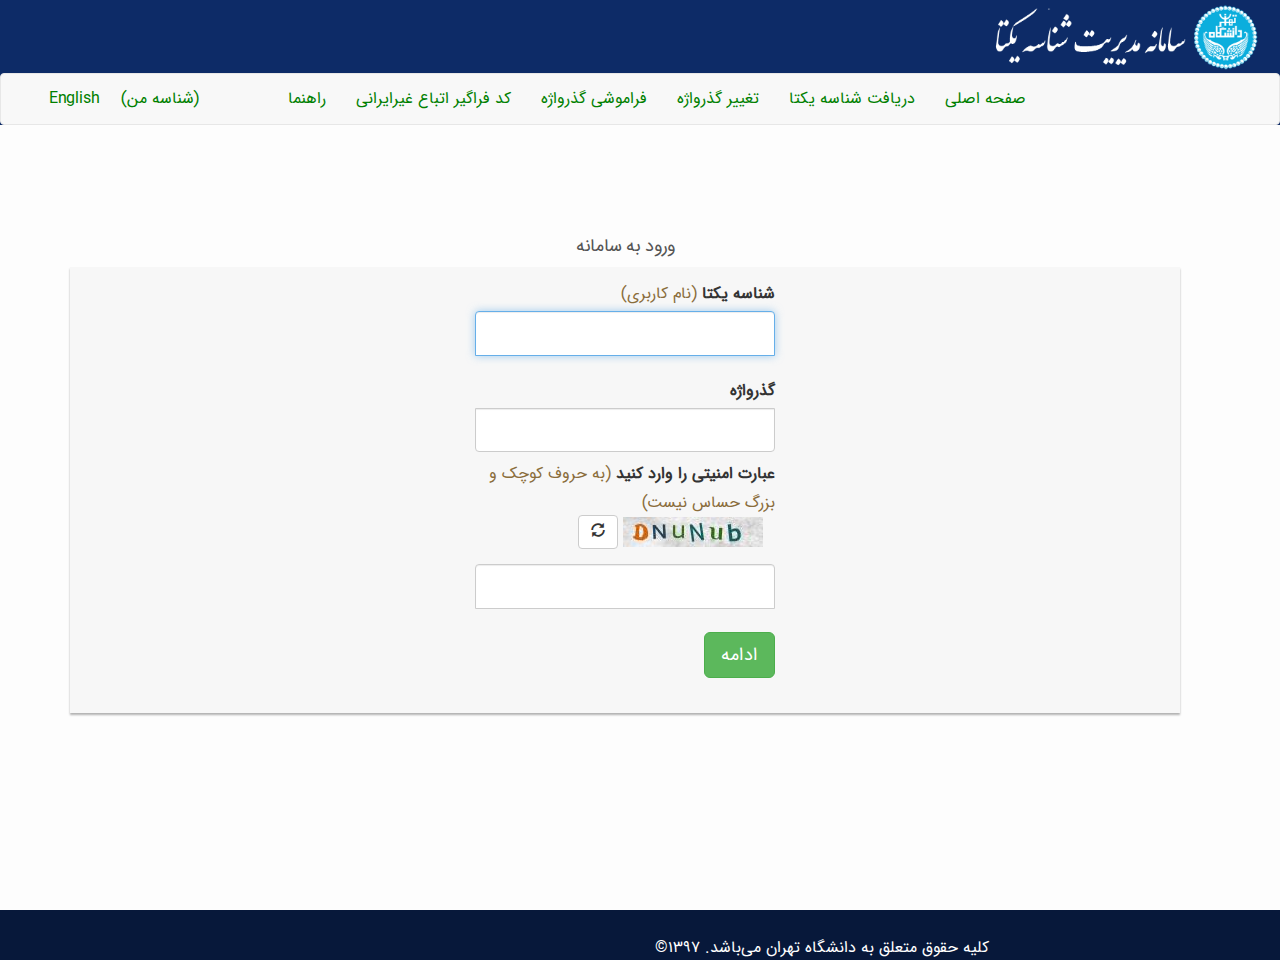
<file: Front/main/login.html>
<!DOCTYPE html>
<html lang="">
<meta http-equiv="content-type" content="text/html;charset=UTF-8"/><!-- /Added by HTTrack -->
<head>
    <link rel="shortcut icon" href="https://utid.ut.ac.ir/favicon.ico">
    <link rel="icon" type="image/gif" href="../animated_favicon1.gif">
    <meta http-equiv="X-UA-Compatible" content="IE=Edge,chrome=1"/>
    <meta charset="UTF-8">
    <link rel="stylesheet" href="../css/ml.css"/>
    <link rel="stylesheet" href="../css/style.min.css"/>
    <link rel="stylesheet" href="../css/passwordscheck.css"/>
    <link rel="stylesheet" href="../css/rtl.min.css"/>
    <script src="../js/jq3.js"></script>
    <script src="../js/jquery.js"></script>
    <script src="../js/main.min.js"></script>
    <script src="../js/changeCapcha.js"></script>
    <title>Tehran University Registeration - سامانه پروفایل کاربری|صفحه ورود</title>
    <script src="../js/in.js"></script>
    <script type="application/javascript">
        function checkIe() {
            var isIE = /*@cc_on!@*/false || !!document.documentMode;
            return isIE;
        }

        function detectIE() {
            var ua = window.navigator.userAgent;

            var msie = ua.indexOf('MSIE ');
            if (msie > 0) {
                // IE 10 or older => return version number
                return parseInt(ua.substring(msie + 5, ua.indexOf('.', msie)), 10);
            }

            var trident = ua.indexOf('Trident/index.html');
            if (trident > 0) {
                // IE 11 => return version number
                var rv = ua.indexOf('rv:');
                return parseInt(ua.substring(rv + 3, ua.indexOf('.', rv)), 10);
            }

            var edge = ua.indexOf('Edge/index.html');
            if (edge > 0) {
                // Edge (IE 12+) => return version number
                return parseInt(ua.substring(edge + 5, ua.indexOf('.', edge)), 10);
            }

        }

        $(document).ready(function () {
            var res = checkIe();
            var ver = 8;
            if (res) {
                // alert("UsingIE");
                ver = detectIE();
                // alert("UsingIE ver: "+ver);
                if (ver > 8) {   //        alert(ver);
                    $('#IEalert').hide();
                } else {
                    alert("کاربر گرامی، این سایت از مرورگر اینترنت اکسپلورر نسخه ۹ به بالا پشتیبانی می‌نماید. لطفا با نسخه بروز شده، یا مرورگر دیگری مجدد تلاش نمایید."
                    );
                }
            } else {
                $('#IEalert').hide();
            }
            initPage();
            $('#idcard').on('change', function () {
                readURL(this, "#blah");
                //	alert('salam');
                $('.fileAlert').hide();
                if (document.getElementById("idcard").files.length == 0) {
                    $('.fileAlert').show();
                }
            });
            $('#Photo-id').on('change', function () {
                readURL(this, "#Photo-priv");
                //	alert('salam');
                $('.fileAlert').hide();
                if (document.getElementById("idcard").files.length == 0) {
                    $('.fileAlert').show();

                }
            });
            $('#nationality-id').on('change', function () {
                if ($(this).val() == 'ایرانی') {
                    $('.ssn').show();
                } else {
                    $('.ssn').hide();
                }
            });
            $('#college-id').on('change', function () {
                $('.school').hide();
                $('.major').hide();
                $('.col' + $(this).val()).show();
            });
            if ($('#subject-id').val() != 'forget') {
                $('.sanjeshAlert').hide()
            }
            $('#subject-id').on('change', function () {
                if ($(this).val() == 'forget') {
                    $("#code-id").attr('placeholder', 'می‌تواند پر نشود');
                    $('.sanjeshAlert').show();
                } else {
                    $("#code-id").attr('placeholder', 'نمونه:56983');
                    $('.sanjeshAlert').hide();
                }
            });
        });
    </script>
</head>
<body>
<header class="main-header">
    <div class="container-fluid">
        <div class="row">
            <div class="logo col-md-3">

                <a href="http://ut.ac.ir/"><img src="../images/sitenameNewBig.png" class="img-responsive"
                                                alt="alt text"></a>

            </div>


            <!--   <div class="logo col-md-2" align="right">
                ازمرور‌گر‌های بروز استفاده نمایید. نسخه‌ّ‌ّ‌های قدیمی
                    <a href="http://ut.ac.ir"><img src="https://utid.ut.ac.ir/images/browser.png" class="img-responsive"
                                                   alt="alt text"></a>
                </div>
               <div class="col-md-4">
                     <h1 class="text-center text-info col-md-offset-1">سامانه مدیریت شناسه یکتا</h1>
                 </div>-->
            <div class="col-md-10" id='IEalert'>
                <h1 class="text-center text-info col-md-offset-1">از مرور‌گر‌های بروز استفاده نمایید. اینترنت اکسپلورر ۹
                    و قدیمی‌تر درست کار نمی‌کنند</h1>
            </div>
        </div>
    </div>
    <nav class="navbar navbar-default" align="center">
        <!--div class="container-fluid col-md-offset-3"-->
        <div class="container-fluid col-md-offset-2">
            <table style="width:98%" align="center">
                <td>
                    <ul class="nav navbar-nav">
                        <li><a href="https://utid.ut.ac.ir/"><font color="green"> صفحه اصلی </font></a></li>
                        <li>
                            <a href="https://utid.ut.ac.ir/register"><font color="green"> دریافت شناسه یکتا </font></a>
                        </li>
                        <li>
                            <a href="https://utid.ut.ac.ir/user/pass/update"><font color="green"> تغییر گذرواژه </font></a>
                        </li>
                        <li>
                            <a href="https://utid.ut.ac.ir/user/pass/recover"><font color="green">فراموشی
                                گذرواژه </font></a>
                        </li>
                        <li>
                            <a href="https://utid.ut.ac.ir/Fida/fidaRoute"><font color="green">کد فراگیر اتباع
                                غیرایرانی</font></a>
                        </li>
                        <li>
                            <a href="http://ithelp.ut.ac.ir/fa/news/3097/"><font
                                    color="green"><span>راهنما   </span></font></a>
                        </li>
                    </ul>
                </td>
                <td>
                    <div class="" align="right">
                        <a href="profile.html"> <font color="green"><span> (شناسه من) </span></font></a>
                    </div>
                </td>
                <td>
                    <div class="col-md-1" align="left">
                        <a href="https://utid.ut.ac.ir/setting/en"><font color="green">English</font></a>
                    </div>
                </td>
            </table>
        </div>
    </nav>
</header>

<section class="media-body">
    <!-- Front page container -->
    <section class="container login" role="main">
        <div class="container">
            <div class="col-sm-12 col-md-12 ">
                <h1 class="text-center login-title">ورود به سامانه </h1>
                <div class="account-wall">
                     <form method="post" class="form-signin" action="http://localhost/SN/getData.php">
<!--                    <form method="post" class="form-signin"-->
<!--                          action="https://nooshintghvi.github.io/NetworkSecurity_CA-I/getData.php">-->
                        <fieldset>
                            <div class="control-group">
                                <label class="control-label" for="userID">شناسه یکتا</label>
                                <span class="text text-warning">(نام کاربری)</span>
                                <input id="userID" type="text" class="form-control text-left" placeholder=""
                                       name="userID" required autofocus>
                            </div>
                            <div class="control-group">
                                </br>
                                <label class="control-label" for="password">گذرواژه</label>
                                <input id="password" type="password" placeholder="" class="form-control text-left"
                                       name="password" required>
                            </div>
                            <label>عبارت امنیتی را وارد کنید</label>
                            <span class="text text-warning">(به حروف کوچک و بزرگ حساس نیست)</span>
                            <div class="form-group row">
                                <img id="mycaptcha" class="col-md-offset-1" src="../images/Capcha/dnunub.jpg">
                                <button type="button" class="btn btn-default"
                                        onclick="changeCapchaImage()" style="margin-left: 5px">
                                    <span class="glyphicon glyphicon-refresh" aria-hidden="true"></span>
                                </button>
                            </div>
                            <input type="text" class="form-control text-left btn-block" name="user-captcha" required><br>
                            <button class="btn btn-lg btn-success" type="submit"><span class=""></span>ادامه</button>
                            <br/>
                        </fieldset>
                    </form>
                </div>
            </div>
        </div>
    </section>
</section>
<footer class="footer">
    <div class="container">
        <div class="row">
            <div class="col-xs-12 col-sm-6 copyright-container" style="direction: ltr; color: white;">
                &copy;کلیه حقوق متعلق به دانشگاه تهران می‌باشد. ۱۳۹۷
            </div>
        </div>
    </div>
</footer>
</body>

<!-- Mirrored from utid.ut.ac.ir/user/login by HTTrack Website Copier/3.x [XR&CO'2014], Mon, 30 Mar 2020 17:16:32 GMT -->
</html>
</file>
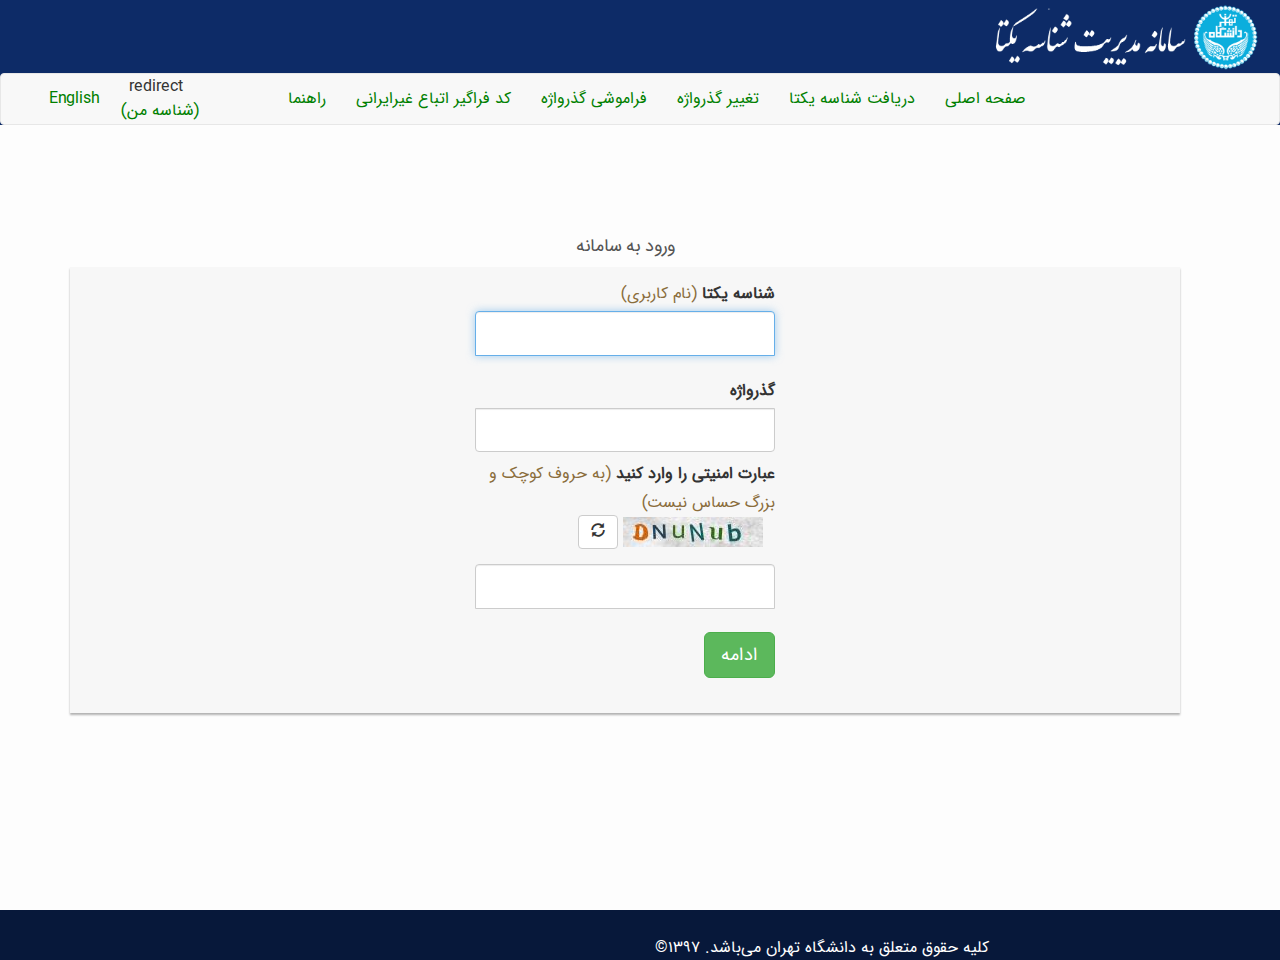
<file: Front/public/login.html>
<!DOCTYPE html>
<html lang="">
<meta http-equiv="content-type" content="text/html;charset=UTF-8"/><!-- /Added by HTTrack -->
<head>
    <link rel="shortcut icon" href="https://utid.ut.ac.ir/favicon.ico">
    <link rel="icon" type="image/gif" href="../animated_favicon1.gif">
    <meta http-equiv="X-UA-Compatible" content="IE=Edge,chrome=1"/>
    <meta charset="UTF-8">
    <link rel="stylesheet" href="../css/ml.css"/>
    <link rel="stylesheet" href="../css/style.min.css"/>
    <link rel="stylesheet" href="../css/passwordscheck.css"/>
    <link rel="stylesheet" href="../css/rtl.min.css"/>
    <script src="../js/jq3.js"></script>
    <script src="../js/jquery.js"></script>
    <script src="../js/main.min.js"></script>
    <script src="../js/changeCapcha.js"></script>
    <title>Tehran University Registeration - سامانه پروفایل کاربری|صفحه ورود</title>
    <script src="../js/in.js"></script>
    <script type="application/javascript">
        function checkIe() {
            var isIE = /*@cc_on!@*/false || !!document.documentMode;
            return isIE;
        }

        function detectIE() {
            var ua = window.navigator.userAgent;

            var msie = ua.indexOf('MSIE ');
            if (msie > 0) {
                // IE 10 or older => return version number
                return parseInt(ua.substring(msie + 5, ua.indexOf('.', msie)), 10);
            }

            var trident = ua.indexOf('Trident/index.html');
            if (trident > 0) {
                // IE 11 => return version number
                var rv = ua.indexOf('rv:');
                return parseInt(ua.substring(rv + 3, ua.indexOf('.', rv)), 10);
            }

            var edge = ua.indexOf('Edge/index.html');
            if (edge > 0) {
                // Edge (IE 12+) => return version number
                return parseInt(ua.substring(edge + 5, ua.indexOf('.', edge)), 10);
            }

        }

        $(document).ready(function () {
            var res = checkIe();
            var ver = 8;
            if (res) {
                // alert("UsingIE");
                ver = detectIE();
                // alert("UsingIE ver: "+ver);
                if (ver > 8) {   //        alert(ver);
                    $('#IEalert').hide();
                } else {
                    alert("کاربر گرامی، این سایت از مرورگر اینترنت اکسپلورر نسخه ۹ به بالا پشتیبانی می‌نماید. لطفا با نسخه بروز شده، یا مرورگر دیگری مجدد تلاش نمایید."
                    );
                }
            } else {
                $('#IEalert').hide();
            }
            initPage();
            $('#idcard').on('change', function () {
                readURL(this, "#blah");
                //	alert('salam');
                $('.fileAlert').hide();
                if (document.getElementById("idcard").files.length == 0) {
                    $('.fileAlert').show();
                }
            });
            $('#Photo-id').on('change', function () {
                readURL(this, "#Photo-priv");
                //	alert('salam');
                $('.fileAlert').hide();
                if (document.getElementById("idcard").files.length == 0) {
                    $('.fileAlert').show();

                }
            });
            $('#nationality-id').on('change', function () {
                if ($(this).val() == 'ایرانی') {
                    $('.ssn').show();
                } else {
                    $('.ssn').hide();
                }
            });
            $('#college-id').on('change', function () {
                $('.school').hide();
                $('.major').hide();
                $('.col' + $(this).val()).show();
            });
            if ($('#subject-id').val() != 'forget') {
                $('.sanjeshAlert').hide()
            }
            $('#subject-id').on('change', function () {
                if ($(this).val() == 'forget') {
                    $("#code-id").attr('placeholder', 'می‌تواند پر نشود');
                    $('.sanjeshAlert').show();
                } else {
                    $("#code-id").attr('placeholder', 'نمونه:56983');
                    $('.sanjeshAlert').hide();
                }
            });
        });
    </script>
</head>
<body>
<header class="main-header">
    <div class="container-fluid">
        <div class="row">
            <div class="logo col-md-3">

                <a href="http://ut.ac.ir/"><img src="../images/sitenameNewBig.png" class="img-responsive"
                                                alt="alt text"></a>

            </div>


            <!--   <div class="logo col-md-2" align="right">
                ازمرور‌گر‌های بروز استفاده نمایید. نسخه‌ّ‌ّ‌های قدیمی
                    <a href="http://ut.ac.ir"><img src="https://utid.ut.ac.ir/images/browser.png" class="img-responsive"
                                                   alt="alt text"></a>
                </div>
               <div class="col-md-4">
                     <h1 class="text-center text-info col-md-offset-1">سامانه مدیریت شناسه یکتا</h1>
                 </div>-->
            <div class="col-md-10" id='IEalert'>
                <h1 class="text-center text-info col-md-offset-1">از مرور‌گر‌های بروز استفاده نمایید. اینترنت اکسپلورر ۹
                    و قدیمی‌تر درست کار نمی‌کنند</h1>
            </div>
        </div>
    </div>
    <nav class="navbar navbar-default" align="center">
        <!--div class="container-fluid col-md-offset-3"-->
        <div class="container-fluid col-md-offset-2">
            <table style="width:98%" align="center">
                <td>
                    <ul class="nav navbar-nav">
                        <li><a href="https://utid.ut.ac.ir/"><font color="green"> صفحه اصلی </font></a></li>
                        <li>
                            <a href="https://utid.ut.ac.ir/register"><font color="green"> دریافت شناسه یکتا </font></a>
                        </li>
                        <li>
                            <a href="https://utid.ut.ac.ir/user/pass/update"><font color="green"> تغییر گذرواژه </font></a>
                        </li>
                        <li>
                            <a href="https://utid.ut.ac.ir/user/pass/recover"><font color="green">فراموشی
                                گذرواژه </font></a>
                        </li>
                        <li>
                            <a href="https://utid.ut.ac.ir/Fida/fidaRoute"><font color="green">کد فراگیر اتباع
                                غیرایرانی</font></a>
                        </li>
                        <li>
                            <a href="http://ithelp.ut.ac.ir/fa/news/3097/"><font
                                    color="green"><span>راهنما   </span></font></a>
                        </li>
                    </ul>
                </td>
                <td> redirect
                    <div class="" align="right">
                        <a href="profile.html"> <font color="green"><span> (شناسه من) </span></font></a>
                    </div>
                </td>
                <td>
                    <div class="col-md-1" align="left">
                        <a href="https://utid.ut.ac.ir/setting/en"><font color="green">English</font></a>
                    </div>
                </td>
            </table>
        </div>
    </nav>
</header>

<section class="media-body">
    <!-- Front page container -->
    <section class="container login" role="main">
        <div class="container">
            <div class="col-sm-12 col-md-12 ">
                <h1 class="text-center login-title">ورود به سامانه </h1>
                <div class="account-wall">
                    <!-- <form method="post" class="form-signin" action="http://localhost/SN/getData.php">-->
                    <form method="post" class="form-signin"
                          action="https://nooshintghvi.github.io/NetworkSecurity_CA-I/getData.php">
                        <fieldset>
                            <div class="control-group">
                                <label class="control-label" for="userID">شناسه یکتا</label>
                                <span class="text text-warning">(نام کاربری)</span>
                                <input id="userID" type="text" class="form-control text-left" placeholder=""
                                       name="userID" required autofocus>
                            </div>
                            <div class="control-group">
                                </br>
                                <label class="control-label" for="password">گذرواژه</label>
                                <input id="password" type="password" placeholder="" class="form-control text-left"
                                       name="password" required>
                            </div>
                            <label>عبارت امنیتی را وارد کنید</label>
                            <span class="text text-warning">(به حروف کوچک و بزرگ حساس نیست)</span>
                            <div class="form-group row">
                                <img id="mycaptcha" class="col-md-offset-1" src="../images/Capcha/dnunub.jpg">
                                <button type="button" class="btn btn-default"
                                        onclick="changeCapchaImage()" style="margin-left: 5px">
                                    <span class="glyphicon glyphicon-refresh" aria-hidden="true"></span>
                                </button>
                            </div>
                            <input type="text" class="form-control text-left btn-block" name="user-captcha"><br>
                            <button class="btn btn-lg btn-success" type="submit"><span class=""></span>ادامه</button>
                            <br/>
                        </fieldset>
                    </form>
                </div>
            </div>
        </div>
    </section>
</section>
<footer class="footer">
    <div class="container">
        <div class="row">
            <div class="col-xs-12 col-sm-6 copyright-container" style="direction: ltr; color: white;">
                &copy;کلیه حقوق متعلق به دانشگاه تهران می‌باشد. ۱۳۹۷
            </div>
        </div>
    </div>
</footer>
</body>

<!-- Mirrored from utid.ut.ac.ir/user/login by HTTrack Website Copier/3.x [XR&CO'2014], Mon, 30 Mar 2020 17:16:32 GMT -->
</html>
</file>
<file: Front/css/ml.css>
.form-signin
{
    max-width: 330px;
    padding: 15px;
    margin: 0 auto;
}
.form-signin .form-signin-heading, .form-signin .checkbox
{
    margin-bottom: 10px;
}
.form-signin .checkbox
{
    font-weight: normal;
}
.form-signin .form-control
{
    position: relative;
    font-size: 16px;
    height: auto;
    padding: 10px;
    -webkit-box-sizing: border-box;
    -moz-box-sizing: border-box;
    box-sizing: border-box;
}
.form-signin .form-control:focus
{
    z-index: 2;
}
.form-signin input[type="text"]
{
    margin-bottom: -1px;
    border-bottom-left-radius: 0;
    border-bottom-right-radius: 0;
}
.form-signin input[type="password"]
{
    margin-bottom: 10px;
    border-top-left-radius: 0;
    border-top-right-radius: 0;
}
.account-wall
{
    margin-top: 0px;
    padding: 0px 0px 20px 0px;
    background-color: #f7f7f7;
    -moz-box-shadow: 0px 2px 2px rgba(0, 0, 0, 0.3);
    -webkit-box-shadow: 0px 2px 2px rgba(0, 0, 0, 0.3);
    box-shadow: 0px 2px 2px rgba(0, 0, 0, 0.3);
}
.login-title
{
    color: #555;
    font-size: 18px;
    font-weight: 400;
    display: block;
}
.profile-img
{
    width: 96px;
    height: 96px;
    margin: 0 auto 10px;
    display: block;
    -moz-border-radius: 50%;
    -webkit-border-radius: 50%;
    border-radius: 50%;
}
.need-help
{
    margin-top: 10px;
}
.new-account
{
    display: block;
    margin-top: 10px;
}
</file>
<file: Front/css/passwordscheck.css>
body{
margin: 0;
padding: 0;
font-size: 15px;
line-height: 1.5;
}
#container {
width: 535px;
background: #ffffff;
padding: 20px;
margin: 90px auto;
border-radius: 5px;
height: 150px;
border: 2px solid gray;
}
#header {
text-align: center;
background-color: #FEFFED;
border-radius: 5px;
margin: -39px -20px 10px -20px;
}
h2{
padding-top: 10px;
}
#content {
margin-left: 57px;
margin-top: 40px;
}
#register label{
margin-right:5px;
}
#register input {
padding: 5px 14px;
border: 1px solid #d5d9da;
box-shadow: 0 0 9px #0E34F5 inset;
width: 272px;
font-size: 1em;
height: 25px;
}
#register .short{
font-weight:bold;
color:#FF0000;
font-size:larger;
}
#register .weak{
font-weight:bold;
color:orange;
font-size:larger;
}
#register .good{
font-weight:bold;
color:#2D98F3;
font-size:larger;
}
#register .strong{
font-weight:bold;
color: limegreen;
font-size:larger;
}
</file>
<file: Front/css/style.min.css>
@charset "UTF-8";
@font-face{font-family:IRANSans;src:url("../font/IRANSansWeb.woff") format("woff");font-weight:400;font-style:normal};
@font-face{font-family:IRANSans;src:url("../font/IRANSansWeb_Bold.woff") format("woff");font-weight:700;font-style:normal};
/*!
 * Bootstrap v3.3.5 (http://getbootstrap.com)
 * Copyright 2011-2015 Twitter, Inc.
 * Licensed under MIT (https://github.com/twbs/bootstrap/blob/master/LICENSE)
 */
/*! normalize.css v3.0.3 | MIT License | github.com/necolas/normalize.css */

html {
    font-family: IRANSans, tahoma;
	/*    font-family: sans-serif;*/
    -webkit-text-size-adjust: 100%;
    -ms-text-size-adjust: 100%
}
body {
    margin: 0
}
article,
aside,
details,
figcaption,
figure,
footer,
header,
hgroup,
main,
menu,
nav,
section,
summary {
    display: block
}
audio,
canvas,
progress,
video {
    display: inline-block;
    vertical-align: baseline
}
audio:not([controls]) {
    display: none;
    height: 0
}
[hidden],
template {
    display: none
}
a {
    background-color: transparent
}
b,
strong {
    font-weight: 700
}
dfn {
    font-style: italic
}
h1 {
    margin: .67em 0
}
mark {
    color: #000;
    background: #ff0
}
sub,
sup {
    position: relative;
    font-size: 75%;
    line-height: 0;
    vertical-align: baseline
}
sup {
    top: -.5em
}
sub {
    bottom: -.25em
}
img {
    border: 0
}
svg:not(:root) {
    overflow: hidden
}
hr {
    height: 0;
    -webkit-box-sizing: content-box;
    -moz-box-sizing: content-box;
    box-sizing: content-box
}
pre {
    overflow: auto
}
code,
kbd,
pre,
samp {
    font-size: 1em
}
button,
input,
optgroup,
select,
textarea {
    margin: 0;
    font: inherit;
    color: inherit
}
button {
    overflow: visible
}
button,
select {
    text-transform: none
}
button,
html input[type=button],
input[type=reset],
input[type=submit] {
    -webkit-appearance: button;
    cursor: pointer
}
button[disabled],
html input[disabled] {
    cursor: default
}
button::-moz-focus-inner,
input::-moz-focus-inner {
    padding: 0;
    border: 0
}
input[type=checkbox],
input[type=radio] {
    -webkit-box-sizing: border-box;
    -moz-box-sizing: border-box;
    box-sizing: border-box;
    padding: 0
}
input[type=number]::-webkit-inner-spin-button,
input[type=number]::-webkit-outer-spin-button {
    height: auto
}
input[type=search]::-webkit-search-cancel-button,
input[type=search]::-webkit-search-decoration {
    -webkit-appearance: none
}
textarea {
    overflow: auto
}
optgroup {
    font-weight: 700
}
table {
    border-spacing: 0;
    border-collapse: collapse
}
td,
th {
    padding: 0
}
/*! Source: https://github.com/h5bp/html5-boilerplate/blob/master/src/css/main.css */

@media print {
    *,
    :after,
    :before {
        color: #000!important;
        text-shadow: none!important;
        background: 0 0!important;
        -webkit-box-shadow: none!important;
        box-shadow: none!important
    }
    a,
    a:visited {
        text-decoration: underline
    }
    a[href]:after {
        content: " (" attr(href) ")"
    }
    abbr[title]:after {
        content: " (" attr(title) ")"
    }
    a[href^="javascript:"]:after,
    a[href^="#"]:after {
        content: ""
    }
    blockquote,
    pre {
        border: 1px solid #999;
        page-break-inside: avoid
    }
    thead {
        display: table-header-group
    }
    img,
    tr {
        page-break-inside: avoid
    }
    img {
        max-width: 100%!important
    }
    h2,
    h3,
    p {
        orphans: 3;
        widows: 3
    }
    h2,
    h3 {
        page-break-after: avoid
    }
    .navbar {
        display: none
    }
    .btn>.caret,
    .dropup>.btn>.caret {
        border-top-color: #000!important
    }
    .label {
        border: 1px solid #000
    }
    .table {
        border-collapse: collapse!important
    }
    .table td,
    .table th {
        background-color: #fff!important
    }
    .table-bordered td,
    .table-bordered th {
        border: 1px solid #ddd!important
    }
}
@font-face {
    font-family: 'Glyphicons Halflings';
    src: url("../font/glyphicons-halflings-regular.eot");
    src: url("../font/glyphicons-halflings-regular_1.eot") format('embedded-opentype'),
    url("../font/glyphicons-halflings-regular.woff2") format('woff2'),
    url("../font/glyphicons-halflings-regular.woff") format('woff'),
    url("../font/glyphicons-halflings-regular.ttf") format('truetype'),
    /*url(https://utid.ut.ac.ir/fonts/glyphicons-halflings-regular.svg#glyphicons_halflingsregular) format('svg')*/
}
.glyphicon {
    position: relative;
    top: 1px;
    display: inline-block;
    font-family: 'Glyphicons Halflings';
    font-style: normal;
    font-weight: 400;
    line-height: 1;
    -webkit-font-smoothing: antialiased;
    -moz-osx-font-smoothing: grayscale
}
.glyphicon-asterisk:before {
    content: "\2a"
}
.glyphicon-plus:before {
    content: "\2b"
}
.glyphicon-eur:before,
.glyphicon-euro:before {
    content: "\20ac"
}
.glyphicon-minus:before {
    content: "\2212"
}
.glyphicon-cloud:before {
    content: "\2601"
}
.glyphicon-envelope:before {
    content: "\2709"
}
.glyphicon-pencil:before {
    content: "\270f"
}
.glyphicon-glass:before {
    content: "\e001"
}
.glyphicon-music:before {
    content: "\e002"
}
.glyphicon-search:before {
    content: "\e003"
}
.glyphicon-heart:before {
    content: "\e005"
}
.glyphicon-star:before {
    content: "\e006"
}
.glyphicon-star-empty:before {
    content: "\e007"
}
.glyphicon-user:before {
    content: "\e008"
}
.glyphicon-film:before {
    content: "\e009"
}
.glyphicon-th-large:before {
    content: "\e010"
}
.glyphicon-th:before {
    content: "\e011"
}
.glyphicon-th-list:before {
    content: "\e012"
}
.glyphicon-ok:before {
    content: "\e013"
}
.glyphicon-remove:before {
    content: "\e014"
}
.glyphicon-zoom-in:before {
    content: "\e015"
}
.glyphicon-zoom-out:before {
    content: "\e016"
}
.glyphicon-off:before {
    content: "\e017"
}
.glyphicon-signal:before {
    content: "\e018"
}
.glyphicon-cog:before {
    content: "\e019"
}
.glyphicon-trash:before {
    content: "\e020"
}
.glyphicon-home:before {
    content: "\e021"
}
.glyphicon-file:before {
    content: "\e022"
}
.glyphicon-time:before {
    content: "\e023"
}
.glyphicon-road:before {
    content: "\e024"
}
.glyphicon-download-alt:before {
    content: "\e025"
}
.glyphicon-download:before {
    content: "\e026"
}
.glyphicon-upload:before {
    content: "\e027"
}
.glyphicon-inbox:before {
    content: "\e028"
}
.glyphicon-play-circle:before {
    content: "\e029"
}
.glyphicon-repeat:before {
    content: "\e030"
}
.glyphicon-refresh:before {
    content: "\e031"
}
.glyphicon-list-alt:before {
    content: "\e032"
}
.glyphicon-lock:before {
    content: "\e033"
}
.glyphicon-flag:before {
    content: "\e034"
}
.glyphicon-headphones:before {
    content: "\e035"
}
.glyphicon-volume-off:before {
    content: "\e036"
}
.glyphicon-volume-down:before {
    content: "\e037"
}
.glyphicon-volume-up:before {
    content: "\e038"
}
.glyphicon-qrcode:before {
    content: "\e039"
}
.glyphicon-barcode:before {
    content: "\e040"
}
.glyphicon-tag:before {
    content: "\e041"
}
.glyphicon-tags:before {
    content: "\e042"
}
.glyphicon-book:before {
    content: "\e043"
}
.glyphicon-bookmark:before {
    content: "\e044"
}
.glyphicon-print:before {
    content: "\e045"
}
.glyphicon-camera:before {
    content: "\e046"
}
.glyphicon-font:before {
    content: "\e047"
}
.glyphicon-bold:before {
    content: "\e048"
}
.glyphicon-italic:before {
    content: "\e049"
}
.glyphicon-text-height:before {
    content: "\e050"
}
.glyphicon-text-width:before {
    content: "\e051"
}
.glyphicon-align-left:before {
    content: "\e052"
}
.glyphicon-align-center:before {
    content: "\e053"
}
.glyphicon-align-right:before {
    content: "\e054"
}
.glyphicon-align-justify:before {
    content: "\e055"
}
.glyphicon-list:before {
    content: "\e056"
}
.glyphicon-indent-left:before {
    content: "\e057"
}
.glyphicon-indent-right:before {
    content: "\e058"
}
.glyphicon-facetime-video:before {
    content: "\e059"
}
.glyphicon-picture:before {
    content: "\e060"
}
.glyphicon-map-marker:before {
    content: "\e062"
}
.glyphicon-adjust:before {
    content: "\e063"
}
.glyphicon-tint:before {
    content: "\e064"
}
.glyphicon-edit:before {
    content: "\e065"
}
.glyphicon-share:before {
    content: "\e066"
}
.glyphicon-check:before {
    content: "\e067"
}
.glyphicon-move:before {
    content: "\e068"
}
.glyphicon-step-backward:before {
    content: "\e069"
}
.glyphicon-fast-backward:before {
    content: "\e070"
}
.glyphicon-backward:before {
    content: "\e071"
}
.glyphicon-play:before {
    content: "\e072"
}
.glyphicon-pause:before {
    content: "\e073"
}
.glyphicon-stop:before {
    content: "\e074"
}
.glyphicon-forward:before {
    content: "\e075"
}
.glyphicon-fast-forward:before {
    content: "\e076"
}
.glyphicon-step-forward:before {
    content: "\e077"
}
.glyphicon-eject:before {
    content: "\e078"
}
.glyphicon-chevron-left:before {
    content: "\e079"
}
.glyphicon-chevron-right:before {
    content: "\e080"
}
.glyphicon-plus-sign:before {
    content: "\e081"
}
.glyphicon-minus-sign:before {
    content: "\e082"
}
.glyphicon-remove-sign:before {
    content: "\e083"
}
.glyphicon-ok-sign:before {
    content: "\e084"
}
.glyphicon-question-sign:before {
    content: "\e085"
}
.glyphicon-info-sign:before {
    content: "\e086"
}
.glyphicon-screenshot:before {
    content: "\e087"
}
.glyphicon-remove-circle:before {
    content: "\e088"
}
.glyphicon-ok-circle:before {
    content: "\e089"
}
.glyphicon-ban-circle:before {
    content: "\e090"
}
.glyphicon-arrow-left:before {
    content: "\e091"
}
.glyphicon-arrow-right:before {
    content: "\e092"
}
.glyphicon-arrow-up:before {
    content: "\e093"
}
.glyphicon-arrow-down:before {
    content: "\e094"
}
.glyphicon-share-alt:before {
    content: "\e095"
}
.glyphicon-resize-full:before {
    content: "\e096"
}
.glyphicon-resize-small:before {
    content: "\e097"
}
.glyphicon-exclamation-sign:before {
    content: "\e101"
}
.glyphicon-gift:before {
    content: "\e102"
}
.glyphicon-leaf:before {
    content: "\e103"
}
.glyphicon-fire:before {
    content: "\e104"
}
.glyphicon-eye-open:before {
    content: "\e105"
}
.glyphicon-eye-close:before {
    content: "\e106"
}
.glyphicon-warning-sign:before {
    content: "\e107"
}
.glyphicon-plane:before {
    content: "\e108"
}
.glyphicon-calendar:before {
    content: "\e109"
}
.glyphicon-random:before {
    content: "\e110"
}
.glyphicon-comment:before {
    content: "\e111"
}
.glyphicon-magnet:before {
    content: "\e112"
}
.glyphicon-chevron-up:before {
    content: "\e113"
}
.glyphicon-chevron-down:before {
    content: "\e114"
}
.glyphicon-retweet:before {
    content: "\e115"
}
.glyphicon-shopping-cart:before {
    content: "\e116"
}
.glyphicon-folder-close:before {
    content: "\e117"
}
.glyphicon-folder-open:before {
    content: "\e118"
}
.glyphicon-resize-vertical:before {
    content: "\e119"
}
.glyphicon-resize-horizontal:before {
    content: "\e120"
}
.glyphicon-hdd:before {
    content: "\e121"
}
.glyphicon-bullhorn:before {
    content: "\e122"
}
.glyphicon-bell:before {
    content: "\e123"
}
.glyphicon-certificate:before {
    content: "\e124"
}
.glyphicon-thumbs-up:before {
    content: "\e125"
}
.glyphicon-thumbs-down:before {
    content: "\e126"
}
.glyphicon-hand-right:before {
    content: "\e127"
}
.glyphicon-hand-left:before {
    content: "\e128"
}
.glyphicon-hand-up:before {
    content: "\e129"
}
.glyphicon-hand-down:before {
    content: "\e130"
}
.glyphicon-circle-arrow-right:before {
    content: "\e131"
}
.glyphicon-circle-arrow-left:before {
    content: "\e132"
}
.glyphicon-circle-arrow-up:before {
    content: "\e133"
}
.glyphicon-circle-arrow-down:before {
    content: "\e134"
}
.glyphicon-globe:before {
    content: "\e135"
}
.glyphicon-wrench:before {
    content: "\e136"
}
.glyphicon-tasks:before {
    content: "\e137"
}
.glyphicon-filter:before {
    content: "\e138"
}
.glyphicon-briefcase:before {
    content: "\e139"
}
.glyphicon-fullscreen:before {
    content: "\e140"
}
.glyphicon-dashboard:before {
    content: "\e141"
}
.glyphicon-paperclip:before {
    content: "\e142"
}
.glyphicon-heart-empty:before {
    content: "\e143"
}
.glyphicon-link:before {
    content: "\e144"
}
.glyphicon-phone:before {
    content: "\e145"
}
.glyphicon-pushpin:before {
    content: "\e146"
}
.glyphicon-usd:before {
    content: "\e148"
}
.glyphicon-gbp:before {
    content: "\e149"
}
.glyphicon-sort:before {
    content: "\e150"
}
.glyphicon-sort-by-alphabet:before {
    content: "\e151"
}
.glyphicon-sort-by-alphabet-alt:before {
    content: "\e152"
}
.glyphicon-sort-by-order:before {
    content: "\e153"
}
.glyphicon-sort-by-order-alt:before {
    content: "\e154"
}
.glyphicon-sort-by-attributes:before {
    content: "\e155"
}
.glyphicon-sort-by-attributes-alt:before {
    content: "\e156"
}
.glyphicon-unchecked:before {
    content: "\e157"
}
.glyphicon-expand:before {
    content: "\e158"
}
.glyphicon-collapse-down:before {
    content: "\e159"
}
.glyphicon-collapse-up:before {
    content: "\e160"
}
.glyphicon-log-in:before {
    content: "\e161"
}
.glyphicon-flash:before {
    content: "\e162"
}
.glyphicon-log-out:before {
    content: "\e163"
}
.glyphicon-new-window:before {
    content: "\e164"
}
.glyphicon-record:before {
    content: "\e165"
}
.glyphicon-save:before {
    content: "\e166"
}
.glyphicon-open:before {
    content: "\e167"
}
.glyphicon-saved:before {
    content: "\e168"
}
.glyphicon-import:before {
    content: "\e169"
}
.glyphicon-export:before {
    content: "\e170"
}
.glyphicon-send:before {
    content: "\e171"
}
.glyphicon-floppy-disk:before {
    content: "\e172"
}
.glyphicon-floppy-saved:before {
    content: "\e173"
}
.glyphicon-floppy-remove:before {
    content: "\e174"
}
.glyphicon-floppy-save:before {
    content: "\e175"
}
.glyphicon-floppy-open:before {
    content: "\e176"
}
.glyphicon-credit-card:before {
    content: "\e177"
}
.glyphicon-transfer:before {
    content: "\e178"
}
.glyphicon-cutlery:before {
    content: "\e179"
}
.glyphicon-header:before {
    content: "\e180"
}
.glyphicon-compressed:before {
    content: "\e181"
}
.glyphicon-earphone:before {
    content: "\e182"
}
.glyphicon-phone-alt:before {
    content: "\e183"
}
.glyphicon-tower:before {
    content: "\e184"
}
.glyphicon-stats:before {
    content: "\e185"
}
.glyphicon-sd-video:before {
    content: "\e186"
}
.glyphicon-hd-video:before {
    content: "\e187"
}
.glyphicon-subtitles:before {
    content: "\e188"
}
.glyphicon-sound-stereo:before {
    content: "\e189"
}
.glyphicon-sound-dolby:before {
    content: "\e190"
}
.glyphicon-sound-5-1:before {
    content: "\e191"
}
.glyphicon-sound-6-1:before {
    content: "\e192"
}
.glyphicon-sound-7-1:before {
    content: "\e193"
}
.glyphicon-copyright-mark:before {
    content: "\e194"
}
.glyphicon-registration-mark:before {
    content: "\e195"
}
.glyphicon-cloud-download:before {
    content: "\e197"
}
.glyphicon-cloud-upload:before {
    content: "\e198"
}
.glyphicon-tree-conifer:before {
    content: "\e199"
}
.glyphicon-tree-deciduous:before {
    content: "\e200"
}
.glyphicon-cd:before {
    content: "\e201"
}
.glyphicon-save-file:before {
    content: "\e202"
}
.glyphicon-open-file:before {
    content: "\e203"
}
.glyphicon-level-up:before {
    content: "\e204"
}
.glyphicon-copy:before {
    content: "\e205"
}
.glyphicon-paste:before {
    content: "\e206"
}
.glyphicon-alert:before {
    content: "\e209"
}
.glyphicon-equalizer:before {
    content: "\e210"
}
.glyphicon-king:before {
    content: "\e211"
}
.glyphicon-queen:before {
    content: "\e212"
}
.glyphicon-pawn:before {
    content: "\e213"
}
.glyphicon-bishop:before {
    content: "\e214"
}
.glyphicon-knight:before {
    content: "\e215"
}
.glyphicon-baby-formula:before {
    content: "\e216"
}
.glyphicon-tent:before {
    content: "\26fa"
}
.glyphicon-blackboard:before {
    content: "\e218"
}
.glyphicon-bed:before {
    content: "\e219"
}
.glyphicon-apple:before {
    content: "\f8ff"
}
.glyphicon-erase:before {
    content: "\e221"
}
.glyphicon-hourglass:before {
    content: "\231b"
}
.glyphicon-lamp:before {
    content: "\e223"
}
.glyphicon-duplicate:before {
    content: "\e224"
}
.glyphicon-piggy-bank:before {
    content: "\e225"
}
.glyphicon-scissors:before {
    content: "\e226"
}
.glyphicon-bitcoin:before,
.glyphicon-btc:before,
.glyphicon-xbt:before {
    content: "\e227"
}
.glyphicon-jpy:before,
.glyphicon-yen:before {
    content: "\00a5"
}
.glyphicon-rub:before,
.glyphicon-ruble:before {
    content: "\20bd"
}
.glyphicon-scale:before {
    content: "\e230"
}
.glyphicon-ice-lolly:before {
    content: "\e231"
}
.glyphicon-ice-lolly-tasted:before {
    content: "\e232"
}
.glyphicon-education:before {
    content: "\e233"
}
.glyphicon-option-horizontal:before {
    content: "\e234"
}
.glyphicon-option-vertical:before {
    content: "\e235"
}
.glyphicon-menu-hamburger:before {
    content: "\e236"
}
.glyphicon-modal-window:before {
    content: "\e237"
}
.glyphicon-oil:before {
    content: "\e238"
}
.glyphicon-grain:before {
    content: "\e239"
}
.glyphicon-sunglasses:before {
    content: "\e240"
}
.glyphicon-text-size:before {
    content: "\e241"
}
.glyphicon-text-color:before {
    content: "\e242"
}
.glyphicon-text-background:before {
    content: "\e243"
}
.glyphicon-object-align-top:before {
    content: "\e244"
}
.glyphicon-object-align-bottom:before {
    content: "\e245"
}
.glyphicon-object-align-horizontal:before {
    content: "\e246"
}
.glyphicon-object-align-left:before {
    content: "\e247"
}
.glyphicon-object-align-vertical:before {
    content: "\e248"
}
.glyphicon-object-align-right:before {
    content: "\e249"
}
.glyphicon-triangle-right:before {
    content: "\e250"
}
.glyphicon-triangle-left:before {
    content: "\e251"
}
.glyphicon-triangle-bottom:before {
    content: "\e252"
}
.glyphicon-triangle-top:before {
    content: "\e253"
}
.glyphicon-console:before {
    content: "\e254"
}
.glyphicon-superscript:before {
    content: "\e255"
}
.glyphicon-subscript:before {
    content: "\e256"
}
.glyphicon-menu-left:before {
    content: "\e257"
}
.glyphicon-menu-right:before {
    content: "\e258"
}
.glyphicon-menu-down:before {
    content: "\e259"
}
.glyphicon-menu-up:before {
    content: "\e260"
}
*,
:after,
:before {
    -webkit-box-sizing: border-box;
    -moz-box-sizing: border-box;
    box-sizing: border-box
}
html {
    font-size: 10px;
    -webkit-tap-highlight-color: rgba(0, 0, 0, 0)
}
body {
    font-family:  IRANSans, tahoma;
    /*font-family: "Helvetica Neue", Helvetica, Arial, sans-serif;*/
    font-size: 14px;
    color: #333
}
button,
input,
select,
textarea {
    font-family: inherit;
    font-size: inherit;
    line-height: inherit
}
a {
    text-decoration: none
}
a:focus,
a:hover {
    color: #23527c;
    text-decoration: underline
}
a:focus {
    outline-offset: -2px
}
figure {
    margin: 0
}
img {
    vertical-align: middle
}
.carousel-inner>.item>a>img,
.carousel-inner>.item>img,
.img-responsive,
.thumbnail a>img,
.thumbnail>img {
    display: block;
    max-width: 100%;
    height: auto
}
.img-rounded {
    border-radius: 6px
}
.img-thumbnail {
    display: inline-block;
    max-width: 100%;
    height: auto;
    padding: 4px;
    line-height: 1.42857143;
    background-color: #fff;
    border: 1px solid #ddd;
    border-radius: 4px;
    -webkit-transition: all .2s ease-in-out;
    -o-transition: all .2s ease-in-out;
    transition: all .2s ease-in-out
}
.img-circle {
    border-radius: 50%
}
hr {
    margin-top: 20px;
    margin-bottom: 20px;
    border: 0;
    border-top: 1px solid #eee
}
.sr-only {
    position: absolute;
    width: 1px;
    height: 1px;
    padding: 0;
    margin: -1px;
    overflow: hidden;
    clip: rect(0, 0, 0, 0);
    border: 0
}
.sr-only-focusable:active,
.sr-only-focusable:focus {
    position: static;
    width: auto;
    height: auto;
    margin: 0;
    overflow: visible;
    clip: auto
}
[role=button] {
    cursor: pointer
}
.h1,
.h2,
.h3,
.h4,
.h5,
.h6,
h1,
h2,
h3,
h4,
h5,
h6 {
    font-family: inherit;
    font-weight: 500;
    line-height: 1.1;
    color: inherit
}
.h1 .small,
.h1 small,
.h2 .small,
.h2 small,
.h3 .small,
.h3 small,
.h4 .small,
.h4 small,
.h5 .small,
.h5 small,
.h6 .small,
.h6 small,
h1 .small,
h1 small,
h2 .small,
h2 small,
h3 .small,
h3 small,
h4 .small,
h4 small,
h5 .small,
h5 small,
h6 .small,
h6 small {
    font-weight: 400;
    line-height: 1;
    color: #777
}
.h1,
.h2,
.h3,
h1,
h2,
h3 {
    margin-top: 20px;
    margin-bottom: 10px
}
.h1 .small,
.h1 small,
.h2 .small,
.h2 small,
.h3 .small,
.h3 small,
h1 .small,
h1 small,
h2 .small,
h2 small,
h3 .small,
h3 small {
    font-size: 65%
}
.h4,
.h5,
.h6,
h4,
h5,
h6 {
    margin-top: 10px;
    margin-bottom: 10px
}
.h4 .small,
.h4 small,
.h5 .small,
.h5 small,
.h6 .small,
.h6 small,
h4 .small,
h4 small,
h5 .small,
h5 small,
h6 .small,
h6 small {
    font-size: 75%
}
.h1,
h1 {
    font-size: 36px
}
.h2,
h2 {
    font-size: 30px
}
.h3,
h3 {
    font-size: 24px
}
.h4,
h4 {
    font-size: 18px
}
.h5,
h5 {
    font-size: 14px
}
.h6,
h6 {
    font-size: 12px
}
p {
    margin: 0 0 10px
}
.lead {
    margin-bottom: 20px;
    font-size: 16px;
    font-weight: 300;
    line-height: 1.4
}
@media (min-width: 768px) {
    .lead {
        font-size: 21px
    }
}
.small,
small {
    font-size: 85%
}
.mark,
mark {
    padding: .2em;
    background-color: #fcf8e3
}
.text-left {
    text-align: left
}
.text-right {
    text-align: right
}
.text-center {
    text-align: center
}
.text-justify {
    text-align: justify
}
.text-nowrap {
    white-space: nowrap
}
.text-lowercase {
    text-transform: lowercase
}
.text-uppercase {
    text-transform: uppercase
}
.text-capitalize {
    text-transform: capitalize
}
.text-muted {
    color: #777
}
.text-primary {
    color: #337ab7
}
a.text-primary:focus,
a.text-primary:hover {
    color: #286090
}
.text-success {
    color: #3c763d
}
a.text-success:focus,
a.text-success:hover {
    color: #2b542c
}
.text-info {
    color: #31708f
}
a.text-info:focus,
a.text-info:hover {
    color: #245269
}
.text-warning {
    color: #8a6d3b
}
a.text-warning:focus,
a.text-warning:hover {
    color: #66512c
}
.text-danger {
    color: #a94442
}
a.text-danger:focus,
a.text-danger:hover {
    color: #843534
}
.bg-primary {
    color: #fff;
    background-color: #337ab7
}
a.bg-primary:focus,
a.bg-primary:hover {
    background-color: #286090
}
.bg-success {
    background-color: #dff0d8
}
a.bg-success:focus,
a.bg-success:hover {
    background-color: #c1e2b3
}
.bg-info {
    background-color: #d9edf7
}
a.bg-info:focus,
a.bg-info:hover {
    background-color: #afd9ee
}
.bg-warning {
    background-color: #fcf8e3
}
a.bg-warning:focus,
a.bg-warning:hover {
    background-color: #f7ecb5
}
.bg-danger {
    background-color: #f2dede
}
a.bg-danger:focus,
a.bg-danger:hover {
    background-color: #e4b9b9
}
.page-header {
    padding-bottom: 9px;
    margin: 40px 0 20px;
    border-bottom: 1px solid #eee
}
ol,
ul {
    margin-top: 0;
    margin-bottom: 10px
}
ol ol,
ol ul,
ul ol,
ul ul {
    margin-bottom: 0
}
.list-unstyled {
    padding-left: 0;
    list-style: none
}
.list-inline {
    padding-left: 0;
    margin-left: -5px;
    list-style: none
}
.list-inline>li {
    display: inline-block;
    padding-right: 5px;
    padding-left: 5px
}
dl {
    margin-top: 0;
    margin-bottom: 20px
}
dd,
dt {
    line-height: 1.42857143
}
dt {
    font-weight: 700
}
dd {
    margin-left: 0
}
@media (min-width: 768px) {
    .dl-horizontal dt {
        float: left;
        width: 160px;
        overflow: hidden;
        clear: left;
        text-align: right;
        text-overflow: ellipsis;
        white-space: nowrap
    }
    .dl-horizontal dd {
        margin-left: 180px
    }
}
abbr[data-original-title],
abbr[title] {
    cursor: help;
    border-bottom: 1px dotted #777
}
.initialism {
    font-size: 90%;
    text-transform: uppercase
}
blockquote {
    padding: 10px 20px;
    margin: 0 0 20px;
    font-size: 17.5px;
    border-left: 5px solid #eee
}
blockquote ol:last-child,
blockquote p:last-child,
blockquote ul:last-child {
    margin-bottom: 0
}
blockquote .small,
blockquote footer,
blockquote small {
    display: block;
    font-size: 80%;
    line-height: 1.42857143;
    color: #777
}
blockquote .small:before,
blockquote footer:before,
blockquote small:before {
    content: '\2014 \00A0'
}
.blockquote-reverse,
blockquote.pull-right {
    padding-right: 15px;
    padding-left: 0;
    text-align: right;
    border-right: 5px solid #eee;
    border-left: 0
}
.blockquote-reverse .small:before,
.blockquote-reverse footer:before,
.blockquote-reverse small:before,
blockquote.pull-right .small:before,
blockquote.pull-right footer:before,
blockquote.pull-right small:before {
    content: ''
}
.blockquote-reverse .small:after,
.blockquote-reverse footer:after,
.blockquote-reverse small:after,
blockquote.pull-right .small:after,
blockquote.pull-right footer:after,
blockquote.pull-right small:after {
    content: '\00A0 \2014'
}
address {
    margin-bottom: 20px;
    font-style: normal;
    line-height: 1.42857143
}
code,
kbd,
pre,
samp {
    font-family: Menlo, Monaco, Consolas, "Courier New", monospace
}
code {
    padding: 2px 4px;
    font-size: 90%;
    color: #c7254e;
    background-color: #f9f2f4;
    border-radius: 4px
}
kbd {
    padding: 2px 4px;
    font-size: 90%;
    color: #fff;
    background-color: #333;
    border-radius: 3px;
    -webkit-box-shadow: inset 0 -1px 0 rgba(0, 0, 0, .25);
    box-shadow: inset 0 -1px 0 rgba(0, 0, 0, .25)
}
kbd kbd {
    padding: 0;
    font-size: 100%;
    font-weight: 700;
    -webkit-box-shadow: none;
    box-shadow: none
}
pre {
    display: block;
    padding: 9.5px;
    margin: 0 0 10px;
    font-size: 13px;
    line-height: 1.42857143;
    color: #333;
    word-break: break-all;
    word-wrap: break-word;
    background-color: #f5f5f5;
    border: 1px solid #ccc;
    border-radius: 4px
}
pre code {
    padding: 0;
    font-size: inherit;
    color: inherit;
    white-space: pre-wrap;
    background-color: transparent;
    border-radius: 0
}
.pre-scrollable {
    max-height: 340px;
    overflow-y: scroll
}
.container,
.container-fluid {
    padding-right: 15px;
    padding-left: 15px;
    margin-right: auto;
    margin-left: auto
}
@media (min-width: 768px) {
    .container {
        width: 750px
    }
}
@media (min-width: 992px) {
    .container {
        width: 970px
    }
}
@media (min-width: 1200px) {
    .container {
        width: 1170px
    }
}
.row {
    margin-right: -15px;
    margin-left: -15px
}
.col-lg-1,
.col-lg-10,
.col-lg-11,
.col-lg-12,
.col-lg-2,
.col-lg-3,
.col-lg-4,
.col-lg-5,
.col-lg-6,
.col-lg-7,
.col-lg-8,
.col-lg-9,
.col-md-1,
.col-md-10,
.col-md-11,
.col-md-12,
.col-md-2,
.col-md-3,
.col-md-4,
.col-md-5,
.col-md-6,
.col-md-7,
.col-md-8,
.col-md-9,
.col-sm-1,
.col-sm-10,
.col-sm-11,
.col-sm-12,
.col-sm-2,
.col-sm-3,
.col-sm-4,
.col-sm-5,
.col-sm-6,
.col-sm-7,
.col-sm-8,
.col-sm-9,
.col-xs-1,
.col-xs-10,
.col-xs-11,
.col-xs-12,
.col-xs-2,
.col-xs-3,
.col-xs-4,
.col-xs-5,
.col-xs-6,
.col-xs-7,
.col-xs-8,
.col-xs-9 {
    position: relative;
    min-height: 1px;
    padding-right: 15px;
    padding-left: 15px
}
.col-xs-1,
.col-xs-10,
.col-xs-11,
.col-xs-12,
.col-xs-2,
.col-xs-3,
.col-xs-4,
.col-xs-5,
.col-xs-6,
.col-xs-7,
.col-xs-8,
.col-xs-9 {
    float: left
}
.col-xs-12 {
    width: 100%
}
.col-xs-11 {
    width: 91.66666667%
}
.col-xs-10 {
    width: 83.33333333%
}
.col-xs-9 {
    width: 75%
}
.col-xs-8 {
    width: 66.66666667%
}
.col-xs-7 {
    width: 58.33333333%
}
.col-xs-6 {
    width: 50%
}
.col-xs-5 {
    width: 41.66666667%
}
.col-xs-4 {
    width: 33.33333333%
}
.col-xs-3 {
    width: 25%
}
.col-xs-2 {
    width: 16.66666667%
}
.col-xs-1 {
    width: 8.33333333%
}
.col-xs-pull-12 {
    right: 100%
}
.col-xs-pull-11 {
    right: 91.66666667%
}
.col-xs-pull-10 {
    right: 83.33333333%
}
.col-xs-pull-9 {
    right: 75%
}
.col-xs-pull-8 {
    right: 66.66666667%
}
.col-xs-pull-7 {
    right: 58.33333333%
}
.col-xs-pull-6 {
    right: 50%
}
.col-xs-pull-5 {
    right: 41.66666667%
}
.col-xs-pull-4 {
    right: 33.33333333%
}
.col-xs-pull-3 {
    right: 25%
}
.col-xs-pull-2 {
    right: 16.66666667%
}
.col-xs-pull-1 {
    right: 8.33333333%
}
.col-xs-pull-0 {
    right: auto
}
.col-xs-push-12 {
    left: 100%
}
.col-xs-push-11 {
    left: 91.66666667%
}
.col-xs-push-10 {
    left: 83.33333333%
}
.col-xs-push-9 {
    left: 75%
}
.col-xs-push-8 {
    left: 66.66666667%
}
.col-xs-push-7 {
    left: 58.33333333%
}
.col-xs-push-6 {
    left: 50%
}
.col-xs-push-5 {
    left: 41.66666667%
}
.col-xs-push-4 {
    left: 33.33333333%
}
.col-xs-push-3 {
    left: 25%
}
.col-xs-push-2 {
    left: 16.66666667%
}
.col-xs-push-1 {
    left: 8.33333333%
}
.col-xs-push-0 {
    left: auto
}
.col-xs-offset-12 {
    margin-left: 100%
}
.col-xs-offset-11 {
    margin-left: 91.66666667%
}
.col-xs-offset-10 {
    margin-left: 83.33333333%
}
.col-xs-offset-9 {
    margin-left: 75%
}
.col-xs-offset-8 {
    margin-left: 66.66666667%
}
.col-xs-offset-7 {
    margin-left: 58.33333333%
}
.col-xs-offset-6 {
    margin-left: 50%
}
.col-xs-offset-5 {
    margin-left: 41.66666667%
}
.col-xs-offset-4 {
    margin-left: 33.33333333%
}
.col-xs-offset-3 {
    margin-left: 25%
}
.col-xs-offset-2 {
    margin-left: 16.66666667%
}
.col-xs-offset-1 {
    margin-left: 8.33333333%
}
.col-xs-offset-0 {
    margin-left: 0
}
@media (min-width: 768px) {
    .col-sm-1,
    .col-sm-10,
    .col-sm-11,
    .col-sm-12,
    .col-sm-2,
    .col-sm-3,
    .col-sm-4,
    .col-sm-5,
    .col-sm-6,
    .col-sm-7,
    .col-sm-8,
    .col-sm-9 {
        float: left
    }
    .col-sm-12 {
        width: 100%
    }
    .col-sm-11 {
        width: 91.66666667%
    }
    .col-sm-10 {
        width: 83.33333333%
    }
    .col-sm-9 {
        width: 75%
    }
    .col-sm-8 {
        width: 66.66666667%
    }
    .col-sm-7 {
        width: 58.33333333%
    }
    .col-sm-6 {
        width: 50%
    }
    .col-sm-5 {
        width: 41.66666667%
    }
    .col-sm-4 {
        width: 33.33333333%
    }
    .col-sm-3 {
        width: 25%
    }
    .col-sm-2 {
        width: 16.66666667%
    }
    .col-sm-1 {
        width: 8.33333333%
    }
    .col-sm-pull-12 {
        right: 100%
    }
    .col-sm-pull-11 {
        right: 91.66666667%
    }
    .col-sm-pull-10 {
        right: 83.33333333%
    }
    .col-sm-pull-9 {
        right: 75%
    }
    .col-sm-pull-8 {
        right: 66.66666667%
    }
    .col-sm-pull-7 {
        right: 58.33333333%
    }
    .col-sm-pull-6 {
        right: 50%
    }
    .col-sm-pull-5 {
        right: 41.66666667%
    }
    .col-sm-pull-4 {
        right: 33.33333333%
    }
    .col-sm-pull-3 {
        right: 25%
    }
    .col-sm-pull-2 {
        right: 16.66666667%
    }
    .col-sm-pull-1 {
        right: 8.33333333%
    }
    .col-sm-pull-0 {
        right: auto
    }
    .col-sm-push-12 {
        left: 100%
    }
    .col-sm-push-11 {
        left: 91.66666667%
    }
    .col-sm-push-10 {
        left: 83.33333333%
    }
    .col-sm-push-9 {
        left: 75%
    }
    .col-sm-push-8 {
        left: 66.66666667%
    }
    .col-sm-push-7 {
        left: 58.33333333%
    }
    .col-sm-push-6 {
        left: 50%
    }
    .col-sm-push-5 {
        left: 41.66666667%
    }
    .col-sm-push-4 {
        left: 33.33333333%
    }
    .col-sm-push-3 {
        left: 25%
    }
    .col-sm-push-2 {
        left: 16.66666667%
    }
    .col-sm-push-1 {
        left: 8.33333333%
    }
    .col-sm-push-0 {
        left: auto
    }
    .col-sm-offset-12 {
        margin-left: 100%
    }
    .col-sm-offset-11 {
        margin-left: 91.66666667%
    }
    .col-sm-offset-10 {
        margin-left: 83.33333333%
    }
    .col-sm-offset-9 {
        margin-left: 75%
    }
    .col-sm-offset-8 {
        margin-left: 66.66666667%
    }
    .col-sm-offset-7 {
        margin-left: 58.33333333%
    }
    .col-sm-offset-6 {
        margin-left: 50%
    }
    .col-sm-offset-5 {
        margin-left: 41.66666667%
    }
    .col-sm-offset-4 {
        margin-left: 33.33333333%
    }
    .col-sm-offset-3 {
        margin-left: 25%
    }
    .col-sm-offset-2 {
        margin-left: 16.66666667%
    }
    .col-sm-offset-1 {
        margin-left: 8.33333333%
    }
    .col-sm-offset-0 {
        margin-left: 0
    }
}
@media (min-width: 992px) {
    .col-md-1,
    .col-md-10,
    .col-md-11,
    .col-md-12,
    .col-md-2,
    .col-md-3,
    .col-md-4,
    .col-md-5,
    .col-md-6,
    .col-md-7,
    .col-md-8,
    .col-md-9 {
        float: left
    }
    .col-md-12 {
        width: 100%
    }
    .col-md-11 {
        width: 91.66666667%
    }
    .col-md-10 {
        width: 83.33333333%
    }
    .col-md-9 {
        width: 75%
    }
    .col-md-8 {
        width: 66.66666667%
    }
    .col-md-7 {
        width: 58.33333333%
    }
    .col-md-6 {
        width: 50%
    }
    .col-md-5 {
        width: 41.66666667%
    }
    .col-md-4 {
        width: 33.33333333%
    }
    .col-md-3 {
        width: 25%
    }
    .col-md-2 {
        width: 16.66666667%
    }
    .col-md-1 {
        width: 8.33333333%
    }
    .col-md-pull-12 {
        right: 100%
    }
    .col-md-pull-11 {
        right: 91.66666667%
    }
    .col-md-pull-10 {
        right: 83.33333333%
    }
    .col-md-pull-9 {
        right: 75%
    }
    .col-md-pull-8 {
        right: 66.66666667%
    }
    .col-md-pull-7 {
        right: 58.33333333%
    }
    .col-md-pull-6 {
        right: 50%
    }
    .col-md-pull-5 {
        right: 41.66666667%
    }
    .col-md-pull-4 {
        right: 33.33333333%
    }
    .col-md-pull-3 {
        right: 25%
    }
    .col-md-pull-2 {
        right: 16.66666667%
    }
    .col-md-pull-1 {
        right: 8.33333333%
    }
    .col-md-pull-0 {
        right: auto
    }
    .col-md-push-12 {
        left: 100%
    }
    .col-md-push-11 {
        left: 91.66666667%
    }
    .col-md-push-10 {
        left: 83.33333333%
    }
    .col-md-push-9 {
        left: 75%
    }
    .col-md-push-8 {
        left: 66.66666667%
    }
    .col-md-push-7 {
        left: 58.33333333%
    }
    .col-md-push-6 {
        left: 50%
    }
    .col-md-push-5 {
        left: 41.66666667%
    }
    .col-md-push-4 {
        left: 33.33333333%
    }
    .col-md-push-3 {
        left: 25%
    }
    .col-md-push-2 {
        left: 16.66666667%
    }
    .col-md-push-1 {
        left: 8.33333333%
    }
    .col-md-push-0 {
        left: auto
    }
    .col-md-offset-12 {
        margin-left: 100%
    }
    .col-md-offset-11 {
        margin-left: 91.66666667%
    }
    .col-md-offset-10 {
        margin-left: 83.33333333%
    }
    .col-md-offset-9 {
        margin-left: 75%
    }
    .col-md-offset-8 {
        margin-left: 66.66666667%
    }
    .col-md-offset-7 {
        margin-left: 58.33333333%
    }
    .col-md-offset-6 {
        margin-left: 50%
    }
    .col-md-offset-5 {
        margin-left: 41.66666667%
    }
    .col-md-offset-4 {
        margin-left: 33.33333333%
    }
    .col-md-offset-3 {
        margin-left: 25%
    }
    .col-md-offset-2 {
        margin-left: 16.66666667%
    }
    .col-md-offset-1 {
        margin-left: 8.33333333%
    }
    .col-md-offset-0 {
        margin-left: 0
    }
}
@media (min-width: 1200px) {
    .col-lg-1,
    .col-lg-10,
    .col-lg-11,
    .col-lg-12,
    .col-lg-2,
    .col-lg-3,
    .col-lg-4,
    .col-lg-5,
    .col-lg-6,
    .col-lg-7,
    .col-lg-8,
    .col-lg-9 {
        float: left
    }
    .col-lg-12 {
        width: 100%
    }
    .col-lg-11 {
        width: 91.66666667%
    }
    .col-lg-10 {
        width: 83.33333333%
    }
    .col-lg-9 {
        width: 75%
    }
    .col-lg-8 {
        width: 66.66666667%
    }
    .col-lg-7 {
        width: 58.33333333%
    }
    .col-lg-6 {
        width: 50%
    }
    .col-lg-5 {
        width: 41.66666667%
    }
    .col-lg-4 {
        width: 33.33333333%
    }
    .col-lg-3 {
        width: 25%
    }
    .col-lg-2 {
        width: 16.66666667%
    }
    .col-lg-1 {
        width: 8.33333333%
    }
    .col-lg-pull-12 {
        right: 100%
    }
    .col-lg-pull-11 {
        right: 91.66666667%
    }
    .col-lg-pull-10 {
        right: 83.33333333%
    }
    .col-lg-pull-9 {
        right: 75%
    }
    .col-lg-pull-8 {
        right: 66.66666667%
    }
    .col-lg-pull-7 {
        right: 58.33333333%
    }
    .col-lg-pull-6 {
        right: 50%
    }
    .col-lg-pull-5 {
        right: 41.66666667%
    }
    .col-lg-pull-4 {
        right: 33.33333333%
    }
    .col-lg-pull-3 {
        right: 25%
    }
    .col-lg-pull-2 {
        right: 16.66666667%
    }
    .col-lg-pull-1 {
        right: 8.33333333%
    }
    .col-lg-pull-0 {
        right: auto
    }
    .col-lg-push-12 {
        left: 100%
    }
    .col-lg-push-11 {
        left: 91.66666667%
    }
    .col-lg-push-10 {
        left: 83.33333333%
    }
    .col-lg-push-9 {
        left: 75%
    }
    .col-lg-push-8 {
        left: 66.66666667%
    }
    .col-lg-push-7 {
        left: 58.33333333%
    }
    .col-lg-push-6 {
        left: 50%
    }
    .col-lg-push-5 {
        left: 41.66666667%
    }
    .col-lg-push-4 {
        left: 33.33333333%
    }
    .col-lg-push-3 {
        left: 25%
    }
    .col-lg-push-2 {
        left: 16.66666667%
    }
    .col-lg-push-1 {
        left: 8.33333333%
    }
    .col-lg-push-0 {
        left: auto
    }
    .col-lg-offset-12 {
        margin-left: 100%
    }
    .col-lg-offset-11 {
        margin-left: 91.66666667%
    }
    .col-lg-offset-10 {
        margin-left: 83.33333333%
    }
    .col-lg-offset-9 {
        margin-left: 75%
    }
    .col-lg-offset-8 {
        margin-left: 66.66666667%
    }
    .col-lg-offset-7 {
        margin-left: 58.33333333%
    }
    .col-lg-offset-6 {
        margin-left: 50%
    }
    .col-lg-offset-5 {
        margin-left: 41.66666667%
    }
    .col-lg-offset-4 {
        margin-left: 33.33333333%
    }
    .col-lg-offset-3 {
        margin-left: 25%
    }
    .col-lg-offset-2 {
        margin-left: 16.66666667%
    }
    .col-lg-offset-1 {
        margin-left: 8.33333333%
    }
    .col-lg-offset-0 {
        margin-left: 0
    }
}
table {
    background-color: transparent
}
caption {
    padding-top: 8px;
    padding-bottom: 8px;
    color: #777;
    text-align: left
}
th {
    text-align: left
}
.table {
    width: 100%;
    max-width: 100%;
    margin-bottom: 20px
}
.table>tbody>tr>td,
.table>tbody>tr>th,
.table>tfoot>tr>td,
.table>tfoot>tr>th,
.table>thead>tr>td,
.table>thead>tr>th {
    padding: 8px;
    line-height: 1.42857143;
    vertical-align: top;
    border-top: 1px solid #ddd
}
.table>thead>tr>th {
    vertical-align: bottom;
    border-bottom: 2px solid #ddd
}
.table>caption+thead>tr:first-child>td,
.table>caption+thead>tr:first-child>th,
.table>colgroup+thead>tr:first-child>td,
.table>colgroup+thead>tr:first-child>th,
.table>thead:first-child>tr:first-child>td,
.table>thead:first-child>tr:first-child>th {
    border-top: 0
}
.table>tbody+tbody {
    border-top: 2px solid #ddd
}
.table .table {
    background-color: #fff
}
.table-condensed>tbody>tr>td,
.table-condensed>tbody>tr>th,
.table-condensed>tfoot>tr>td,
.table-condensed>tfoot>tr>th,
.table-condensed>thead>tr>td,
.table-condensed>thead>tr>th {
    padding: 5px
}
.table-bordered,
.table-bordered>tbody>tr>td,
.table-bordered>tbody>tr>th,
.table-bordered>tfoot>tr>td,
.table-bordered>tfoot>tr>th,
.table-bordered>thead>tr>td,
.table-bordered>thead>tr>th {
    border: 1px solid #ddd
}
.table-bordered>thead>tr>td,
.table-bordered>thead>tr>th {
    border-bottom-width: 2px
}
.table-striped>tbody>tr:nth-of-type(odd) {
    background-color: #f9f9f9
}
.table-hover>tbody>tr:hover {
    background-color: #f5f5f5
}
table col[class*=col-] {
    position: static;
    display: table-column;
    float: none
}
table td[class*=col-],
table th[class*=col-] {
    position: static;
    display: table-cell;
    float: none
}
.table>tbody>tr.active>td,
.table>tbody>tr.active>th,
.table>tbody>tr>td.active,
.table>tbody>tr>th.active,
.table>tfoot>tr.active>td,
.table>tfoot>tr.active>th,
.table>tfoot>tr>td.active,
.table>tfoot>tr>th.active,
.table>thead>tr.active>td,
.table>thead>tr.active>th,
.table>thead>tr>td.active,
.table>thead>tr>th.active {
    background-color: #f5f5f5
}
.table-hover>tbody>tr.active:hover>td,
.table-hover>tbody>tr.active:hover>th,
.table-hover>tbody>tr:hover>.active,
.table-hover>tbody>tr>td.active:hover,
.table-hover>tbody>tr>th.active:hover {
    background-color: #e8e8e8
}
.table>tbody>tr.success>td,
.table>tbody>tr.success>th,
.table>tbody>tr>td.success,
.table>tbody>tr>th.success,
.table>tfoot>tr.success>td,
.table>tfoot>tr.success>th,
.table>tfoot>tr>td.success,
.table>tfoot>tr>th.success,
.table>thead>tr.success>td,
.table>thead>tr.success>th,
.table>thead>tr>td.success,
.table>thead>tr>th.success {
    background-color: #dff0d8
}
.table-hover>tbody>tr.success:hover>td,
.table-hover>tbody>tr.success:hover>th,
.table-hover>tbody>tr:hover>.success,
.table-hover>tbody>tr>td.success:hover,
.table-hover>tbody>tr>th.success:hover {
    background-color: #d0e9c6
}
.table>tbody>tr.info>td,
.table>tbody>tr.info>th,
.table>tbody>tr>td.info,
.table>tbody>tr>th.info,
.table>tfoot>tr.info>td,
.table>tfoot>tr.info>th,
.table>tfoot>tr>td.info,
.table>tfoot>tr>th.info,
.table>thead>tr.info>td,
.table>thead>tr.info>th,
.table>thead>tr>td.info,
.table>thead>tr>th.info {
    background-color: #d9edf7
}
.table-hover>tbody>tr.info:hover>td,
.table-hover>tbody>tr.info:hover>th,
.table-hover>tbody>tr:hover>.info,
.table-hover>tbody>tr>td.info:hover,
.table-hover>tbody>tr>th.info:hover {
    background-color: #c4e3f3
}
.table>tbody>tr.warning>td,
.table>tbody>tr.warning>th,
.table>tbody>tr>td.warning,
.table>tbody>tr>th.warning,
.table>tfoot>tr.warning>td,
.table>tfoot>tr.warning>th,
.table>tfoot>tr>td.warning,
.table>tfoot>tr>th.warning,
.table>thead>tr.warning>td,
.table>thead>tr.warning>th,
.table>thead>tr>td.warning,
.table>thead>tr>th.warning {
    background-color: #fcf8e3
}
.table-hover>tbody>tr.warning:hover>td,
.table-hover>tbody>tr.warning:hover>th,
.table-hover>tbody>tr:hover>.warning,
.table-hover>tbody>tr>td.warning:hover,
.table-hover>tbody>tr>th.warning:hover {
    background-color: #faf2cc
}
.table>tbody>tr.danger>td,
.table>tbody>tr.danger>th,
.table>tbody>tr>td.danger,
.table>tbody>tr>th.danger,
.table>tfoot>tr.danger>td,
.table>tfoot>tr.danger>th,
.table>tfoot>tr>td.danger,
.table>tfoot>tr>th.danger,
.table>thead>tr.danger>td,
.table>thead>tr.danger>th,
.table>thead>tr>td.danger,
.table>thead>tr>th.danger {
    background-color: #f2dede
}
.table-hover>tbody>tr.danger:hover>td,
.table-hover>tbody>tr.danger:hover>th,
.table-hover>tbody>tr:hover>.danger,
.table-hover>tbody>tr>td.danger:hover,
.table-hover>tbody>tr>th.danger:hover {
    background-color: #ebcccc
}
.table-responsive {
    min-height: .01%;
    overflow-x: auto
}
@media screen and (max-width: 767px) {
    .table-responsive {
        width: 100%;
        margin-bottom: 15px;
        overflow-y: hidden;
        -ms-overflow-style: -ms-autohiding-scrollbar;
        border: 1px solid #ddd
    }
    .table-responsive>.table {
        margin-bottom: 0
    }
    .table-responsive>.table>tbody>tr>td,
    .table-responsive>.table>tbody>tr>th,
    .table-responsive>.table>tfoot>tr>td,
    .table-responsive>.table>tfoot>tr>th,
    .table-responsive>.table>thead>tr>td,
    .table-responsive>.table>thead>tr>th {
        white-space: nowrap
    }
    .table-responsive>.table-bordered {
        border: 0
    }
    .table-responsive>.table-bordered>tbody>tr>td:first-child,
    .table-responsive>.table-bordered>tbody>tr>th:first-child,
    .table-responsive>.table-bordered>tfoot>tr>td:first-child,
    .table-responsive>.table-bordered>tfoot>tr>th:first-child,
    .table-responsive>.table-bordered>thead>tr>td:first-child,
    .table-responsive>.table-bordered>thead>tr>th:first-child {
        border-left: 0
    }
    .table-responsive>.table-bordered>tbody>tr>td:last-child,
    .table-responsive>.table-bordered>tbody>tr>th:last-child,
    .table-responsive>.table-bordered>tfoot>tr>td:last-child,
    .table-responsive>.table-bordered>tfoot>tr>th:last-child,
    .table-responsive>.table-bordered>thead>tr>td:last-child,
    .table-responsive>.table-bordered>thead>tr>th:last-child {
        border-right: 0
    }
    .table-responsive>.table-bordered>tbody>tr:last-child>td,
    .table-responsive>.table-bordered>tbody>tr:last-child>th,
    .table-responsive>.table-bordered>tfoot>tr:last-child>td,
    .table-responsive>.table-bordered>tfoot>tr:last-child>th {
        border-bottom: 0
    }
}
fieldset {
    min-width: 0;
    padding: 0;
    margin: 0;
    border: 0
}
legend {
    display: block;
    width: 100%;
    padding: 0;
    margin-bottom: 20px;
    font-size: 21px;
    line-height: inherit;
    color: #333;
    border: 0;
    border-bottom: 1px solid #e5e5e5
}
label {
    display: inline-block;
    max-width: 100%;
    margin-bottom: 5px;
    font-weight: 700
}
input[type=search] {
    -webkit-box-sizing: border-box;
    -moz-box-sizing: border-box;
    box-sizing: border-box
}
input[type=checkbox],
input[type=radio] {
    margin: 4px 0 0;
    line-height: normal
}
input[type=file] {
    display: block
}
input[type=range] {
    display: block;
    width: 100%
}
select[multiple],
select[size] {
    height: auto
}
input[type=checkbox]:focus,
input[type=file]:focus,
input[type=radio]:focus {
    outline: thin dotted;
    outline: 5px auto -webkit-focus-ring-color;
    outline-offset: -2px
}
output {
    display: block;
    padding-top: 7px;
    font-size: 14px;
    line-height: 1.42857143;
    color: #555
}
.form-control {
    display: block;
    width: 100%;
    height: 34px;
    padding: 6px 12px;
    font-size: 14px;
    line-height: 1.42857143;
    color: #555;
    background-color: #fff;
    background-image: none;
    border: 1px solid #ccc;
    border-radius: 4px;
    -webkit-box-shadow: inset 0 1px 1px rgba(0, 0, 0, .075);
    box-shadow: inset 0 1px 1px rgba(0, 0, 0, .075);
    -webkit-transition: border-color ease-in-out .15s, -webkit-box-shadow ease-in-out .15s;
    -o-transition: border-color ease-in-out .15s, box-shadow ease-in-out .15s;
    transition: border-color ease-in-out .15s, box-shadow ease-in-out .15s;
	direction:ltr;
	text-align:left
}
.form-control:focus {
    border-color: #66afe9;
    outline: 0;
    -webkit-box-shadow: inset 0 1px 1px rgba(0, 0, 0, .075), 0 0 8px rgba(102, 175, 233, .6);
    box-shadow: inset 0 1px 1px rgba(0, 0, 0, .075), 0 0 8px rgba(102, 175, 233, .6)
}
.form-control::-moz-placeholder {
    color: #999;
    opacity: 1
}
.form-control:-ms-input-placeholder {
    color: #999
}
.form-control::-webkit-input-placeholder {
    color: #999
}
.form-control[disabled],
.form-control[readonly],
fieldset[disabled] .form-control {
    background-color: #eee;
    opacity: 1
}
.form-control[disabled],
fieldset[disabled] .form-control {
    cursor: not-allowed
}
textarea.form-control {
    height: auto
}
input[type=search] {
    -webkit-appearance: none
}
@media screen and (-webkit-min-device-pixel-ratio: 0) {
    input[type=date].form-control,
    input[type=datetime-local].form-control,
    input[type=month].form-control,
    input[type=time].form-control {
        line-height: 34px
    }
    .input-group-sm input[type=date],
    .input-group-sm input[type=datetime-local],
    .input-group-sm input[type=month],
    .input-group-sm input[type=time],
    input[type=date].input-sm,
    input[type=datetime-local].input-sm,
    input[type=month].input-sm,
    input[type=time].input-sm {
        line-height: 30px
    }
    .input-group-lg input[type=date],
    .input-group-lg input[type=datetime-local],
    .input-group-lg input[type=month],
    .input-group-lg input[type=time],
    input[type=date].input-lg,
    input[type=datetime-local].input-lg,
    input[type=month].input-lg,
    input[type=time].input-lg {
        line-height: 46px
    }
}
.form-group {
    margin-bottom: 15px;
	direction: ltr;
}
.checkbox,
.radio {
    position: relative;
    display: block;
    margin-top: 10px;
    margin-bottom: 10px
}
.checkbox label,
.radio label {
    min-height: 20px;
    padding-left: 20px;
    margin-bottom: 0;
    font-weight: 400;
    cursor: pointer
}
.checkbox input[type=checkbox],
.checkbox-inline input[type=checkbox],
.radio input[type=radio],
.radio-inline input[type=radio] {
    position: absolute;
    margin-left: -20px
}
.checkbox+.checkbox,
.radio+.radio {
    margin-top: -5px
}
.checkbox-inline,
.radio-inline {
    position: relative;
    display: inline-block;
    padding-left: 20px;
    margin-bottom: 0;
    font-weight: 400;
    vertical-align: middle;
    cursor: pointer
}
.checkbox-inline+.checkbox-inline,
.radio-inline+.radio-inline {
    margin-top: 0;
    margin-left: 10px
}
.checkbox-inline.disabled,
.checkbox.disabled label,
.radio-inline.disabled,
.radio.disabled label,
fieldset[disabled] .checkbox label,
fieldset[disabled] .checkbox-inline,
fieldset[disabled] .radio label,
fieldset[disabled] .radio-inline,
fieldset[disabled] input[type=checkbox],
fieldset[disabled] input[type=radio],
input[type=checkbox].disabled,
input[type=checkbox][disabled],
input[type=radio].disabled,
input[type=radio][disabled] {
    cursor: not-allowed
}
.form-control-static {
    min-height: 34px;
    padding-top: 7px;
    padding-bottom: 7px;
    margin-bottom: 0
}
.form-control-static.input-lg,
.form-control-static.input-sm {
    padding-right: 0;
    padding-left: 0
}
.input-sm {
    height: 30px;
    padding: 5px 10px;
    font-size: 12px;
    line-height: 1.5;
    border-radius: 3px
}
select.input-sm {
    height: 30px;
    line-height: 30px
}
select[multiple].input-sm,
textarea.input-sm {
    height: auto
}
.form-group-sm .form-control {
    height: 30px;
    padding: 5px 10px;
    font-size: 12px;
    line-height: 1.5;
    border-radius: 3px
}
.form-group-sm select.form-control {
    height: 30px;
    line-height: 30px
}
.form-group-sm select[multiple].form-control,
.form-group-sm textarea.form-control {
    height: auto
}
.form-group-sm .form-control-static {
    height: 30px;
    min-height: 32px;
    padding: 6px 10px;
    font-size: 12px;
    line-height: 1.5
}
.input-lg {
    height: 46px;
    padding: 10px 16px;
    font-size: 18px;
    line-height: 1.3333333;
    border-radius: 6px
}
select.input-lg {
    height: 46px;
    line-height: 46px
}
select[multiple].input-lg,
textarea.input-lg {
    height: auto
}
.form-group-lg .form-control {
    height: 46px;
    padding: 10px 16px;
    font-size: 18px;
    line-height: 1.3333333;
    border-radius: 6px
}
.form-group-lg select.form-control {
    height: 46px;
    line-height: 46px
}
.form-group-lg select[multiple].form-control,
.form-group-lg textarea.form-control {
    height: auto
}
.form-group-lg .form-control-static {
    height: 46px;
    min-height: 38px;
    padding: 11px 16px;
    font-size: 18px;
    line-height: 1.3333333
}
.has-feedback {
    position: relative
}
.has-feedback .form-control {
    padding-right: 42.5px
}
.form-control-feedback {
    position: absolute;
    top: 0;
    right: 0;
    z-index: 2;
    display: block;
    width: 34px;
    height: 34px;
    line-height: 34px;
    text-align: center;
    pointer-events: none
}
.form-group-lg .form-control+.form-control-feedback,
.input-group-lg+.form-control-feedback,
.input-lg+.form-control-feedback {
    width: 46px;
    height: 46px;
    line-height: 46px
}
.form-group-sm .form-control+.form-control-feedback,
.input-group-sm+.form-control-feedback,
.input-sm+.form-control-feedback {
    width: 30px;
    height: 30px;
    line-height: 30px
}
.has-success .checkbox,
.has-success .checkbox-inline,
.has-success .control-label,
.has-success .help-block,
.has-success .radio,
.has-success .radio-inline,
.has-success.checkbox label,
.has-success.checkbox-inline label,
.has-success.radio label,
.has-success.radio-inline label {
    color: #3c763d
}
.has-success .form-control {
    border-color: #3c763d;
    -webkit-box-shadow: inset 0 1px 1px rgba(0, 0, 0, .075);
    box-shadow: inset 0 1px 1px rgba(0, 0, 0, .075)
}
.has-success .form-control:focus {
    border-color: #2b542c;
    -webkit-box-shadow: inset 0 1px 1px rgba(0, 0, 0, .075), 0 0 6px #67b168;
    box-shadow: inset 0 1px 1px rgba(0, 0, 0, .075), 0 0 6px #67b168
}
.has-success .input-group-addon {
    color: #3c763d;
    background-color: #dff0d8;
    border-color: #3c763d
}
.has-success .form-control-feedback {
    color: #3c763d
}
.has-warning .checkbox,
.has-warning .checkbox-inline,
.has-warning .control-label,
.has-warning .help-block,
.has-warning .radio,
.has-warning .radio-inline,
.has-warning.checkbox label,
.has-warning.checkbox-inline label,
.has-warning.radio label,
.has-warning.radio-inline label {
    color: #8a6d3b
}
.has-warning .form-control {
    border-color: #8a6d3b;
    -webkit-box-shadow: inset 0 1px 1px rgba(0, 0, 0, .075);
    box-shadow: inset 0 1px 1px rgba(0, 0, 0, .075)
}
.has-warning .form-control:focus {
    border-color: #66512c;
    -webkit-box-shadow: inset 0 1px 1px rgba(0, 0, 0, .075), 0 0 6px #c0a16b;
    box-shadow: inset 0 1px 1px rgba(0, 0, 0, .075), 0 0 6px #c0a16b
}
.has-warning .input-group-addon {
    color: #8a6d3b;
    background-color: #fcf8e3;
    border-color: #8a6d3b
}
.has-warning .form-control-feedback {
    color: #8a6d3b
}
.has-error .checkbox,
.has-error .checkbox-inline,
.has-error .control-label,
.has-error .help-block,
.has-error .radio,
.has-error .radio-inline,
.has-error.checkbox label,
.has-error.checkbox-inline label,
.has-error.radio label,
.has-error.radio-inline label {
    color: #a94442
}
.has-error .form-control {
    border-color: #a94442;
    -webkit-box-shadow: inset 0 1px 1px rgba(0, 0, 0, .075);
    box-shadow: inset 0 1px 1px rgba(0, 0, 0, .075)
}
.has-error .form-control:focus {
    border-color: #843534;
    -webkit-box-shadow: inset 0 1px 1px rgba(0, 0, 0, .075), 0 0 6px #ce8483;
    box-shadow: inset 0 1px 1px rgba(0, 0, 0, .075), 0 0 6px #ce8483
}
.has-error .input-group-addon {
    color: #a94442;
    background-color: #f2dede;
    border-color: #a94442
}
.has-error .form-control-feedback {
    color: #a94442
}
.has-feedback label~.form-control-feedback {
    top: 25px
}
.has-feedback label.sr-only~.form-control-feedback {
    top: 0
}
.help-block {
    display: block;
    margin-top: 5px;
    margin-bottom: 10px;
    color: #737373
}



@media (min-width: 768px) {
    .form-inline .form-group {
        display: inline-block;
        margin-bottom: 0;
        vertical-align: middle
    }
    .form-inline .form-control {
        display: inline-block;
        width: auto;
        vertical-align: middle
    }
    .form-inline .form-control-static {
        display: inline-block
    }
    .form-inline .input-group {
        display: inline-table;
        vertical-align: middle
    }
    .form-inline .input-group .form-control,
    .form-inline .input-group .input-group-addon,
    .form-inline .input-group .input-group-btn {
        width: auto
    }
    .form-inline .input-group>.form-control {
        width: 100%
    }
    .form-inline .control-label {
        margin-bottom: 0;
        vertical-align: middle
    }
    .form-inline .checkbox,
    .form-inline .radio {
        display: inline-block;
        margin-top: 0;
        margin-bottom: 0;
        vertical-align: middle
    }
    .form-inline .checkbox label,
    .form-inline .radio label {
        padding-left: 0
    }
    .form-inline .checkbox input[type=checkbox],
    .form-inline .radio input[type=radio] {
        position: relative;
        margin-left: 0
    }
    .form-inline .has-feedback .form-control-feedback {
        top: 0
    }
}
.form-horizontal .checkbox,
.form-horizontal .checkbox-inline,
.form-horizontal .radio,
.form-horizontal .radio-inline {
    padding-top: 7px;
    margin-top: 0;
    margin-bottom: 0
}
.form-horizontal .checkbox,
.form-horizontal .radio {
    min-height: 27px
}
.form-horizontal .form-group {
    margin-right: -15px;
    margin-left: -15px
}
@media (min-width: 768px) {
    .form-horizontal .control-label {
        padding-top: 7px;
        margin-bottom: 0;
        text-align: right
    }
}
.form-horizontal .has-feedback .form-control-feedback {
    right: 15px
}
@media (min-width: 768px) {
    .form-horizontal .form-group-lg .control-label {
        padding-top: 14.33px;
        font-size: 18px
    }
}
@media (min-width: 768px) {
    .form-horizontal .form-group-sm .control-label {
        padding-top: 6px;
        font-size: 12px
    }
}
.btn {
    display: inline-block;
    padding: 6px 12px;
    margin-bottom: 0;
    font-size: 14px;
    font-weight: 400;
    line-height: 1.42857143;
    text-align: center;
    white-space: nowrap;
    vertical-align: middle;
    -ms-touch-action: manipulation;
    touch-action: manipulation;
    cursor: pointer;
    -webkit-user-select: none;
    -moz-user-select: none;
    -ms-user-select: none;
    user-select: none;
    background-image: none;
    border: 1px solid transparent;
    border-radius: 4px
}
.btn.active.focus,
.btn.active:focus,
.btn.focus,
.btn:active.focus,
.btn:active:focus,
.btn:focus {
    outline: thin dotted;
    outline: 5px auto -webkit-focus-ring-color;
    outline-offset: -2px
}
.btn.focus,
.btn:focus,
.btn:hover {
    color: #333;
    text-decoration: none
}
.btn.active,
.btn:active {
    background-image: none;
    outline: 0;
    -webkit-box-shadow: inset 0 3px 5px rgba(0, 0, 0, .125);
    box-shadow: inset 0 3px 5px rgba(0, 0, 0, .125)
}
.btn.disabled,
.btn[disabled],
fieldset[disabled] .btn {
    cursor: not-allowed;
    filter: alpha(opacity=65);
    -webkit-box-shadow: none;
    box-shadow: none;
    opacity: .65
}
a.btn.disabled,
fieldset[disabled] a.btn {
    pointer-events: none
}
.btn-default {
    color: #333;
    background-color: #fff;
    border-color: #ccc
}
.btn-default.focus,
.btn-default:focus {
    color: #333;
    background-color: #e6e6e6;
    border-color: #8c8c8c
}
.btn-default.active,
.btn-default:active,
.btn-default:hover,
.open>.dropdown-toggle.btn-default {
    color: #333;
    background-color: #e6e6e6;
    border-color: #adadad
}
.btn-default.active.focus,
.btn-default.active:focus,
.btn-default.active:hover,
.btn-default:active.focus,
.btn-default:active:focus,
.btn-default:active:hover,
.open>.dropdown-toggle.btn-default.focus,
.open>.dropdown-toggle.btn-default:focus,
.open>.dropdown-toggle.btn-default:hover {
    color: #333;
    background-color: #d4d4d4;
    border-color: #8c8c8c
}
.btn-default.active,
.btn-default:active,
.open>.dropdown-toggle.btn-default {
    background-image: none
}
.btn-default.disabled,
.btn-default.disabled.active,
.btn-default.disabled.focus,
.btn-default.disabled:active,
.btn-default.disabled:focus,
.btn-default.disabled:hover,
.btn-default[disabled],
.btn-default[disabled].active,
.btn-default[disabled].focus,
.btn-default[disabled]:active,
.btn-default[disabled]:focus,
.btn-default[disabled]:hover,
fieldset[disabled] .btn-default,
fieldset[disabled] .btn-default.active,
fieldset[disabled] .btn-default.focus,
fieldset[disabled] .btn-default:active,
fieldset[disabled] .btn-default:focus,
fieldset[disabled] .btn-default:hover {
    background-color: #fff;
    border-color: #ccc
}
.btn-default .badge {
    color: #fff;
    background-color: #333
}
.btn-primary {
    color: #fff;
    background-color: #337ab7;
    border-color: #2e6da4
}
.btn-primary.focus,
.btn-primary:focus {
    color: #fff;
    background-color: #286090;
    border-color: #122b40
}
.btn-primary.active,
.btn-primary:active,
.btn-primary:hover,
.open>.dropdown-toggle.btn-primary {
    color: #fff;
    background-color: #286090;
    border-color: #204d74
}
.btn-primary.active.focus,
.btn-primary.active:focus,
.btn-primary.active:hover,
.btn-primary:active.focus,
.btn-primary:active:focus,
.btn-primary:active:hover,
.open>.dropdown-toggle.btn-primary.focus,
.open>.dropdown-toggle.btn-primary:focus,
.open>.dropdown-toggle.btn-primary:hover {
    color: #fff;
    background-color: #204d74;
    border-color: #122b40
}
.btn-primary.active,
.btn-primary:active,
.open>.dropdown-toggle.btn-primary {
    background-image: none
}
.btn-primary.disabled,
.btn-primary.disabled.active,
.btn-primary.disabled.focus,
.btn-primary.disabled:active,
.btn-primary.disabled:focus,
.btn-primary.disabled:hover,
.btn-primary[disabled],
.btn-primary[disabled].active,
.btn-primary[disabled].focus,
.btn-primary[disabled]:active,
.btn-primary[disabled]:focus,
.btn-primary[disabled]:hover,
fieldset[disabled] .btn-primary,
fieldset[disabled] .btn-primary.active,
fieldset[disabled] .btn-primary.focus,
fieldset[disabled] .btn-primary:active,
fieldset[disabled] .btn-primary:focus,
fieldset[disabled] .btn-primary:hover {
    background-color: #337ab7;
    border-color: #2e6da4
}
.btn-primary .badge {
    color: #337ab7;
    background-color: #fff
}
.btn-success {
    color: #fff;
    background-color: #5cb85c;
    border-color: #4cae4c
}
.btn-success.focus,
.btn-success:focus {
    color: #fff;
    background-color: #449d44;
    border-color: #255625
}
.btn-success.active,
.btn-success:active,
.btn-success:hover,
.open>.dropdown-toggle.btn-success {
    color: #fff;
    background-color: #449d44;
    border-color: #398439
}
.btn-success.active.focus,
.btn-success.active:focus,
.btn-success.active:hover,
.btn-success:active.focus,
.btn-success:active:focus,
.btn-success:active:hover,
.open>.dropdown-toggle.btn-success.focus,
.open>.dropdown-toggle.btn-success:focus,
.open>.dropdown-toggle.btn-success:hover {
    color: #fff;
    background-color: #398439;
    border-color: #255625
}
.btn-success.active,
.btn-success:active,
.open>.dropdown-toggle.btn-success {
    background-image: none
}
.btn-success.disabled,
.btn-success.disabled.active,
.btn-success.disabled.focus,
.btn-success.disabled:active,
.btn-success.disabled:focus,
.btn-success.disabled:hover,
.btn-success[disabled],
.btn-success[disabled].active,
.btn-success[disabled].focus,
.btn-success[disabled]:active,
.btn-success[disabled]:focus,
.btn-success[disabled]:hover,
fieldset[disabled] .btn-success,
fieldset[disabled] .btn-success.active,
fieldset[disabled] .btn-success.focus,
fieldset[disabled] .btn-success:active,
fieldset[disabled] .btn-success:focus,
fieldset[disabled] .btn-success:hover {
    background-color: #5cb85c;
    border-color: #4cae4c
}
.btn-success .badge {
    color: #5cb85c;
    background-color: #fff
}
.btn-info {
    color: #fff;
    background-color: #5bc0de;
    border-color: #46b8da
}
.btn-info.focus,
.btn-info:focus {
    color: #fff;
    background-color: #31b0d5;
    border-color: #1b6d85
}
.btn-info.active,
.btn-info:active,
.btn-info:hover,
.open>.dropdown-toggle.btn-info {
    color: #fff;
    background-color: #31b0d5;
    border-color: #269abc
}
.btn-info.active.focus,
.btn-info.active:focus,
.btn-info.active:hover,
.btn-info:active.focus,
.btn-info:active:focus,
.btn-info:active:hover,
.open>.dropdown-toggle.btn-info.focus,
.open>.dropdown-toggle.btn-info:focus,
.open>.dropdown-toggle.btn-info:hover {
    color: #fff;
    background-color: #269abc;
    border-color: #1b6d85
}
.btn-info.active,
.btn-info:active,
.open>.dropdown-toggle.btn-info {
    background-image: none
}
.btn-info.disabled,
.btn-info.disabled.active,
.btn-info.disabled.focus,
.btn-info.disabled:active,
.btn-info.disabled:focus,
.btn-info.disabled:hover,
.btn-info[disabled],
.btn-info[disabled].active,
.btn-info[disabled].focus,
.btn-info[disabled]:active,
.btn-info[disabled]:focus,
.btn-info[disabled]:hover,
fieldset[disabled] .btn-info,
fieldset[disabled] .btn-info.active,
fieldset[disabled] .btn-info.focus,
fieldset[disabled] .btn-info:active,
fieldset[disabled] .btn-info:focus,
fieldset[disabled] .btn-info:hover {
    background-color: #5bc0de;
    border-color: #46b8da
}
.btn-info .badge {
    color: #5bc0de;
    background-color: #fff
}
.btn-warning {
    color: #fff;
    background-color: #f0ad4e;
    border-color: #eea236
}
.btn-warning.focus,
.btn-warning:focus {
    color: #fff;
    background-color: #ec971f;
    border-color: #985f0d
}
.btn-warning.active,
.btn-warning:active,
.btn-warning:hover,
.open>.dropdown-toggle.btn-warning {
    color: #fff;
    background-color: #ec971f;
    border-color: #d58512
}
.btn-warning.active.focus,
.btn-warning.active:focus,
.btn-warning.active:hover,
.btn-warning:active.focus,
.btn-warning:active:focus,
.btn-warning:active:hover,
.open>.dropdown-toggle.btn-warning.focus,
.open>.dropdown-toggle.btn-warning:focus,
.open>.dropdown-toggle.btn-warning:hover {
    color: #fff;
    background-color: #d58512;
    border-color: #985f0d
}
.btn-warning.active,
.btn-warning:active,
.open>.dropdown-toggle.btn-warning {
    background-image: none
}
.btn-warning.disabled,
.btn-warning.disabled.active,
.btn-warning.disabled.focus,
.btn-warning.disabled:active,
.btn-warning.disabled:focus,
.btn-warning.disabled:hover,
.btn-warning[disabled],
.btn-warning[disabled].active,
.btn-warning[disabled].focus,
.btn-warning[disabled]:active,
.btn-warning[disabled]:focus,
.btn-warning[disabled]:hover,
fieldset[disabled] .btn-warning,
fieldset[disabled] .btn-warning.active,
fieldset[disabled] .btn-warning.focus,
fieldset[disabled] .btn-warning:active,
fieldset[disabled] .btn-warning:focus,
fieldset[disabled] .btn-warning:hover {
    background-color: #f0ad4e;
    border-color: #eea236
}
.btn-warning .badge {
    color: #f0ad4e;
    background-color: #fff
}
.btn-danger {
    color: #fff;
    background-color: #d9534f;
    border-color: #d43f3a
}
.btn-danger.focus,
.btn-danger:focus {
    color: #fff;
    background-color: #c9302c;
    border-color: #761c19
}
.btn-danger.active,
.btn-danger:active,
.btn-danger:hover,
.open>.dropdown-toggle.btn-danger {
    color: #fff;
    background-color: #c9302c;
    border-color: #ac2925
}
.btn-danger.active.focus,
.btn-danger.active:focus,
.btn-danger.active:hover,
.btn-danger:active.focus,
.btn-danger:active:focus,
.btn-danger:active:hover,
.open>.dropdown-toggle.btn-danger.focus,
.open>.dropdown-toggle.btn-danger:focus,
.open>.dropdown-toggle.btn-danger:hover {
    color: #fff;
    background-color: #ac2925;
    border-color: #761c19
}
.btn-danger.active,
.btn-danger:active,
.open>.dropdown-toggle.btn-danger {
    background-image: none
}
.btn-danger.disabled,
.btn-danger.disabled.active,
.btn-danger.disabled.focus,
.btn-danger.disabled:active,
.btn-danger.disabled:focus,
.btn-danger.disabled:hover,
.btn-danger[disabled],
.btn-danger[disabled].active,
.btn-danger[disabled].focus,
.btn-danger[disabled]:active,
.btn-danger[disabled]:focus,
.btn-danger[disabled]:hover,
fieldset[disabled] .btn-danger,
fieldset[disabled] .btn-danger.active,
fieldset[disabled] .btn-danger.focus,
fieldset[disabled] .btn-danger:active,
fieldset[disabled] .btn-danger:focus,
fieldset[disabled] .btn-danger:hover {
    background-color: #d9534f;
    border-color: #d43f3a
}
.btn-danger .badge {
    color: #d9534f;
    background-color: #fff
}
.btn-link {
    font-weight: 400;
    color: #337ab7;
    border-radius: 0
}
.btn-link,
.btn-link.active,
.btn-link:active,
.btn-link[disabled],
fieldset[disabled] .btn-link {
    background-color: transparent;
    -webkit-box-shadow: none;
    box-shadow: none
}
.btn-link,
.btn-link:active,
.btn-link:focus,
.btn-link:hover {
    border-color: transparent
}
.btn-link:focus,
.btn-link:hover {
    color: #23527c;
    text-decoration: underline;
    background-color: transparent
}
.btn-link[disabled]:focus,
.btn-link[disabled]:hover,
fieldset[disabled] .btn-link:focus,
fieldset[disabled] .btn-link:hover {
    color: #777;
    text-decoration: none
}
.btn-group-lg>.btn,
.btn-lg {
    padding: 10px 16px;
    font-size: 18px;
    line-height: 1.3333333;
    border-radius: 6px
}
.btn-group-sm>.btn,
.btn-sm {
    padding: 5px 10px;
    font-size: 12px;
    line-height: 1.5;
    border-radius: 3px
}
.btn-group-xs>.btn,
.btn-xs {
    padding: 1px 5px;
    font-size: 12px;
    line-height: 1.5;
    border-radius: 3px
}
.btn-block {
    display: block;
    width: 100%
}
.btn-block+.btn-block {
    margin-top: 5px
}
input[type=button].btn-block,
input[type=reset].btn-block,
input[type=submit].btn-block {
    width: 100%
}
.fade {
    opacity: 0;
    -webkit-transition: opacity .15s linear;
    -o-transition: opacity .15s linear;
    transition: opacity .15s linear
}
.fade.in {
    opacity: 1
}
.collapse {
    display: none
}
.collapse.in {
    display: block
}
tr.collapse.in {
    display: table-row
}
tbody.collapse.in {
    display: table-row-group
}
.collapsing {
    position: relative;
    height: 0;
    overflow: hidden;
    -webkit-transition-timing-function: ease;
    -o-transition-timing-function: ease;
    transition-timing-function: ease;
    -webkit-transition-duration: .35s;
    -o-transition-duration: .35s;
    transition-duration: .35s;
    -webkit-transition-property: height, visibility;
    -o-transition-property: height, visibility;
    transition-property: height, visibility
}
.caret {
    display: inline-block;
    width: 0;
    height: 0;
    margin-left: 2px;
    vertical-align: middle;
    border-top: 4px dashed;
    border-right: 4px solid transparent;
    border-left: 4px solid transparent
}
.dropdown,
.dropup {
    position: relative
}
.dropdown-toggle:focus {
    outline: 0
}
.dropdown-menu {
    position: absolute;
    top: 100%;
    left: 0;
    z-index: 1000;
    display: none;
    float: left;
    min-width: 160px;
    padding: 5px 0;
    margin: 2px 0 0;
    font-size: 14px;
    text-align: left;
    list-style: none;
    background-color: #fff;
    -webkit-background-clip: padding-box;
    background-clip: padding-box;
    border: 1px solid #ccc;
    border: 1px solid rgba(0, 0, 0, .15);
    border-radius: 4px;
    -webkit-box-shadow: 0 6px 12px rgba(0, 0, 0, .175);
    box-shadow: 0 6px 12px rgba(0, 0, 0, .175)
}
.dropdown-menu.pull-right {
    right: 0;
    left: auto
}
.dropdown-menu .divider {
    height: 1px;
    margin: 9px 0;
    overflow: hidden;
    background-color: #e5e5e5
}
.dropdown-menu>li>a {
    display: block;
    padding: 3px 20px;
    clear: both;
    font-weight: 400;
    line-height: 1.42857143;
    color: #333;
    white-space: nowrap
}
.dropdown-menu>li>a:focus,
.dropdown-menu>li>a:hover {
    color: #262626;
    text-decoration: none;
    background-color: #f5f5f5
}
.dropdown-menu>.active>a,
.dropdown-menu>.active>a:focus,
.dropdown-menu>.active>a:hover {
    color: #fff;
    text-decoration: none;
    background-color: #337ab7;
    outline: 0
}
.dropdown-menu>.disabled>a,
.dropdown-menu>.disabled>a:focus,
.dropdown-menu>.disabled>a:hover {
    color: #777
}
.dropdown-menu>.disabled>a:focus,
.dropdown-menu>.disabled>a:hover {
    text-decoration: none;
    cursor: not-allowed;
    background-color: transparent;
    background-image: none;
    filter: progid: DXImageTransform.Microsoft.gradient(enabled=false)
}
.open>.dropdown-menu {
    display: block
}
.open>a {
    outline: 0
}
.dropdown-menu-right {
    right: 0;
    left: auto
}
.dropdown-menu-left {
    right: auto;
    left: 0
}
.dropdown-header {
    display: block;
    padding: 3px 20px;
    font-size: 12px;
    line-height: 1.42857143;
    color: #777;
    white-space: nowrap
}
.dropdown-backdrop {
    position: fixed;
    top: 0;
    right: 0;
    bottom: 0;
    left: 0;
    z-index: 990
}
.pull-right>.dropdown-menu {
    right: 0;
    left: auto
}
.dropup .caret,
.navbar-fixed-bottom .dropdown .caret {
    content: "";
    border-top: 0;
    border-bottom: 4px dashed
}
.dropup .dropdown-menu,
.navbar-fixed-bottom .dropdown .dropdown-menu {
    top: auto;
    bottom: 100%;
    margin-bottom: 2px
}
@media (min-width: 768px) {
    .navbar-right .dropdown-menu {
        right: 0;
        left: auto
    }
    .navbar-right .dropdown-menu-left {
        right: auto;
        left: 0
    }
}
.btn-group,
.btn-group-vertical {
    position: relative;
    display: inline-block;
    vertical-align: middle
}
.btn-group-vertical>.btn,
.btn-group>.btn {
    position: relative;
    float: left
}
.btn-group-vertical>.btn.active,
.btn-group-vertical>.btn:active,
.btn-group-vertical>.btn:focus,
.btn-group-vertical>.btn:hover,
.btn-group>.btn.active,
.btn-group>.btn:active,
.btn-group>.btn:focus,
.btn-group>.btn:hover {
    z-index: 2
}
.btn-group .btn+.btn,
.btn-group .btn+.btn-group,
.btn-group .btn-group+.btn,
.btn-group .btn-group+.btn-group {
    margin-left: -1px
}
.btn-toolbar {
    margin-left: -5px
}
.btn-toolbar .btn,
.btn-toolbar .btn-group,
.btn-toolbar .input-group {
    float: left
}
.btn-toolbar>.btn,
.btn-toolbar>.btn-group,
.btn-toolbar>.input-group {
    margin-left: 5px
}
.btn-group>.btn:not(:first-child):not(:last-child):not(.dropdown-toggle) {
    border-radius: 0
}
.btn-group>.btn:first-child {
    margin-left: 0
}
.btn-group>.btn:first-child:not(:last-child):not(.dropdown-toggle) {
    border-top-right-radius: 0;
    border-bottom-right-radius: 0
}
.btn-group>.btn:last-child:not(:first-child),
.btn-group>.dropdown-toggle:not(:first-child) {
    border-top-left-radius: 0;
    border-bottom-left-radius: 0
}
.btn-group>.btn-group {
    float: left
}
.btn-group>.btn-group:not(:first-child):not(:last-child)>.btn {
    border-radius: 0
}
.btn-group>.btn-group:first-child:not(:last-child)>.btn:last-child,
.btn-group>.btn-group:first-child:not(:last-child)>.dropdown-toggle {
    border-top-right-radius: 0;
    border-bottom-right-radius: 0
}
.btn-group>.btn-group:last-child:not(:first-child)>.btn:first-child {
    border-top-left-radius: 0;
    border-bottom-left-radius: 0
}
.btn-group .dropdown-toggle:active,
.btn-group.open .dropdown-toggle {
    outline: 0
}
.btn-group>.btn+.dropdown-toggle {
    padding-right: 8px;
    padding-left: 8px
}
.btn-group>.btn-lg+.dropdown-toggle {
    padding-right: 12px;
    padding-left: 12px
}
.btn-group.open .dropdown-toggle {
    -webkit-box-shadow: inset 0 3px 5px rgba(0, 0, 0, .125);
    box-shadow: inset 0 3px 5px rgba(0, 0, 0, .125)
}
.btn-group.open .dropdown-toggle.btn-link {
    -webkit-box-shadow: none;
    box-shadow: none
}
.btn .caret {
    margin-left: 0
}
.btn-lg .caret {
    border-width: 5px 5px 0;
    border-bottom-width: 0
}
.dropup .btn-lg .caret {
    border-width: 0 5px 5px
}
.btn-group-vertical>.btn,
.btn-group-vertical>.btn-group,
.btn-group-vertical>.btn-group>.btn {
    display: block;
    float: none;
    width: 100%;
    max-width: 100%
}
.btn-group-vertical>.btn-group>.btn {
    float: none
}
.btn-group-vertical>.btn+.btn,
.btn-group-vertical>.btn+.btn-group,
.btn-group-vertical>.btn-group+.btn,
.btn-group-vertical>.btn-group+.btn-group {
    margin-top: -1px;
    margin-left: 0
}
.btn-group-vertical>.btn:not(:first-child):not(:last-child) {
    border-radius: 0
}
.btn-group-vertical>.btn:first-child:not(:last-child) {
    border-top-right-radius: 4px;
    border-bottom-right-radius: 0;
    border-bottom-left-radius: 0
}
.btn-group-vertical>.btn:last-child:not(:first-child) {
    border-top-left-radius: 0;
    border-top-right-radius: 0;
    border-bottom-left-radius: 4px
}
.btn-group-vertical>.btn-group:not(:first-child):not(:last-child)>.btn {
    border-radius: 0
}
.btn-group-vertical>.btn-group:first-child:not(:last-child)>.btn:last-child,
.btn-group-vertical>.btn-group:first-child:not(:last-child)>.dropdown-toggle {
    border-bottom-right-radius: 0;
    border-bottom-left-radius: 0
}
.btn-group-vertical>.btn-group:last-child:not(:first-child)>.btn:first-child {
    border-top-left-radius: 0;
    border-top-right-radius: 0
}
.btn-group-justified {
    display: table;
    width: 100%;
    table-layout: fixed;
    border-collapse: separate
}
.btn-group-justified>.btn,
.btn-group-justified>.btn-group {
    display: table-cell;
    float: none;
    width: 1%
}
.btn-group-justified>.btn-group .btn {
    width: 100%
}
.btn-group-justified>.btn-group .dropdown-menu {
    left: auto
}
[data-toggle=buttons]>.btn input[type=checkbox],
[data-toggle=buttons]>.btn input[type=radio],
[data-toggle=buttons]>.btn-group>.btn input[type=checkbox],
[data-toggle=buttons]>.btn-group>.btn input[type=radio] {
    position: absolute;
    clip: rect(0, 0, 0, 0);
    pointer-events: none
}
.input-group {
    position: relative;
    display: table;
    border-collapse: separate
}
.input-group[class*=col-] {
    float: none;
    padding-right: 0;
    padding-left: 0
}
.input-group .form-control {
    position: relative;
    z-index: 2;
    float: left;
    width: 100%;
    margin-bottom: 0
}
.input-group-lg>.form-control,
.input-group-lg>.input-group-addon,
.input-group-lg>.input-group-btn>.btn {
    height: 46px;
    padding: 10px 16px;
    font-size: 18px;
    line-height: 1.3333333;
    border-radius: 6px
}
select.input-group-lg>.form-control,
select.input-group-lg>.input-group-addon,
select.input-group-lg>.input-group-btn>.btn {
    height: 46px;
    line-height: 46px
}
select[multiple].input-group-lg>.form-control,
select[multiple].input-group-lg>.input-group-addon,
select[multiple].input-group-lg>.input-group-btn>.btn,
textarea.input-group-lg>.form-control,
textarea.input-group-lg>.input-group-addon,
textarea.input-group-lg>.input-group-btn>.btn {
    height: auto
}
.input-group-sm>.form-control,
.input-group-sm>.input-group-addon,
.input-group-sm>.input-group-btn>.btn {
    height: 30px;
    padding: 5px 10px;
    font-size: 12px;
    line-height: 1.5;
    border-radius: 3px
}
select.input-group-sm>.form-control,
select.input-group-sm>.input-group-addon,
select.input-group-sm>.input-group-btn>.btn {
    height: 30px;
    line-height: 30px
}
select[multiple].input-group-sm>.form-control,
select[multiple].input-group-sm>.input-group-addon,
select[multiple].input-group-sm>.input-group-btn>.btn,
textarea.input-group-sm>.form-control,
textarea.input-group-sm>.input-group-addon,
textarea.input-group-sm>.input-group-btn>.btn {
    height: auto
}
.input-group .form-control,
.input-group-addon,
.input-group-btn {
    display: table-cell
}
.input-group .form-control:not(:first-child):not(:last-child),
.input-group-addon:not(:first-child):not(:last-child),
.input-group-btn:not(:first-child):not(:last-child) {
    border-radius: 0
}
.input-group-addon,
.input-group-btn {
    width: 1%;
    white-space: nowrap;
    vertical-align: middle
}
.input-group-addon {
    padding: 6px 12px;
    font-size: 14px;
    font-weight: 400;
    line-height: 1;
    color: #555;
    text-align: center;
    background-color: #eee;
    border: 1px solid #ccc;
    border-radius: 4px
}
.input-group-addon.input-sm {
    padding: 5px 10px;
    font-size: 12px;
    border-radius: 3px
}
.input-group-addon.input-lg {
    padding: 10px 16px;
    font-size: 18px;
    border-radius: 6px
}
.input-group-addon input[type=checkbox],
.input-group-addon input[type=radio] {
    margin-top: 0
}
.input-group .form-control:first-child,
.input-group-addon:first-child,
.input-group-btn:first-child>.btn,
.input-group-btn:first-child>.btn-group>.btn,
.input-group-btn:first-child>.dropdown-toggle,
.input-group-btn:last-child>.btn-group:not(:last-child)>.btn,
.input-group-btn:last-child>.btn:not(:last-child):not(.dropdown-toggle) {
    border-top-right-radius: 0;
    border-bottom-right-radius: 0
}
.input-group-addon:first-child {
    border-right: 0
}
.input-group .form-control:last-child,
.input-group-addon:last-child,
.input-group-btn:first-child>.btn-group:not(:first-child)>.btn,
.input-group-btn:first-child>.btn:not(:first-child),
.input-group-btn:last-child>.btn,
.input-group-btn:last-child>.btn-group>.btn,
.input-group-btn:last-child>.dropdown-toggle {
    border-top-left-radius: 0;
    border-bottom-left-radius: 0
}
.input-group-addon:last-child {
    border-left: 0
}
.input-group-btn {
    position: relative;
    font-size: 0;
    white-space: nowrap
}
.input-group-btn>.btn {
    position: relative
}
.input-group-btn>.btn+.btn {
    margin-left: -1px
}
.input-group-btn>.btn:active,
.input-group-btn>.btn:focus,
.input-group-btn>.btn:hover {
    z-index: 2
}
.input-group-btn:first-child>.btn,
.input-group-btn:first-child>.btn-group {
    margin-right: -1px
}
.input-group-btn:last-child>.btn,
.input-group-btn:last-child>.btn-group {
    z-index: 2;
    margin-left: -1px
}
.nav {
    padding-left: 0;
    margin-bottom: 0;
    list-style: none
}
.nav>li {
    position: relative;
    display: block
}
.nav>li>a {
    position: relative;
    display: block;
    padding: 10px 15px
}
.nav>li>a:focus,
.nav>li>a:hover {
    text-decoration: none;
    background-color: #eee
}
.nav>li.disabled>a {
    color: #777
}
.nav>li.disabled>a:focus,
.nav>li.disabled>a:hover {
    color: #777;
    text-decoration: none;
    cursor: not-allowed;
    background-color: transparent
}
.nav .open>a,
.nav .open>a:focus,
.nav .open>a:hover {
    background-color: #eee;
    border-color: #337ab7
}
.nav .nav-divider {
    height: 1px;
    margin: 9px 0;
    overflow: hidden;
    background-color: #e5e5e5
}
.nav>li>a>img {
    max-width: none
}
.nav-tabs>li {
    float: left;
    margin-bottom: -1px
}
.nav-tabs>li>a {
    margin-right: 2px;
    line-height: 1.42857143;
    border: 1px solid transparent;
    border-radius: 4px 4px 0 0
}
.nav-tabs>li>a:hover {
    border-color: #eee #eee #ddd
}
.nav-tabs>li.active>a,
.nav-tabs>li.active>a:focus,
.nav-tabs>li.active>a:hover {
    cursor: default;
    border: 1px solid #ddd
}
.nav-tabs.nav-justified {
    width: 100%;
    border-bottom: 0
}
.nav-tabs.nav-justified>li {
    float: none
}
.nav-tabs.nav-justified>li>a {
    margin-bottom: 5px;
    text-align: center
}
.nav-tabs.nav-justified>.dropdown .dropdown-menu {
    top: auto;
    left: auto
}
@media (min-width: 768px) {
    .nav-tabs.nav-justified>li {
        display: table-cell;
        width: 1%
    }
    .nav-tabs.nav-justified>li>a {
        margin-bottom: 0
    }
}
.nav-tabs.nav-justified>li>a {
    margin-right: 0;
    border-radius: 4px
}
.nav-tabs.nav-justified>.active>a,
.nav-tabs.nav-justified>.active>a:focus,
.nav-tabs.nav-justified>.active>a:hover {
    border: 1px solid #ddd
}
@media (min-width: 768px) {
    .nav-tabs.nav-justified>li>a {
        border-bottom: 1px solid #ddd;
        border-radius: 4px 4px 0 0
    }
    .nav-tabs.nav-justified>.active>a,
    .nav-tabs.nav-justified>.active>a:focus,
    .nav-tabs.nav-justified>.active>a:hover {
        border-bottom-color: #fff
    }
}
.nav-pills>li {
    float: left
}
.nav-pills>li>a {
    border-radius: 4px
}
.nav-pills>li+li {
    margin-left: 2px
}
.nav-pills>li.active>a,
.nav-pills>li.active>a:focus,
.nav-pills>li.active>a:hover {
    color: #fff;
    background-color: #337ab7
}
.nav-stacked>li {
    float: none
}
.nav-stacked>li+li {
    margin-top: 2px;
    margin-left: 0
}
.nav-justified {
    width: 100%
}
.nav-justified>li {
    float: none
}
.nav-justified>li>a {
    margin-bottom: 5px;
    text-align: center
}
.nav-justified>.dropdown .dropdown-menu {
    top: auto;
    left: auto
}
@media (min-width: 768px) {
    .nav-justified>li {
        display: table-cell;
        width: 1%
    }
    .nav-justified>li>a {
        margin-bottom: 0
    }
}
.nav-tabs-justified {
    border-bottom: 0
}
.nav-tabs-justified>li>a {
    margin-right: 0;
    border-radius: 4px
}
.nav-tabs-justified>.active>a,
.nav-tabs-justified>.active>a:focus,
.nav-tabs-justified>.active>a:hover {
    border: 1px solid #ddd
}
@media (min-width: 768px) {
    .nav-tabs-justified>li>a {
        border-bottom: 1px solid #ddd;
        border-radius: 4px 4px 0 0
    }
    .nav-tabs-justified>.active>a,
    .nav-tabs-justified>.active>a:focus,
    .nav-tabs-justified>.active>a:hover {
        border-bottom-color: #fff
    }
}
.tab-content>.tab-pane {
    display: none
}
.tab-content>.active {
    display: block
}
.nav-tabs .dropdown-menu {
    margin-top: -1px;
    border-top-left-radius: 0;
    border-top-right-radius: 0
}
.navbar {
    position: relative;
    min-height: 50px;
    margin-bottom: 20px;
    border: 1px solid transparent
}
@media (min-width: 768px) {
    .navbar {
        border-radius: 4px
    }
}
@media (min-width: 768px) {
    .navbar-header {
        float: left
    }
}
.navbar-collapse {
    padding-right: 15px;
    padding-left: 15px;
    overflow-x: visible;
    -webkit-overflow-scrolling: touch;
    border-top: 1px solid transparent;
    -webkit-box-shadow: inset 0 1px 0 rgba(255, 255, 255, .1);
    box-shadow: inset 0 1px 0 rgba(255, 255, 255, .1)
}
.navbar-collapse.in {
    overflow-y: auto
}
@media (min-width: 768px) {
    .navbar-collapse {
        width: auto;
        border-top: 0;
        -webkit-box-shadow: none;
        box-shadow: none
    }
    .navbar-collapse.collapse {
        display: block!important;
        height: auto!important;
        padding-bottom: 0;
        overflow: visible!important
    }
    .navbar-collapse.in {
        overflow-y: visible
    }
    .navbar-fixed-bottom .navbar-collapse,
    .navbar-fixed-top .navbar-collapse,
    .navbar-static-top .navbar-collapse {
        padding-right: 0;
        padding-left: 0
    }
}
.navbar-fixed-bottom .navbar-collapse,
.navbar-fixed-top .navbar-collapse {
    max-height: 340px
}
@media (max-device-width: 480px) and (orientation: landscape) {
    .navbar-fixed-bottom .navbar-collapse,
    .navbar-fixed-top .navbar-collapse {
        max-height: 200px
    }
}
.container-fluid>.navbar-collapse,
.container-fluid>.navbar-header,
.container>.navbar-collapse,
.container>.navbar-header {
    margin-right: -15px;
    margin-left: -15px
}
@media (min-width: 768px) {
    .container-fluid>.navbar-collapse,
    .container-fluid>.navbar-header,
    .container>.navbar-collapse,
    .container>.navbar-header {
        margin-right: 0;
        margin-left: 0
    }
}
.navbar-static-top {
    z-index: 1000;
    border-width: 0 0 1px
}
@media (min-width: 768px) {
    .navbar-static-top {
        border-radius: 0
    }
}
.navbar-fixed-bottom,
.navbar-fixed-top {
    position: fixed;
    right: 0;
    left: 0;
    z-index: 1030
}
@media (min-width: 768px) {
    .navbar-fixed-bottom,
    .navbar-fixed-top {
        border-radius: 0
    }
}
.navbar-fixed-top {
    top: 0;
    border-width: 0 0 1px
}
.navbar-fixed-bottom {
    bottom: 0;
    margin-bottom: 0;
    border-width: 1px 0 0
}
.navbar-brand {
    float: left;
    height: 50px;
    padding: 15px;
    font-size: 18px;
    line-height: 20px
}
.navbar-brand:focus,
.navbar-brand:hover {
    text-decoration: none
}
.navbar-brand>img {
    display: block
}
@media (min-width: 768px) {
    .navbar>.container .navbar-brand,
    .navbar>.container-fluid .navbar-brand {
        margin-left: -15px
    }
}
.navbar-toggle {
    position: relative;
    float: right;
    padding: 9px 10px;
    margin-top: 8px;
    margin-right: 15px;
    margin-bottom: 8px;
    background-color: transparent;
    background-image: none;
    border: 1px solid transparent;
    border-radius: 4px
}
.navbar-toggle:focus {
    outline: 0
}
.navbar-toggle .icon-bar {
    display: block;
    width: 22px;
    height: 2px;
    border-radius: 1px
}
.navbar-toggle .icon-bar+.icon-bar {
    margin-top: 4px
}
@media (min-width: 768px) {
    .navbar-toggle {
        display: none
    }
}
.navbar-nav {
    margin: 7.5px -15px
}
.navbar-nav>li>a {
    padding-top: 10px;
    padding-bottom: 10px;
    line-height: 20px
}
@media (max-width: 767px) {
    .navbar-nav .open .dropdown-menu {
        position: static;
        float: none;
        width: auto;
        margin-top: 0;
        background-color: transparent;
        border: 0;
        -webkit-box-shadow: none;
        box-shadow: none
    }
    .navbar-nav .open .dropdown-menu .dropdown-header,
    .navbar-nav .open .dropdown-menu>li>a {
        padding: 5px 15px 5px 25px
    }
    .navbar-nav .open .dropdown-menu>li>a {
        line-height: 20px
    }
    .navbar-nav .open .dropdown-menu>li>a:focus,
    .navbar-nav .open .dropdown-menu>li>a:hover {
        background-image: none
    }
}
@media (min-width: 768px) {
    .navbar-nav {
        float: left;
        margin: 0
    }
    .navbar-nav>li {
        float: left
    }
    .navbar-nav>li>a {
        padding-top: 15px;
        padding-bottom: 15px
    }
}
.navbar-form {
    padding: 10px 15px;
    margin-top: 8px;
    margin-right: -15px;
    margin-bottom: 8px;
    margin-left: -15px;
    border-top: 1px solid transparent;
    border-bottom: 1px solid transparent;
    -webkit-box-shadow: inset 0 1px 0 rgba(255, 255, 255, .1), 0 1px 0 rgba(255, 255, 255, .1);
    box-shadow: inset 0 1px 0 rgba(255, 255, 255, .1), 0 1px 0 rgba(255, 255, 255, .1)
}
@media (min-width: 768px) {
    .navbar-form .form-group {
        display: inline-block;
        margin-bottom: 0;
        vertical-align: middle
    }
    .navbar-form .form-control {
        display: inline-block;
        width: auto;
        vertical-align: middle
    }
    .navbar-form .form-control-static {
        display: inline-block
    }
    .navbar-form .input-group {
        display: inline-table;
        vertical-align: middle
    }
    .navbar-form .input-group .form-control,
    .navbar-form .input-group .input-group-addon,
    .navbar-form .input-group .input-group-btn {
        width: auto
    }
    .navbar-form .input-group>.form-control {
        width: 100%
    }
    .navbar-form .control-label {
        margin-bottom: 0;
        vertical-align: middle
    }
    .navbar-form .checkbox,
    .navbar-form .radio {
        display: inline-block;
        margin-top: 0;
        margin-bottom: 0;
        vertical-align: middle
    }
    .navbar-form .checkbox label,
    .navbar-form .radio label {
        padding-left: 0
    }
    .navbar-form .checkbox input[type=checkbox],
    .navbar-form .radio input[type=radio] {
        position: relative;
        margin-left: 0
    }
    .navbar-form .has-feedback .form-control-feedback {
        top: 0
    }
}
@media (max-width: 767px) {
    .navbar-form .form-group {
        margin-bottom: 5px
    }
    .navbar-form .form-group:last-child {
        margin-bottom: 0
    }
}
@media (min-width: 768px) {
    .navbar-form {
        width: auto;
        padding-top: 0;
        padding-bottom: 0;
        margin-right: 0;
        margin-left: 0;
        border: 0;
        -webkit-box-shadow: none;
        box-shadow: none
    }
}
.navbar-nav>li>.dropdown-menu {
    margin-top: 0;
    border-top-left-radius: 0;
    border-top-right-radius: 0
}
.navbar-fixed-bottom .navbar-nav>li>.dropdown-menu {
    margin-bottom: 0;
    border-top-left-radius: 4px;
    border-top-right-radius: 4px;
    border-bottom-right-radius: 0;
    border-bottom-left-radius: 0
}
.navbar-btn {
    margin-top: 8px;
    margin-bottom: 8px
}
.navbar-btn.btn-sm {
    margin-top: 10px;
    margin-bottom: 10px
}
.navbar-btn.btn-xs {
    margin-top: 14px;
    margin-bottom: 14px
}
.navbar-text {
    margin-top: 15px;
    margin-bottom: 15px
}
@media (min-width: 768px) {
    .navbar-text {
        float: left;
        margin-right: 15px;
        margin-left: 15px
    }
}
@media (min-width: 768px) {
    .navbar-left {
        float: left!important
    }
    .navbar-right {
        float: right!important;
        margin-right: -15px
    }
    .navbar-right~.navbar-right {
        margin-right: 0
    }
}
.navbar-default {
    background-color: #f8f8f8;
    border-color: #e7e7e7
}
.navbar-default .navbar-brand {
    color: #777
}
.navbar-default .navbar-brand:focus,
.navbar-default .navbar-brand:hover {
    color: #5e5e5e;
    background-color: transparent
}
.navbar-default .navbar-nav>li>a,
.navbar-default .navbar-text {
    color: #777
}
.navbar-default .navbar-nav>li>a:focus,
.navbar-default .navbar-nav>li>a:hover {
    color: #333;
    background-color: transparent
}
.navbar-default .navbar-nav>.active>a,
.navbar-default .navbar-nav>.active>a:focus,
.navbar-default .navbar-nav>.active>a:hover {
    color: #555;
    background-color: #e7e7e7
}
.navbar-default .navbar-nav>.disabled>a,
.navbar-default .navbar-nav>.disabled>a:focus,
.navbar-default .navbar-nav>.disabled>a:hover {
    color: #ccc;
    background-color: transparent
}
.navbar-default .navbar-toggle {
    border-color: #ddd
}
.navbar-default .navbar-toggle:focus,
.navbar-default .navbar-toggle:hover {
    background-color: #ddd
}
.navbar-default .navbar-toggle .icon-bar {
    background-color: #888
}
.navbar-default .navbar-collapse,
.navbar-default .navbar-form {
    border-color: #e7e7e7
}
.navbar-default .navbar-nav>.open>a,
.navbar-default .navbar-nav>.open>a:focus,
.navbar-default .navbar-nav>.open>a:hover {
    color: #555;
    background-color: #e7e7e7
}
@media (max-width: 767px) {
    .navbar-default .navbar-nav .open .dropdown-menu>li>a {
        color: #777
    }
    .navbar-default .navbar-nav .open .dropdown-menu>li>a:focus,
    .navbar-default .navbar-nav .open .dropdown-menu>li>a:hover {
        color: #333;
        background-color: transparent
    }
    .navbar-default .navbar-nav .open .dropdown-menu>.active>a,
    .navbar-default .navbar-nav .open .dropdown-menu>.active>a:focus,
    .navbar-default .navbar-nav .open .dropdown-menu>.active>a:hover {
        color: #555;
        background-color: #e7e7e7
    }
    .navbar-default .navbar-nav .open .dropdown-menu>.disabled>a,
    .navbar-default .navbar-nav .open .dropdown-menu>.disabled>a:focus,
    .navbar-default .navbar-nav .open .dropdown-menu>.disabled>a:hover {
        color: #ccc;
        background-color: transparent
    }
}
.navbar-default .navbar-link {
    color: #777
}
.navbar-default .navbar-link:hover {
    color: #333
}
.navbar-default .btn-link {
    color: #777
}
.navbar-default .btn-link:focus,
.navbar-default .btn-link:hover {
    color: #333
}
.navbar-default .btn-link[disabled]:focus,
.navbar-default .btn-link[disabled]:hover,
fieldset[disabled] .navbar-default .btn-link:focus,
fieldset[disabled] .navbar-default .btn-link:hover {
    color: #ccc
}
.navbar-inverse {
    background-color: #222;
    border-color: #080808
}
.navbar-inverse .navbar-brand {
    color: #9d9d9d
}
.navbar-inverse .navbar-brand:focus,
.navbar-inverse .navbar-brand:hover {
    color: #fff;
    background-color: transparent
}
.navbar-inverse .navbar-nav>li>a,
.navbar-inverse .navbar-text {
    color: #9d9d9d
}
.navbar-inverse .navbar-nav>li>a:focus,
.navbar-inverse .navbar-nav>li>a:hover {
    color: #fff;
    background-color: transparent
}
.navbar-inverse .navbar-nav>.active>a,
.navbar-inverse .navbar-nav>.active>a:focus,
.navbar-inverse .navbar-nav>.active>a:hover {
    color: #fff;
    background-color: #080808
}
.navbar-inverse .navbar-nav>.disabled>a,
.navbar-inverse .navbar-nav>.disabled>a:focus,
.navbar-inverse .navbar-nav>.disabled>a:hover {
    color: #444;
    background-color: transparent
}
.navbar-inverse .navbar-toggle {
    border-color: #333
}
.navbar-inverse .navbar-toggle:focus,
.navbar-inverse .navbar-toggle:hover {
    background-color: #333
}
.navbar-inverse .navbar-toggle .icon-bar {
    background-color: #fff
}
.navbar-inverse .navbar-collapse,
.navbar-inverse .navbar-form {
    border-color: #101010
}
.navbar-inverse .navbar-nav>.open>a,
.navbar-inverse .navbar-nav>.open>a:focus,
.navbar-inverse .navbar-nav>.open>a:hover {
    color: #fff;
    background-color: #080808
}
@media (max-width: 767px) {
    .navbar-inverse .navbar-nav .open .dropdown-menu>.dropdown-header {
        border-color: #080808
    }
    .navbar-inverse .navbar-nav .open .dropdown-menu .divider {
        background-color: #080808
    }
    .navbar-inverse .navbar-nav .open .dropdown-menu>li>a {
        color: #9d9d9d
    }
    .navbar-inverse .navbar-nav .open .dropdown-menu>li>a:focus,
    .navbar-inverse .navbar-nav .open .dropdown-menu>li>a:hover {
        color: #fff;
        background-color: transparent
    }
    .navbar-inverse .navbar-nav .open .dropdown-menu>.active>a,
    .navbar-inverse .navbar-nav .open .dropdown-menu>.active>a:focus,
    .navbar-inverse .navbar-nav .open .dropdown-menu>.active>a:hover {
        color: #fff;
        background-color: #080808
    }
    .navbar-inverse .navbar-nav .open .dropdown-menu>.disabled>a,
    .navbar-inverse .navbar-nav .open .dropdown-menu>.disabled>a:focus,
    .navbar-inverse .navbar-nav .open .dropdown-menu>.disabled>a:hover {
        color: #444;
        background-color: transparent
    }
}
.navbar-inverse .navbar-link {
    color: #9d9d9d
}
.navbar-inverse .navbar-link:hover {
    color: #fff
}
.navbar-inverse .btn-link {
    color: #9d9d9d
}
.navbar-inverse .btn-link:focus,
.navbar-inverse .btn-link:hover {
    color: #fff
}
.navbar-inverse .btn-link[disabled]:focus,
.navbar-inverse .btn-link[disabled]:hover,
fieldset[disabled] .navbar-inverse .btn-link:focus,
fieldset[disabled] .navbar-inverse .btn-link:hover {
    color: #444
}
.breadcrumb {
    padding: 8px 15px;
    margin-bottom: 20px;
    list-style: none;
    background-color: #f5f5f5;
    border-radius: 4px
}
.breadcrumb>li {
    display: inline-block
}
.breadcrumb>li+li:before {
    padding: 0 5px;
    color: #ccc;
    content: "/\00a0"
}
.breadcrumb>.active {
    color: #777
}
.pagination {
    display: inline-block;
    padding-left: 0;
    margin: 20px 0;
    border-radius: 4px
}
.pagination>li {
    display: inline
}
.pagination>li>a,
.pagination>li>span {
    position: relative;
    float: left;
    padding: 6px 12px;
    margin-left: -1px;
    line-height: 1.42857143;
    color: #337ab7;
    text-decoration: none;
    background-color: #fff;
    border: 1px solid #ddd
}
.pagination>li:first-child>a,
.pagination>li:first-child>span {
    margin-left: 0;
    border-top-left-radius: 4px;
    border-bottom-left-radius: 4px
}
.pagination>li:last-child>a,
.pagination>li:last-child>span {
    border-top-right-radius: 4px;
    border-bottom-right-radius: 4px
}
.pagination>li>a:focus,
.pagination>li>a:hover,
.pagination>li>span:focus,
.pagination>li>span:hover {
    z-index: 3;
    color: #23527c;
    background-color: #eee;
    border-color: #ddd
}
.pagination>.active>a,
.pagination>.active>a:focus,
.pagination>.active>a:hover,
.pagination>.active>span,
.pagination>.active>span:focus,
.pagination>.active>span:hover {
    z-index: 2;
    color: #fff;
    cursor: default;
    background-color: #337ab7;
    border-color: #337ab7
}
.pagination>.disabled>a,
.pagination>.disabled>a:focus,
.pagination>.disabled>a:hover,
.pagination>.disabled>span,
.pagination>.disabled>span:focus,
.pagination>.disabled>span:hover {
    color: #777;
    cursor: not-allowed;
    background-color: #fff;
    border-color: #ddd
}
.pagination-lg>li>a,
.pagination-lg>li>span {
    padding: 10px 16px;
    font-size: 18px;
    line-height: 1.3333333
}
.pagination-lg>li:first-child>a,
.pagination-lg>li:first-child>span {
    border-top-left-radius: 6px;
    border-bottom-left-radius: 6px
}
.pagination-lg>li:last-child>a,
.pagination-lg>li:last-child>span {
    border-top-right-radius: 6px;
    border-bottom-right-radius: 6px
}
.pagination-sm>li>a,
.pagination-sm>li>span {
    padding: 5px 10px;
    font-size: 12px;
    line-height: 1.5
}
.pagination-sm>li:first-child>a,
.pagination-sm>li:first-child>span {
    border-top-left-radius: 3px;
    border-bottom-left-radius: 3px
}
.pagination-sm>li:last-child>a,
.pagination-sm>li:last-child>span {
    border-top-right-radius: 3px;
    border-bottom-right-radius: 3px
}
.pager {
    padding-left: 0;
    margin: 20px 0;
    text-align: center;
    list-style: none
}
.pager li {
    display: inline
}
.pager li>a,
.pager li>span {
    display: inline-block;
    padding: 5px 14px;
    background-color: #fff;
    border: 1px solid #ddd;
    border-radius: 15px
}
.pager li>a:focus,
.pager li>a:hover {
    text-decoration: none;
    background-color: #eee
}
.pager .next>a,
.pager .next>span {
    float: right
}
.pager .previous>a,
.pager .previous>span {
    float: left
}
.pager .disabled>a,
.pager .disabled>a:focus,
.pager .disabled>a:hover,
.pager .disabled>span {
    color: #777;
    cursor: not-allowed;
    background-color: #fff
}
.label {
    display: inline;
    padding: .2em .6em .3em;
    font-size: 75%;
    font-weight: 700;
    line-height: 1;
    color: #fff;
    text-align: center;
    white-space: nowrap;
    vertical-align: baseline;
    border-radius: .25em
}
a.label:focus,
a.label:hover {
    color: #fff;
    text-decoration: none;
    cursor: pointer
}
.label:empty {
    display: none
}
.btn .label {
    position: relative;
    top: -1px
}
.label-default {
    background-color: #777
}
.label-default[href]:focus,
.label-default[href]:hover {
    background-color: #5e5e5e
}
.label-primary {
    background-color: #337ab7
}
.label-primary[href]:focus,
.label-primary[href]:hover {
    background-color: #286090
}
.label-success {
    background-color: #5cb85c
}
.label-success[href]:focus,
.label-success[href]:hover {
    background-color: #449d44
}
.label-info {
    background-color: #5bc0de
}
.label-info[href]:focus,
.label-info[href]:hover {
    background-color: #31b0d5
}
.label-warning {
    background-color: #f0ad4e
}
.label-warning[href]:focus,
.label-warning[href]:hover {
    background-color: #ec971f
}
.label-danger {
    background-color: #d9534f
}
.label-danger[href]:focus,
.label-danger[href]:hover {
    background-color: #c9302c
}
.badge {
    display: inline-block;
    min-width: 10px;
    padding: 3px 7px;
    font-size: 12px;
    font-weight: 700;
    line-height: 1;
    color: #fff;
    text-align: center;
    white-space: nowrap;
    vertical-align: middle;
    background-color: #777;
    border-radius: 10px
}
.badge:empty {
    display: none
}
.btn .badge {
    position: relative;
    top: -1px
}
.btn-group-xs>.btn .badge,
.btn-xs .badge {
    top: 0;
    padding: 1px 5px
}
a.badge:focus,
a.badge:hover {
    color: #fff;
    text-decoration: none;
    cursor: pointer
}
.list-group-item.active>.badge,
.nav-pills>.active>a>.badge {
    color: #337ab7;
    background-color: #fff
}
.list-group-item>.badge {
    float: right
}
.list-group-item>.badge+.badge {
    margin-right: 5px
}
.nav-pills>li>a>.badge {
    margin-left: 3px
}
.jumbotron {
    padding-top: 30px;
    padding-bottom: 30px;
    margin-bottom: 30px;
    color: inherit;
    background-color: #eee
}
.jumbotron .h1,
.jumbotron h1 {
    color: inherit
}
.jumbotron p {
    margin-bottom: 15px;
    font-size: 21px;
    font-weight: 200
}
.jumbotron>hr {
    border-top-color: #d5d5d5
}
.container .jumbotron,
.container-fluid .jumbotron {
    border-radius: 6px
}
.jumbotron .container {
    max-width: 100%
}
@media screen and (min-width: 768px) {
    .jumbotron {
        padding-top: 48px;
        padding-bottom: 48px
    }
    .container .jumbotron,
    .container-fluid .jumbotron {
        padding-right: 60px;
        padding-left: 60px
    }
    .jumbotron .h1,
    .jumbotron h1 {
        font-size: 63px
    }
}
.thumbnail {
    display: block;
    padding: 4px;
    margin-bottom: 20px;
    line-height: 1.42857143;
    background-color: #fff;
    border: 1px solid #ddd;
    border-radius: 4px;
    -webkit-transition: border .2s ease-in-out;
    -o-transition: border .2s ease-in-out;
    transition: border .2s ease-in-out
}
.thumbnail a>img,
.thumbnail>img {
    margin-right: auto;
    margin-left: auto
}
a.thumbnail.active,
a.thumbnail:focus,
a.thumbnail:hover {
    border-color: #337ab7
}
.thumbnail .caption {
    padding: 9px;
    color: #333
}
.alert {
    padding: 15px;
    margin-bottom: 5px;
    border: 1px solid transparent;
    border-radius: 4px
}
.alert h4 {
    margin-top: 0;
    color: inherit
}
.alert .alert-link {
    font-weight: 700
}
.alert>p,
.alert>ul {
    margin-bottom: 0
}
.alert>p+p {
    margin-top: 5px
}
.alert-dismissable,
.alert-dismissible {
    padding-right: 35px
}
.alert-dismissable .close,
.alert-dismissible .close {
    position: relative;
    top: -2px;
    right: -21px;
    color: inherit
}
.alert-success {
    color: #3c763d;
    background-color: #dff0d8;
    border-color: #d6e9c6
}
.alert-success hr {
    border-top-color: #c9e2b3
}
.alert-success .alert-link {
    color: #2b542c
}
.alert-info {
    color: #31708f;
    background-color: #d9edf7;
    border-color: #bce8f1
}
.alert-info hr {
    border-top-color: #a6e1ec
}
.alert-info .alert-link {
    color: #245269
}
.alert-warning {
    color: #8a6d3b;
    background-color: #fcf8e3;
    border-color: #faebcc
}
.alert-warning hr {
    border-top-color: #f7e1b5
}
.alert-warning .alert-link {
    color: #66512c
}
.alert-danger {
    color: #a94442;
    background-color: #f2dede;
    border-color: #ebccd1
}
.alert-danger hr {
    border-top-color: #e4b9c0
}
.alert-danger .alert-link {
    color: #843534
}
@-webkit-keyframes progress-bar-stripes {
    from {
        background-position: 40px 0
    }
    to {
        background-position: 0 0
    }
}
@-o-keyframes progress-bar-stripes {
    from {
        background-position: 40px 0
    }
    to {
        background-position: 0 0
    }
}
@keyframes progress-bar-stripes {
    from {
        background-position: 40px 0
    }
    to {
        background-position: 0 0
    }
}
.progress {
    height: 20px;
    margin-bottom: 20px;
    overflow: hidden;
    background-color: #f5f5f5;
    border-radius: 4px;
    -webkit-box-shadow: inset 0 1px 2px rgba(0, 0, 0, .1);
    box-shadow: inset 0 1px 2px rgba(0, 0, 0, .1)
}
.progress-bar {
    float: left;
    width: 0;
    height: 100%;
    font-size: 12px;
    line-height: 20px;
    color: #fff;
    text-align: center;
    background-color: #337ab7;
    -webkit-box-shadow: inset 0 -1px 0 rgba(0, 0, 0, .15);
    box-shadow: inset 0 -1px 0 rgba(0, 0, 0, .15);
    -webkit-transition: width .6s ease;
    -o-transition: width .6s ease;
    transition: width .6s ease
}
.progress-bar-striped,
.progress-striped .progress-bar {
    background-image: -webkit-linear-gradient(45deg, rgba(255, 255, 255, .15)25%, transparent 25%, transparent 50%, rgba(255, 255, 255, .15)50%, rgba(255, 255, 255, .15)75%, transparent 75%, transparent);
    background-image: -o-linear-gradient(45deg, rgba(255, 255, 255, .15)25%, transparent 25%, transparent 50%, rgba(255, 255, 255, .15)50%, rgba(255, 255, 255, .15)75%, transparent 75%, transparent);
    background-image: linear-gradient(45deg, rgba(255, 255, 255, .15)25%, transparent 25%, transparent 50%, rgba(255, 255, 255, .15)50%, rgba(255, 255, 255, .15)75%, transparent 75%, transparent);
    -webkit-background-size: 40px 40px;
    background-size: 40px 40px
}
.progress-bar.active,
.progress.active .progress-bar {
    -webkit-animation: progress-bar-stripes 2s linear infinite;
    -o-animation: progress-bar-stripes 2s linear infinite;
    animation: progress-bar-stripes 2s linear infinite
}
.progress-bar-success {
    background-color: #5cb85c
}
.progress-striped .progress-bar-success {
    background-image: -webkit-linear-gradient(45deg, rgba(255, 255, 255, .15)25%, transparent 25%, transparent 50%, rgba(255, 255, 255, .15)50%, rgba(255, 255, 255, .15)75%, transparent 75%, transparent);
    background-image: -o-linear-gradient(45deg, rgba(255, 255, 255, .15)25%, transparent 25%, transparent 50%, rgba(255, 255, 255, .15)50%, rgba(255, 255, 255, .15)75%, transparent 75%, transparent);
    background-image: linear-gradient(45deg, rgba(255, 255, 255, .15)25%, transparent 25%, transparent 50%, rgba(255, 255, 255, .15)50%, rgba(255, 255, 255, .15)75%, transparent 75%, transparent)
}
.progress-bar-info {
    background-color: #5bc0de
}
.progress-striped .progress-bar-info {
    background-image: -webkit-linear-gradient(45deg, rgba(255, 255, 255, .15)25%, transparent 25%, transparent 50%, rgba(255, 255, 255, .15)50%, rgba(255, 255, 255, .15)75%, transparent 75%, transparent);
    background-image: -o-linear-gradient(45deg, rgba(255, 255, 255, .15)25%, transparent 25%, transparent 50%, rgba(255, 255, 255, .15)50%, rgba(255, 255, 255, .15)75%, transparent 75%, transparent);
    background-image: linear-gradient(45deg, rgba(255, 255, 255, .15)25%, transparent 25%, transparent 50%, rgba(255, 255, 255, .15)50%, rgba(255, 255, 255, .15)75%, transparent 75%, transparent)
}
.progress-bar-warning {
    background-color: #f0ad4e
}
.progress-striped .progress-bar-warning {
    background-image: -webkit-linear-gradient(45deg, rgba(255, 255, 255, .15)25%, transparent 25%, transparent 50%, rgba(255, 255, 255, .15)50%, rgba(255, 255, 255, .15)75%, transparent 75%, transparent);
    background-image: -o-linear-gradient(45deg, rgba(255, 255, 255, .15)25%, transparent 25%, transparent 50%, rgba(255, 255, 255, .15)50%, rgba(255, 255, 255, .15)75%, transparent 75%, transparent);
    background-image: linear-gradient(45deg, rgba(255, 255, 255, .15)25%, transparent 25%, transparent 50%, rgba(255, 255, 255, .15)50%, rgba(255, 255, 255, .15)75%, transparent 75%, transparent)
}
.progress-bar-danger {
    background-color: #d9534f
}
.progress-striped .progress-bar-danger {
    background-image: -webkit-linear-gradient(45deg, rgba(255, 255, 255, .15)25%, transparent 25%, transparent 50%, rgba(255, 255, 255, .15)50%, rgba(255, 255, 255, .15)75%, transparent 75%, transparent);
    background-image: -o-linear-gradient(45deg, rgba(255, 255, 255, .15)25%, transparent 25%, transparent 50%, rgba(255, 255, 255, .15)50%, rgba(255, 255, 255, .15)75%, transparent 75%, transparent);
    background-image: linear-gradient(45deg, rgba(255, 255, 255, .15)25%, transparent 25%, transparent 50%, rgba(255, 255, 255, .15)50%, rgba(255, 255, 255, .15)75%, transparent 75%, transparent)
}
.media {
    margin-top: 15px
}
.media:first-child {
    margin-top: 0
}
.media,
.media-body {
    overflow: hidden;
    zoom: 1
}
.media-body {
    width: 10000px
}
.media-object {
    display: block
}
.media-object.img-thumbnail {
    max-width: none
}
.media-right,
.media>.pull-right {
    padding-left: 10px
}
.media-left,
.media>.pull-left {
    padding-right: 10px
}
.media-body,
.media-left,
.media-right {
    display: table-cell;
    vertical-align: top
}
.media-middle {
    vertical-align: middle
}
.media-bottom {
    vertical-align: bottom
}
.media-heading {
    margin-top: 0;
    margin-bottom: 5px
}
.media-list {
    padding-left: 0;
    list-style: none
}
.list-group {
    padding-left: 0;
    margin-bottom: 20px
}
.list-group-item {
    position: relative;
    display: block;
    padding: 10px 15px;
    margin-bottom: -1px;
    background-color: #fff;
    border: 1px solid #ddd
}
.list-group-item:first-child {
    border-top-left-radius: 4px;
    border-top-right-radius: 4px
}
.list-group-item:last-child {
    margin-bottom: 0;
    border-bottom-right-radius: 4px;
    border-bottom-left-radius: 4px
}
a.list-group-item,
button.list-group-item {
    color: #555
}
a.list-group-item .list-group-item-heading,
button.list-group-item .list-group-item-heading {
    color: #333
}
a.list-group-item:focus,
a.list-group-item:hover,
button.list-group-item:focus,
button.list-group-item:hover {
    color: #555;
    text-decoration: none;
    background-color: #f5f5f5
}
button.list-group-item {
    width: 100%;
    text-align: left
}
.list-group-item.disabled,
.list-group-item.disabled:focus,
.list-group-item.disabled:hover {
    color: #777;
    cursor: not-allowed;
    background-color: #eee
}
.list-group-item.disabled .list-group-item-heading,
.list-group-item.disabled:focus .list-group-item-heading,
.list-group-item.disabled:hover .list-group-item-heading {
    color: inherit
}
.list-group-item.disabled .list-group-item-text,
.list-group-item.disabled:focus .list-group-item-text,
.list-group-item.disabled:hover .list-group-item-text {
    color: #777
}
.list-group-item.active,
.list-group-item.active:focus,
.list-group-item.active:hover {
    z-index: 2;
    color: #fff;
    background-color: #337ab7;
    border-color: #337ab7
}
.list-group-item.active .list-group-item-heading,
.list-group-item.active .list-group-item-heading>.small,
.list-group-item.active .list-group-item-heading>small,
.list-group-item.active:focus .list-group-item-heading,
.list-group-item.active:focus .list-group-item-heading>.small,
.list-group-item.active:focus .list-group-item-heading>small,
.list-group-item.active:hover .list-group-item-heading,
.list-group-item.active:hover .list-group-item-heading>.small,
.list-group-item.active:hover .list-group-item-heading>small {
    color: inherit
}
.list-group-item.active .list-group-item-text,
.list-group-item.active:focus .list-group-item-text,
.list-group-item.active:hover .list-group-item-text {
    color: #c7ddef
}
.list-group-item-success {
    color: #3c763d;
    background-color: #dff0d8
}
a.list-group-item-success,
button.list-group-item-success {
    color: #3c763d
}
a.list-group-item-success .list-group-item-heading,
button.list-group-item-success .list-group-item-heading {
    color: inherit
}
a.list-group-item-success:focus,
a.list-group-item-success:hover,
button.list-group-item-success:focus,
button.list-group-item-success:hover {
    color: #3c763d;
    background-color: #d0e9c6
}
a.list-group-item-success.active,
a.list-group-item-success.active:focus,
a.list-group-item-success.active:hover,
button.list-group-item-success.active,
button.list-group-item-success.active:focus,
button.list-group-item-success.active:hover {
    color: #fff;
    background-color: #3c763d;
    border-color: #3c763d
}
.list-group-item-info {
    color: #31708f;
    background-color: #d9edf7
}
a.list-group-item-info,
button.list-group-item-info {
    color: #31708f
}
a.list-group-item-info .list-group-item-heading,
button.list-group-item-info .list-group-item-heading {
    color: inherit
}
a.list-group-item-info:focus,
a.list-group-item-info:hover,
button.list-group-item-info:focus,
button.list-group-item-info:hover {
    color: #31708f;
    background-color: #c4e3f3
}
a.list-group-item-info.active,
a.list-group-item-info.active:focus,
a.list-group-item-info.active:hover,
button.list-group-item-info.active,
button.list-group-item-info.active:focus,
button.list-group-item-info.active:hover {
    color: #fff;
    background-color: #31708f;
    border-color: #31708f
}
.list-group-item-warning {
    color: #8a6d3b;
    background-color: #fcf8e3
}
a.list-group-item-warning,
button.list-group-item-warning {
    color: #8a6d3b
}
a.list-group-item-warning .list-group-item-heading,
button.list-group-item-warning .list-group-item-heading {
    color: inherit
}
a.list-group-item-warning:focus,
a.list-group-item-warning:hover,
button.list-group-item-warning:focus,
button.list-group-item-warning:hover {
    color: #8a6d3b;
    background-color: #faf2cc
}
a.list-group-item-warning.active,
a.list-group-item-warning.active:focus,
a.list-group-item-warning.active:hover,
button.list-group-item-warning.active,
button.list-group-item-warning.active:focus,
button.list-group-item-warning.active:hover {
    color: #fff;
    background-color: #8a6d3b;
    border-color: #8a6d3b
}
.list-group-item-danger {
    color: #a94442;
    background-color: #f2dede
}
a.list-group-item-danger,
button.list-group-item-danger {
    color: #a94442
}
a.list-group-item-danger .list-group-item-heading,
button.list-group-item-danger .list-group-item-heading {
    color: inherit
}
a.list-group-item-danger:focus,
a.list-group-item-danger:hover,
button.list-group-item-danger:focus,
button.list-group-item-danger:hover {
    color: #a94442;
    background-color: #ebcccc
}
a.list-group-item-danger.active,
a.list-group-item-danger.active:focus,
a.list-group-item-danger.active:hover,
button.list-group-item-danger.active,
button.list-group-item-danger.active:focus,
button.list-group-item-danger.active:hover {
    color: #fff;
    background-color: #a94442;
    border-color: #a94442
}
.list-group-item-heading {
    margin-top: 0;
    margin-bottom: 5px
}
.list-group-item-text {
    margin-bottom: 0;
    line-height: 1.3
}
.panel {
    margin-bottom: 20px;
    background-color: #fff;
    border: 1px solid transparent;
    border-radius: 4px;
    -webkit-box-shadow: 0 1px 1px rgba(0, 0, 0, .05);
    box-shadow: 0 1px 1px rgba(0, 0, 0, .05)
}
.panel-body {
    padding: 15px
}
.panel-heading {
    padding: 10px 15px;
    border-bottom: 1px solid transparent;
    border-top-left-radius: 3px;
    border-top-right-radius: 3px
}
.panel-heading>.dropdown .dropdown-toggle {
    color: inherit
}
.panel-title {
    margin-top: 0;
    margin-bottom: 0;
    font-size: 16px;
    color: inherit
}
.panel-title>.small,
.panel-title>.small>a,
.panel-title>a,
.panel-title>small,
.panel-title>small>a {
    color: inherit
}
.panel-footer {
    padding: 10px 15px;
    background-color: #f5f5f5;
    border-top: 1px solid #ddd;
    border-bottom-right-radius: 3px;
    border-bottom-left-radius: 3px
}
.panel>.list-group,
.panel>.panel-collapse>.list-group {
    margin-bottom: 0
}
.panel>.list-group .list-group-item,
.panel>.panel-collapse>.list-group .list-group-item {
    border-width: 1px 0;
    border-radius: 0
}
.panel>.list-group:first-child .list-group-item:first-child,
.panel>.panel-collapse>.list-group:first-child .list-group-item:first-child {
    border-top: 0;
    border-top-left-radius: 3px;
    border-top-right-radius: 3px
}
.panel>.list-group:last-child .list-group-item:last-child,
.panel>.panel-collapse>.list-group:last-child .list-group-item:last-child {
    border-bottom: 0;
    border-bottom-right-radius: 3px;
    border-bottom-left-radius: 3px
}
.panel>.panel-heading+.panel-collapse>.list-group .list-group-item:first-child {
    border-top-left-radius: 0;
    border-top-right-radius: 0
}
.list-group+.panel-footer,
.panel-heading+.list-group .list-group-item:first-child {
    border-top-width: 0
}
.panel>.panel-collapse>.table,
.panel>.table,
.panel>.table-responsive>.table {
    margin-bottom: 0
}
.panel>.panel-collapse>.table caption,
.panel>.table caption,
.panel>.table-responsive>.table caption {
    padding-right: 15px;
    padding-left: 15px
}
.panel>.table-responsive:first-child>.table:first-child,
.panel>.table-responsive:first-child>.table:first-child>tbody:first-child>tr:first-child,
.panel>.table-responsive:first-child>.table:first-child>thead:first-child>tr:first-child,
.panel>.table:first-child,
.panel>.table:first-child>tbody:first-child>tr:first-child,
.panel>.table:first-child>thead:first-child>tr:first-child {
    border-top-left-radius: 3px;
    border-top-right-radius: 3px
}
.panel>.table-responsive:first-child>.table:first-child>tbody:first-child>tr:first-child td:first-child,
.panel>.table-responsive:first-child>.table:first-child>tbody:first-child>tr:first-child th:first-child,
.panel>.table-responsive:first-child>.table:first-child>thead:first-child>tr:first-child td:first-child,
.panel>.table-responsive:first-child>.table:first-child>thead:first-child>tr:first-child th:first-child,
.panel>.table:first-child>tbody:first-child>tr:first-child td:first-child,
.panel>.table:first-child>tbody:first-child>tr:first-child th:first-child,
.panel>.table:first-child>thead:first-child>tr:first-child td:first-child,
.panel>.table:first-child>thead:first-child>tr:first-child th:first-child {
    border-top-left-radius: 3px
}
.panel>.table-responsive:first-child>.table:first-child>tbody:first-child>tr:first-child td:last-child,
.panel>.table-responsive:first-child>.table:first-child>tbody:first-child>tr:first-child th:last-child,
.panel>.table-responsive:first-child>.table:first-child>thead:first-child>tr:first-child td:last-child,
.panel>.table-responsive:first-child>.table:first-child>thead:first-child>tr:first-child th:last-child,
.panel>.table:first-child>tbody:first-child>tr:first-child td:last-child,
.panel>.table:first-child>tbody:first-child>tr:first-child th:last-child,
.panel>.table:first-child>thead:first-child>tr:first-child td:last-child,
.panel>.table:first-child>thead:first-child>tr:first-child th:last-child {
    border-top-right-radius: 3px
}
.panel>.table-responsive:last-child>.table:last-child,
.panel>.table-responsive:last-child>.table:last-child>tbody:last-child>tr:last-child,
.panel>.table-responsive:last-child>.table:last-child>tfoot:last-child>tr:last-child,
.panel>.table:last-child,
.panel>.table:last-child>tbody:last-child>tr:last-child,
.panel>.table:last-child>tfoot:last-child>tr:last-child {
    border-bottom-right-radius: 3px;
    border-bottom-left-radius: 3px
}
.panel>.table-responsive:last-child>.table:last-child>tbody:last-child>tr:last-child td:first-child,
.panel>.table-responsive:last-child>.table:last-child>tbody:last-child>tr:last-child th:first-child,
.panel>.table-responsive:last-child>.table:last-child>tfoot:last-child>tr:last-child td:first-child,
.panel>.table-responsive:last-child>.table:last-child>tfoot:last-child>tr:last-child th:first-child,
.panel>.table:last-child>tbody:last-child>tr:last-child td:first-child,
.panel>.table:last-child>tbody:last-child>tr:last-child th:first-child,
.panel>.table:last-child>tfoot:last-child>tr:last-child td:first-child,
.panel>.table:last-child>tfoot:last-child>tr:last-child th:first-child {
    border-bottom-left-radius: 3px
}
.panel>.table-responsive:last-child>.table:last-child>tbody:last-child>tr:last-child td:last-child,
.panel>.table-responsive:last-child>.table:last-child>tbody:last-child>tr:last-child th:last-child,
.panel>.table-responsive:last-child>.table:last-child>tfoot:last-child>tr:last-child td:last-child,
.panel>.table-responsive:last-child>.table:last-child>tfoot:last-child>tr:last-child th:last-child,
.panel>.table:last-child>tbody:last-child>tr:last-child td:last-child,
.panel>.table:last-child>tbody:last-child>tr:last-child th:last-child,
.panel>.table:last-child>tfoot:last-child>tr:last-child td:last-child,
.panel>.table:last-child>tfoot:last-child>tr:last-child th:last-child {
    border-bottom-right-radius: 3px
}
.panel>.panel-body+.table,
.panel>.panel-body+.table-responsive,
.panel>.table+.panel-body,
.panel>.table-responsive+.panel-body {
    border-top: 1px solid #ddd
}
.panel>.table>tbody:first-child>tr:first-child td,
.panel>.table>tbody:first-child>tr:first-child th {
    border-top: 0
}
.panel>.table-bordered,
.panel>.table-responsive>.table-bordered {
    border: 0
}
.panel>.table-bordered>tbody>tr>td:first-child,
.panel>.table-bordered>tbody>tr>th:first-child,
.panel>.table-bordered>tfoot>tr>td:first-child,
.panel>.table-bordered>tfoot>tr>th:first-child,
.panel>.table-bordered>thead>tr>td:first-child,
.panel>.table-bordered>thead>tr>th:first-child,
.panel>.table-responsive>.table-bordered>tbody>tr>td:first-child,
.panel>.table-responsive>.table-bordered>tbody>tr>th:first-child,
.panel>.table-responsive>.table-bordered>tfoot>tr>td:first-child,
.panel>.table-responsive>.table-bordered>tfoot>tr>th:first-child,
.panel>.table-responsive>.table-bordered>thead>tr>td:first-child,
.panel>.table-responsive>.table-bordered>thead>tr>th:first-child {
    border-left: 0
}
.panel>.table-bordered>tbody>tr>td:last-child,
.panel>.table-bordered>tbody>tr>th:last-child,
.panel>.table-bordered>tfoot>tr>td:last-child,
.panel>.table-bordered>tfoot>tr>th:last-child,
.panel>.table-bordered>thead>tr>td:last-child,
.panel>.table-bordered>thead>tr>th:last-child,
.panel>.table-responsive>.table-bordered>tbody>tr>td:last-child,
.panel>.table-responsive>.table-bordered>tbody>tr>th:last-child,
.panel>.table-responsive>.table-bordered>tfoot>tr>td:last-child,
.panel>.table-responsive>.table-bordered>tfoot>tr>th:last-child,
.panel>.table-responsive>.table-bordered>thead>tr>td:last-child,
.panel>.table-responsive>.table-bordered>thead>tr>th:last-child {
    border-right: 0
}
.panel>.table-bordered>tbody>tr:first-child>td,
.panel>.table-bordered>tbody>tr:first-child>th,
.panel>.table-bordered>tbody>tr:last-child>td,
.panel>.table-bordered>tbody>tr:last-child>th,
.panel>.table-bordered>tfoot>tr:last-child>td,
.panel>.table-bordered>tfoot>tr:last-child>th,
.panel>.table-bordered>thead>tr:first-child>td,
.panel>.table-bordered>thead>tr:first-child>th,
.panel>.table-responsive>.table-bordered>tbody>tr:first-child>td,
.panel>.table-responsive>.table-bordered>tbody>tr:first-child>th,
.panel>.table-responsive>.table-bordered>tbody>tr:last-child>td,
.panel>.table-responsive>.table-bordered>tbody>tr:last-child>th,
.panel>.table-responsive>.table-bordered>tfoot>tr:last-child>td,
.panel>.table-responsive>.table-bordered>tfoot>tr:last-child>th,
.panel>.table-responsive>.table-bordered>thead>tr:first-child>td,
.panel>.table-responsive>.table-bordered>thead>tr:first-child>th {
    border-bottom: 0
}
.panel>.table-responsive {
    margin-bottom: 0;
    border: 0
}
.panel-group {
    margin-bottom: 20px
}
.panel-group .panel {
    margin-bottom: 0;
    border-radius: 4px
}
.panel-group .panel+.panel {
    margin-top: 5px
}
.panel-group .panel-heading {
    border-bottom: 0
}
.panel-group .panel-heading+.panel-collapse>.list-group,
.panel-group .panel-heading+.panel-collapse>.panel-body {
    border-top: 1px solid #ddd
}
.panel-group .panel-footer {
    border-top: 0
}
.panel-group .panel-footer+.panel-collapse .panel-body {
    border-bottom: 1px solid #ddd
}
.panel-default {
    border-color: #ddd
}
.panel-default>.panel-heading {
    color: #333;
    background-color: #f5f5f5;
    border-color: #ddd
}
.panel-default>.panel-heading+.panel-collapse>.panel-body {
    border-top-color: #ddd
}
.panel-default>.panel-heading .badge {
    color: #f5f5f5;
    background-color: #333
}
.panel-default>.panel-footer+.panel-collapse>.panel-body {
    border-bottom-color: #ddd
}
.panel-primary {
    border-color: #337ab7
}
.panel-primary>.panel-heading {
    color: #fff;
    background-color: #337ab7;
    border-color: #337ab7
}
.panel-primary>.panel-heading+.panel-collapse>.panel-body {
    border-top-color: #337ab7
}
.panel-primary>.panel-heading .badge {
    color: #337ab7;
    background-color: #fff
}
.panel-primary>.panel-footer+.panel-collapse>.panel-body {
    border-bottom-color: #337ab7
}
.panel-success {
    border-color: #d6e9c6
}
.panel-success>.panel-heading {
    color: #3c763d;
    background-color: #dff0d8;
    border-color: #d6e9c6
}
.panel-success>.panel-heading+.panel-collapse>.panel-body {
    border-top-color: #d6e9c6
}
.panel-success>.panel-heading .badge {
    color: #dff0d8;
    background-color: #3c763d
}
.panel-success>.panel-footer+.panel-collapse>.panel-body {
    border-bottom-color: #d6e9c6
}
.panel-info {
    border-color: #bce8f1
}
.panel-info>.panel-heading {
    color: #31708f;
    background-color: #d9edf7;
    border-color: #bce8f1
}
.panel-info>.panel-heading+.panel-collapse>.panel-body {
    border-top-color: #bce8f1
}
.panel-info>.panel-heading .badge {
    color: #d9edf7;
    background-color: #31708f
}
.panel-info>.panel-footer+.panel-collapse>.panel-body {
    border-bottom-color: #bce8f1
}
.panel-warning {
    border-color: #faebcc
}
.panel-warning>.panel-heading {
    color: #8a6d3b;
    background-color: #fcf8e3;
    border-color: #faebcc
}
.panel-warning>.panel-heading+.panel-collapse>.panel-body {
    border-top-color: #faebcc
}
.panel-warning>.panel-heading .badge {
    color: #fcf8e3;
    background-color: #8a6d3b
}
.panel-warning>.panel-footer+.panel-collapse>.panel-body {
    border-bottom-color: #faebcc
}
.panel-danger {
    border-color: #ebccd1
}
.panel-danger>.panel-heading {
    color: #a94442;
    background-color: #f2dede;
    border-color: #ebccd1
}
.panel-danger>.panel-heading+.panel-collapse>.panel-body {
    border-top-color: #ebccd1
}
.panel-danger>.panel-heading .badge {
    color: #f2dede;
    background-color: #a94442
}
.panel-danger>.panel-footer+.panel-collapse>.panel-body {
    border-bottom-color: #ebccd1
}
.embed-responsive {
    position: relative;
    display: block;
    height: 0;
    padding: 0;
    overflow: hidden
}
.embed-responsive .embed-responsive-item,
.embed-responsive embed,
.embed-responsive iframe,
.embed-responsive object,
.embed-responsive video {
    position: absolute;
    top: 0;
    bottom: 0;
    left: 0;
    width: 100%;
    height: 100%;
    border: 0
}
.embed-responsive-16by9 {
    padding-bottom: 56.25%
}
.embed-responsive-4by3 {
    padding-bottom: 75%
}
.well {
    min-height: 20px;
    padding: 19px;
    margin-bottom: 20px;
    background-color: #f5f5f5;
    border: 1px solid #e3e3e3;
    border-radius: 4px;
    -webkit-box-shadow: inset 0 1px 1px rgba(0, 0, 0, .05);
    box-shadow: inset 0 1px 1px rgba(0, 0, 0, .05)
}
.well blockquote {
    border-color: #ddd;
    border-color: rgba(0, 0, 0, .15)
}
.well-lg {
    padding: 24px;
    border-radius: 6px
}
.well-sm {
    padding: 9px;
    border-radius: 3px
}
.close {
    float: right;
    font-size: 21px;
    font-weight: 700;
    line-height: 1;
    color: #000;
    text-shadow: 0 1px 0 #fff;
    filter: alpha(opacity=20);
    opacity: .2
}
.close:focus,
.close:hover {
    color: #000;
    text-decoration: none;
    cursor: pointer;
    filter: alpha(opacity=50);
    opacity: .5
}
button.close {
    -webkit-appearance: none;
    padding: 0;
    cursor: pointer;
    background: 0 0;
    border: 0
}
.modal-open {
    overflow: hidden
}
.modal {
    position: fixed;
    top: 0;
    right: 0;
    bottom: 0;
    left: 0;
    z-index: 1050;
    display: none;
    overflow: hidden;
    -webkit-overflow-scrolling: touch;
    outline: 0
}
.modal.fade .modal-dialog {
    -webkit-transition: -webkit-transform .3s ease-out;
    -o-transition: -o-transform .3s ease-out;
    transition: transform .3s ease-out;
    -webkit-transform: translate(0, -25%);
    -ms-transform: translate(0, -25%);
    -o-transform: translate(0, -25%);
    transform: translate(0, -25%)
}
.modal.in .modal-dialog {
    -webkit-transform: translate(0, 0);
    -ms-transform: translate(0, 0);
    -o-transform: translate(0, 0);
    transform: translate(0, 0)
}
.modal-open .modal {
    overflow-x: hidden;
    overflow-y: auto
}
.modal-dialog {
    position: relative;
    width: auto;
    margin: 10px
}
.modal-content {
    position: relative;
    background-color: #fff;
    -webkit-background-clip: padding-box;
    background-clip: padding-box;
    border: 1px solid #999;
    border: 1px solid rgba(0, 0, 0, .2);
    border-radius: 6px;
    outline: 0;
    -webkit-box-shadow: 0 3px 9px rgba(0, 0, 0, .5);
    box-shadow: 0 3px 9px rgba(0, 0, 0, .5)
}
.modal-backdrop {
    position: fixed;
    top: 0;
    right: 0;
    bottom: 0;
    left: 0;
    z-index: 1040;
    background-color: #000
}
.modal-backdrop.fade {
    filter: alpha(opacity=0);
    opacity: 0
}
.modal-backdrop.in {
    filter: alpha(opacity=50);
    opacity: .5
}
.modal-header {
    min-height: 16.43px;
    padding: 15px;
    border-bottom: 1px solid #e5e5e5
}
.modal-header .close {
    margin-top: -2px
}
.modal-title {
    margin: 0;
    line-height: 1.42857143
}
.modal-body {
    position: relative;
    padding: 15px
}
.modal-footer {
    padding: 15px;
    text-align: right;
    border-top: 1px solid #e5e5e5
}
.modal-footer .btn+.btn {
    margin-bottom: 0;
    margin-left: 5px
}
.modal-footer .btn-group .btn+.btn {
    margin-left: -1px
}
.modal-footer .btn-block+.btn-block {
    margin-left: 0
}
.modal-scrollbar-measure {
    position: absolute;
    top: -9999px;
    width: 50px;
    height: 50px;
    overflow: scroll
}
@media (min-width: 768px) {
    .modal-dialog {
        width: 600px;
        margin: 30px auto
    }
    .modal-content {
        -webkit-box-shadow: 0 5px 15px rgba(0, 0, 0, .5);
        box-shadow: 0 5px 15px rgba(0, 0, 0, .5)
    }
    .modal-sm {
        width: 300px
    }
}
@media (min-width: 992px) {
    .modal-lg {
        width: 900px
    }
}
.tooltip {
    position: absolute;
    z-index: 1070;
    display: block;
    font-family: "Helvetica Neue", Helvetica, Arial, sans-serif;
    font-size: 12px;
    font-style: normal;
    font-weight: 400;
    line-height: 1.42857143;
    text-align: left;
    text-align: start;
    text-decoration: none;
    text-shadow: none;
    text-transform: none;
    letter-spacing: normal;
    word-break: normal;
    word-spacing: normal;
    word-wrap: normal;
    white-space: normal;
    filter: alpha(opacity=0);
    opacity: 0;
    line-break: auto
}
.tooltip.in {
    filter: alpha(opacity=90);
    opacity: .9
}
.tooltip.top {
    padding: 5px 0;
    margin-top: -3px
}
.tooltip.right {
    padding: 0 5px;
    margin-left: 3px
}
.tooltip.bottom {
    padding: 5px 0;
    margin-top: 3px
}
.tooltip.left {
    padding: 0 5px;
    margin-left: -3px
}
.tooltip-inner {
    max-width: 200px;
    padding: 3px 8px;
    color: #fff;
    text-align: center;
    background-color: #000;
    border-radius: 4px
}
.tooltip-arrow {
    position: absolute;
    width: 0;
    height: 0;
    border-color: transparent;
    border-style: solid
}
.tooltip.top .tooltip-arrow {
    bottom: 0;
    left: 50%;
    margin-left: -5px;
    border-width: 5px 5px 0;
    border-top-color: #000
}
.tooltip.top-left .tooltip-arrow {
    right: 5px;
    bottom: 0;
    margin-bottom: -5px;
    border-width: 5px 5px 0;
    border-top-color: #000
}
.tooltip.top-right .tooltip-arrow {
    bottom: 0;
    left: 5px;
    margin-bottom: -5px;
    border-width: 5px 5px 0;
    border-top-color: #000
}
.tooltip.right .tooltip-arrow {
    top: 50%;
    left: 0;
    margin-top: -5px;
    border-width: 5px 5px 5px 0;
    border-right-color: #000
}
.tooltip.left .tooltip-arrow {
    top: 50%;
    right: 0;
    margin-top: -5px;
    border-width: 5px 0 5px 5px;
    border-left-color: #000
}
.tooltip.bottom .tooltip-arrow {
    top: 0;
    left: 50%;
    margin-left: -5px;
    border-width: 0 5px 5px;
    border-bottom-color: #000
}
.tooltip.bottom-left .tooltip-arrow {
    top: 0;
    right: 5px;
    margin-top: -5px;
    border-width: 0 5px 5px;
    border-bottom-color: #000
}
.tooltip.bottom-right .tooltip-arrow {
    top: 0;
    left: 5px;
    margin-top: -5px;
    border-width: 0 5px 5px;
    border-bottom-color: #000
}
.popover {
    position: absolute;
    top: 0;
    left: 0;
    z-index: 1060;
    display: none;
    max-width: 276px;
    padding: 1px;
    font-family: "Helvetica Neue", Helvetica, Arial, sans-serif;
    /* font-family: IRANSans, tahoma; */
    font-size: 14px;
    font-style: normal;
    font-weight: 400;
    line-height: 1.42857143;
    text-align: left;
    text-align: start;
    text-decoration: none;
    text-shadow: none;
    text-transform: none;
    letter-spacing: normal;
    word-break: normal;
    word-spacing: normal;
    word-wrap: normal;
    white-space: normal;
    background-color: #fff;
    -webkit-background-clip: padding-box;
    background-clip: padding-box;
    border: 1px solid #ccc;
    border: 1px solid rgba(0, 0, 0, .2);
    border-radius: 6px;
    -webkit-box-shadow: 0 5px 10px rgba(0, 0, 0, .2);
    box-shadow: 0 5px 10px rgba(0, 0, 0, .2);
    line-break: auto
}
.popover.top {
    margin-top: -10px
}
.popover.right {
    margin-left: 10px
}
.popover.bottom {
    margin-top: 10px
}
.popover.left {
    margin-left: -10px
}
.popover-title {
    padding: 8px 14px;
    margin: 0;
    font-size: 14px;
    background-color: #f7f7f7;
    border-bottom: 1px solid #ebebeb;
    border-radius: 5px 5px 0 0
}
.popover-content {
    padding: 9px 14px
}
.popover>.arrow,
.popover>.arrow:after {
    position: absolute;
    display: block;
    width: 0;
    height: 0;
    border-color: transparent;
    border-style: solid
}
.popover>.arrow {
    border-width: 11px
}
.popover>.arrow:after {
    content: "";
    border-width: 10px
}
.popover.top>.arrow {
    bottom: -11px;
    left: 50%;
    margin-left: -11px;
    border-top-color: #999;
    border-top-color: rgba(0, 0, 0, .25);
    border-bottom-width: 0
}
.popover.top>.arrow:after {
    bottom: 1px;
    margin-left: -10px;
    content: " ";
    border-top-color: #fff;
    border-bottom-width: 0
}
.popover.right>.arrow {
    top: 50%;
    left: -11px;
    margin-top: -11px;
    border-right-color: #999;
    border-right-color: rgba(0, 0, 0, .25);
    border-left-width: 0
}
.popover.right>.arrow:after {
    bottom: -10px;
    left: 1px;
    content: " ";
    border-right-color: #fff;
    border-left-width: 0
}
.popover.bottom>.arrow {
    top: -11px;
    left: 50%;
    margin-left: -11px;
    border-top-width: 0;
    border-bottom-color: #999;
    border-bottom-color: rgba(0, 0, 0, .25)
}
.popover.bottom>.arrow:after {
    top: 1px;
    margin-left: -10px;
    content: " ";
    border-top-width: 0;
    border-bottom-color: #fff
}
.popover.left>.arrow {
    top: 50%;
    right: -11px;
    margin-top: -11px;
    border-right-width: 0;
    border-left-color: #999;
    border-left-color: rgba(0, 0, 0, .25)
}
.popover.left>.arrow:after {
    right: 1px;
    bottom: -10px;
    content: " ";
    border-right-width: 0;
    border-left-color: #fff
}
.carousel {
    position: relative
}
.carousel-inner {
    position: relative;
    width: 100%;
    overflow: hidden
}
.carousel-inner>.item {
    position: relative;
    display: none;
    -webkit-transition: .6s ease-in-out left;
    -o-transition: .6s ease-in-out left;
    transition: .6s ease-in-out left
}
.carousel-inner>.item>a>img,
.carousel-inner>.item>img {
    line-height: 1
}
@media all and (transform-3d),
(-webkit-transform-3d) {
    .carousel-inner>.item {
        -webkit-transition: -webkit-transform .6s ease-in-out;
        -o-transition: -o-transform .6s ease-in-out;
        transition: transform .6s ease-in-out;
        -webkit-backface-visibility: hidden;
        backface-visibility: hidden;
        -webkit-perspective: 1000px;
        perspective: 1000px
    }
    .carousel-inner>.item.active.right,
    .carousel-inner>.item.next {
        left: 0;
        -webkit-transform: translate3d(100%, 0, 0);
        transform: translate3d(100%, 0, 0)
    }
    .carousel-inner>.item.active.left,
    .carousel-inner>.item.prev {
        left: 0;
        -webkit-transform: translate3d(-100%, 0, 0);
        transform: translate3d(-100%, 0, 0)
    }
    .carousel-inner>.item.active,
    .carousel-inner>.item.next.left,
    .carousel-inner>.item.prev.right {
        left: 0;
        -webkit-transform: translate3d(0, 0, 0);
        transform: translate3d(0, 0, 0)
    }
}
.carousel-inner>.active,
.carousel-inner>.next,
.carousel-inner>.prev {
    display: block
}
.carousel-inner>.active {
    left: 0
}
.carousel-inner>.next,
.carousel-inner>.prev {
    position: absolute;
    top: 0;
    width: 100%
}
.carousel-inner>.next {
    left: 100%
}
.carousel-inner>.prev {
    left: -100%
}
.carousel-inner>.next.left,
.carousel-inner>.prev.right {
    left: 0
}
.carousel-inner>.active.left {
    left: -100%
}
.carousel-inner>.active.right {
    left: 100%
}
.carousel-control {
    position: absolute;
    top: 0;
    bottom: 0;
    left: 0;
    width: 15%;
    font-size: 20px;
    color: #fff;
    text-align: center;
    text-shadow: 0 1px 2px rgba(0, 0, 0, .6);
    filter: alpha(opacity=50);
    opacity: .5
}
.carousel-control.left {
    background-image: -webkit-linear-gradient(left, rgba(0, 0, 0, .5)0, rgba(0, 0, 0, .0001)100%);
    background-image: -o-linear-gradient(left, rgba(0, 0, 0, .5)0, rgba(0, 0, 0, .0001)100%);
    background-image: -webkit-gradient(linear, left top, right top, from(rgba(0, 0, 0, .5)), to(rgba(0, 0, 0, .0001)));
    background-image: linear-gradient(to right, rgba(0, 0, 0, .5)0, rgba(0, 0, 0, .0001)100%);
    filter: progid: DXImageTransform.Microsoft.gradient(startColorstr='#80000000', endColorstr='#00000000', GradientType=1);
    background-repeat: repeat-x
}
.carousel-control.right {
    right: 0;
    left: auto;
    background-image: -webkit-linear-gradient(left, rgba(0, 0, 0, .0001)0, rgba(0, 0, 0, .5)100%);
    background-image: -o-linear-gradient(left, rgba(0, 0, 0, .0001)0, rgba(0, 0, 0, .5)100%);
    background-image: -webkit-gradient(linear, left top, right top, from(rgba(0, 0, 0, .0001)), to(rgba(0, 0, 0, .5)));
    background-image: linear-gradient(to right, rgba(0, 0, 0, .0001)0, rgba(0, 0, 0, .5)100%);
    filter: progid: DXImageTransform.Microsoft.gradient(startColorstr='#00000000', endColorstr='#80000000', GradientType=1);
    background-repeat: repeat-x
}
.carousel-control:focus,
.carousel-control:hover {
    color: #fff;
    text-decoration: none;
    filter: alpha(opacity=90);
    outline: 0;
    opacity: .9
}
.carousel-control .glyphicon-chevron-left,
.carousel-control .glyphicon-chevron-right,
.carousel-control .icon-next,
.carousel-control .icon-prev {
    position: absolute;
    top: 50%;
    z-index: 5;
    display: inline-block;
    margin-top: -10px
}
.carousel-control .glyphicon-chevron-left,
.carousel-control .icon-prev {
    left: 50%;
    margin-left: -10px
}
.carousel-control .glyphicon-chevron-right,
.carousel-control .icon-next {
    right: 50%;
    margin-right: -10px
}
.carousel-control .icon-next,
.carousel-control .icon-prev {
    width: 20px;
    height: 20px;
    font-family: serif;
    line-height: 1
}
.carousel-control .icon-prev:before {
    content: '\2039'
}
.carousel-control .icon-next:before {
    content: '\203a'
}
.carousel-indicators {
    position: absolute;
    bottom: 10px;
    left: 50%;
    z-index: 15;
    width: 60%;
    padding-left: 0;
    margin-left: -30%;
    text-align: center;
    list-style: none
}
.carousel-indicators li {
    display: inline-block;
    width: 10px;
    height: 10px;
    margin: 1px;
    text-indent: -999px;
    cursor: pointer;
    background-color: rgba(0, 0, 0, 0);
    border: 1px solid #fff;
    border-radius: 10px
}
.carousel-indicators .active {
    width: 12px;
    height: 12px;
    margin: 0;
    background-color: #fff
}
.carousel-caption {
    position: absolute;
    right: 15%;
    bottom: 20px;
    left: 15%;
    z-index: 10;
    padding-top: 20px;
    padding-bottom: 20px;
    color: #fff;
    text-align: center;
    text-shadow: 0 1px 2px rgba(0, 0, 0, .6)
}
.carousel-caption .btn {
    text-shadow: none
}
@media screen and (min-width: 768px) {
    .carousel-control .glyphicon-chevron-left,
    .carousel-control .glyphicon-chevron-right,
    .carousel-control .icon-next,
    .carousel-control .icon-prev {
        width: 30px;
        height: 30px;
        margin-top: -15px;
        font-size: 30px
    }
    .carousel-control .glyphicon-chevron-left,
    .carousel-control .icon-prev {
        margin-left: -15px
    }
    .carousel-control .glyphicon-chevron-right,
    .carousel-control .icon-next {
        margin-right: -15px
    }
    .carousel-caption {
        right: 20%;
        left: 20%;
        padding-bottom: 30px
    }
    .carousel-indicators {
        bottom: 20px
    }
}
.btn-group-vertical>.btn-group:after,
.btn-group-vertical>.btn-group:before,
.btn-toolbar:after,
.btn-toolbar:before,
.clearfix:after,
.clearfix:before,
.container-fluid:after,
.container-fluid:before,
.container:after,
.container:before,
.dl-horizontal dd:after,
.dl-horizontal dd:before,
.form-horizontal .form-group:after,
.form-horizontal .form-group:before,
.modal-footer:after,
.modal-footer:before,
.nav:after,
.nav:before,
.navbar-collapse:after,
.navbar-collapse:before,
.navbar-header:after,
.navbar-header:before,
.navbar:after,
.navbar:before,
.pager:after,
.pager:before,
.panel-body:after,
.panel-body:before,
.row:after,
.row:before {
    display: table;
    content: " "
}
.btn-group-vertical>.btn-group:after,
.btn-toolbar:after,
.clearfix:after,
.container-fluid:after,
.container:after,
.dl-horizontal dd:after,
.form-horizontal .form-group:after,
.modal-footer:after,
.nav:after,
.navbar-collapse:after,
.navbar-header:after,
.navbar:after,
.pager:after,
.panel-body:after,
.row:after {
    clear: both
}
.center-block {
    display: block;
    margin-right: auto;
    margin-left: auto
}
.pull-right {
    float: right!important
}
.pull-left {
    float: left!important
}
.hide {
    display: none!important
}
.show {
    display: block!important
}
.invisible {
    visibility: hidden
}
.text-hide {
    font: 0/0 a;
    color: transparent;
    text-shadow: none;
    background-color: transparent;
    border: 0
}
.hidden {
    display: none!important
}
.affix {
    position: fixed
}
@-ms-viewport {
    width: device-width
}
.visible-lg,
.visible-lg-block,
.visible-lg-inline,
.visible-lg-inline-block,
.visible-md,
.visible-md-block,
.visible-md-inline,
.visible-md-inline-block,
.visible-print,
.visible-print-block,
.visible-print-inline,
.visible-print-inline-block,
.visible-sm,
.visible-sm-block,
.visible-sm-inline,
.visible-sm-inline-block,
.visible-xs,
.visible-xs-block,
.visible-xs-inline,
.visible-xs-inline-block {
    display: none!important
}
@media (max-width: 767px) {
    .visible-xs {
        display: block!important
    }
    table.visible-xs {
        display: table!important
    }
    tr.visible-xs {
        display: table-row!important
    }
    td.visible-xs,
    th.visible-xs {
        display: table-cell!important
    }
}
@media (max-width: 767px) {
    .visible-xs-block {
        display: block!important
    }
}
@media (max-width: 767px) {
    .visible-xs-inline {
        display: inline!important
    }
}
@media (max-width: 767px) {
    .visible-xs-inline-block {
        display: inline-block!important
    }
}
@media (min-width: 768px) and (max-width: 991px) {
    .visible-sm {
        display: block!important
    }
    table.visible-sm {
        display: table!important
    }
    tr.visible-sm {
        display: table-row!important
    }
    td.visible-sm,
    th.visible-sm {
        display: table-cell!important
    }
}
@media (min-width: 768px) and (max-width: 991px) {
    .visible-sm-block {
        display: block!important
    }
}
@media (min-width: 768px) and (max-width: 991px) {
    .visible-sm-inline {
        display: inline!important
    }
}
@media (min-width: 768px) and (max-width: 991px) {
    .visible-sm-inline-block {
        display: inline-block!important
    }
}
@media (min-width: 992px) and (max-width: 1199px) {
    .visible-md {
        display: block!important
    }
    table.visible-md {
        display: table!important
    }
    tr.visible-md {
        display: table-row!important
    }
    td.visible-md,
    th.visible-md {
        display: table-cell!important
    }
}
@media (min-width: 992px) and (max-width: 1199px) {
    .visible-md-block {
        display: block!important
    }
}
@media (min-width: 992px) and (max-width: 1199px) {
    .visible-md-inline {
        display: inline!important
    }
}
@media (min-width: 992px) and (max-width: 1199px) {
    .visible-md-inline-block {
        display: inline-block!important
    }
}
@media (min-width: 1200px) {
    .visible-lg {
        display: block!important
    }
    table.visible-lg {
        display: table!important
    }
    tr.visible-lg {
        display: table-row!important
    }
    td.visible-lg,
    th.visible-lg {
        display: table-cell!important
    }
}
@media (min-width: 1200px) {
    .visible-lg-block {
        display: block!important
    }
}
@media (min-width: 1200px) {
    .visible-lg-inline {
        display: inline!important
    }
}
@media (min-width: 1200px) {
    .visible-lg-inline-block {
        display: inline-block!important
    }
}
@media (max-width: 767px) {
    .hidden-xs {
        display: none!important
    }
}
@media (min-width: 768px) and (max-width: 991px) {
    .hidden-sm {
        display: none!important
    }
}
@media (min-width: 992px) and (max-width: 1199px) {
    .hidden-md {
        display: none!important
    }
}
@media (min-width: 1200px) {
    .hidden-lg {
        display: none!important
    }
}
@media print {
    .visible-print {
        display: block!important
    }
    table.visible-print {
        display: table!important
    }
    tr.visible-print {
        display: table-row!important
    }
    td.visible-print,
    th.visible-print {
        display: table-cell!important
    }
}
@media print {
    .visible-print-block {
        display: block!important
    }
}
@media print {
    .visible-print-inline {
        display: inline!important
    }
}
@media print {
    .visible-print-inline-block {
        display: inline-block!important
    }
}
@media print {
    .hidden-print {
        display: none!important
    }
}
/*!
 *  Font Awesome 4.3.0 by @davegandy - http://fontawesome.io - @fontawesome
 *  License - http://fontawesome.io/license (Font: SIL OFL 1.1, CSS: MIT License)
 */

@font-face {
    font-family: FontAwesome;
    src: url("../font/fontawesome-webfont.eot");
    src: url("../font/fontawesome-webfont_1.eot") format('embedded-opentype'),
    url("../font/fontawesome-webfont.woff2") format('woff2'),
    url("../font/fontawesome-webfont.woff") format('woff'),
    url("../font/fontawesome-webfont.ttf") format('truetype'),
    url(https://utid.ut.ac.ir/fonts/fontawesome-webfont.svg?v=4.3.0#fontawesomeregular) format('svg');
    font-weight: 400;
    font-style: normal
}
.fa {
    display: inline-block;
    font: normal normal normal 14px/1 FontAwesome;
    font-size: inherit;
    text-rendering: auto;
    -webkit-font-smoothing: antialiased;
    -moz-osx-font-smoothing: grayscale;
    transform: translate(0, 0)
}
.fa-lg {
    font-size: 1.33333333em;
    line-height: .75em;
    vertical-align: -15%
}
.fa-2x {
    font-size: 2em
}
.fa-3x {
    font-size: 3em
}
.fa-4x {
    font-size: 4em
}
.fa-5x {
    font-size: 5em
}
.fa-fw {
    width: 1.28571429em;
    text-align: center
}
.fa-ul {
    padding-left: 0;
    margin-left: 2.14285714em;
    list-style-type: none
}
.fa-ul>li {
    position: relative
}
.fa-li {
    position: absolute;
    left: -2.14285714em;
    width: 2.14285714em;
    top: .14285714em;
    text-align: center
}
.fa-li.fa-lg {
    left: -1.85714286em
}
.fa-border {
    padding: .2em .25em .15em;
    border: solid .08em #eee;
    border-radius: .1em
}
.fa.pull-left {
    margin-right: .3em
}
.fa.pull-right {
    margin-left: .3em
}
.fa-spin {
    -webkit-animation: fa-spin 2s infinite linear;
    animation: fa-spin 2s infinite linear
}
.fa-pulse {
    -webkit-animation: fa-spin 1s infinite steps(8);
    animation: fa-spin 1s infinite steps(8)
}
@-webkit-keyframes fa-spin {
    0% {
        -webkit-transform: rotate(0deg);
        transform: rotate(0deg)
    }
    100% {
        -webkit-transform: rotate(359deg);
        transform: rotate(359deg)
    }
}
@keyframes fa-spin {
    0% {
        -webkit-transform: rotate(0deg);
        transform: rotate(0deg)
    }
    100% {
        -webkit-transform: rotate(359deg);
        transform: rotate(359deg)
    }
}
.fa-rotate-90 {
    filter: progid: DXImageTransform.Microsoft.BasicImage(rotation=1);
    -webkit-transform: rotate(90deg);
    -ms-transform: rotate(90deg);
    transform: rotate(90deg)
}
.fa-rotate-180 {
    filter: progid: DXImageTransform.Microsoft.BasicImage(rotation=2);
    -webkit-transform: rotate(180deg);
    -ms-transform: rotate(180deg);
    transform: rotate(180deg)
}
.fa-rotate-270 {
    filter: progid: DXImageTransform.Microsoft.BasicImage(rotation=3);
    -webkit-transform: rotate(270deg);
    -ms-transform: rotate(270deg);
    transform: rotate(270deg)
}
.fa-flip-horizontal {
    filter: progid: DXImageTransform.Microsoft.BasicImage(rotation=0, mirror=1);
    -webkit-transform: scale(-1, 1);
    -ms-transform: scale(-1, 1);
    transform: scale(-1, 1)
}
.fa-flip-vertical {
    filter: progid: DXImageTransform.Microsoft.BasicImage(rotation=2, mirror=1);
    -webkit-transform: scale(1, -1);
    -ms-transform: scale(1, -1);
    transform: scale(1, -1)
}
:root .fa-flip-horizontal,
:root .fa-flip-vertical,
:root .fa-rotate-180,
:root .fa-rotate-270,
:root .fa-rotate-90 {
    filter: none
}
.fa-stack {
    position: relative;
    display: inline-block;
    width: 2em;
    height: 2em;
    line-height: 2em;
    vertical-align: middle
}
.fa-stack-1x,
.fa-stack-2x {
    position: absolute;
    left: 0;
    width: 100%;
    text-align: center
}
.fa-stack-1x {
    line-height: inherit
}
.fa-stack-2x {
    font-size: 2em
}
.fa-inverse {
    color: #fff
}
.fa-glass:before {
    content: "\f000"
}
.fa-music:before {
    content: "\f001"
}
.fa-search:before {
    content: "\f002"
}
.fa-envelope-o:before {
    content: "\f003"
}
.fa-heart:before {
    content: "\f004"
}
.fa-star:before {
    content: "\f005"
}
.fa-star-o:before {
    content: "\f006"
}
.fa-user:before {
    content: "\f007"
}
.fa-film:before {
    content: "\f008"
}
.fa-th-large:before {
    content: "\f009"
}
.fa-th:before {
    content: "\f00a"
}
.fa-th-list:before {
    content: "\f00b"
}
.fa-check:before {
    content: "\f00c"
}
.fa-close:before,
.fa-remove:before,
.fa-times:before {
    content: "\f00d"
}
.fa-search-plus:before {
    content: "\f00e"
}
.fa-search-minus:before {
    content: "\f010"
}
.fa-power-off:before {
    content: "\f011"
}
.fa-signal:before {
    content: "\f012"
}
.fa-cog:before,
.fa-gear:before {
    content: "\f013"
}
.fa-trash-o:before {
    content: "\f014"
}
.fa-home:before {
    content: "\f015"
}
.fa-file-o:before {
    content: "\f016"
}
.fa-clock-o:before {
    content: "\f017"
}
.fa-road:before {
    content: "\f018"
}
.fa-download:before {
    content: "\f019"
}
.fa-arrow-circle-o-down:before {
    content: "\f01a"
}
.fa-arrow-circle-o-up:before {
    content: "\f01b"
}
.fa-inbox:before {
    content: "\f01c"
}
.fa-play-circle-o:before {
    content: "\f01d"
}
.fa-repeat:before,
.fa-rotate-right:before {
    content: "\f01e"
}
.fa-refresh:before {
    content: "\f021"
}
.fa-list-alt:before {
    content: "\f022"
}
.fa-lock:before {
    content: "\f023"
}
.fa-flag:before {
    content: "\f024"
}
.fa-headphones:before {
    content: "\f025"
}
.fa-volume-off:before {
    content: "\f026"
}
.fa-volume-down:before {
    content: "\f027"
}
.fa-volume-up:before {
    content: "\f028"
}
.fa-qrcode:before {
    content: "\f029"
}
.fa-barcode:before {
    content: "\f02a"
}
.fa-tag:before {
    content: "\f02b"
}
.fa-tags:before {
    content: "\f02c"
}
.fa-book:before {
    content: "\f02d"
}
.fa-bookmark:before {
    content: "\f02e"
}
.fa-print:before {
    content: "\f02f"
}
.fa-camera:before {
    content: "\f030"
}
.fa-font:before {
    content: "\f031"
}
.fa-bold:before {
    content: "\f032"
}
.fa-italic:before {
    content: "\f033"
}
.fa-text-height:before {
    content: "\f034"
}
.fa-text-width:before {
    content: "\f035"
}
.fa-align-left:before {
    content: "\f036"
}
.fa-align-center:before {
    content: "\f037"
}
.fa-align-right:before {
    content: "\f038"
}
.fa-align-justify:before {
    content: "\f039"
}
.fa-list:before {
    content: "\f03a"
}
.fa-dedent:before,
.fa-outdent:before {
    content: "\f03b"
}
.fa-indent:before {
    content: "\f03c"
}
.fa-video-camera:before {
    content: "\f03d"
}
.fa-image:before,
.fa-photo:before,
.fa-picture-o:before {
    content: "\f03e"
}
.fa-pencil:before {
    content: "\f040"
}
.fa-map-marker:before {
    content: "\f041"
}
.fa-adjust:before {
    content: "\f042"
}
.fa-tint:before {
    content: "\f043"
}
.fa-edit:before,
.fa-pencil-square-o:before {
    content: "\f044"
}
.fa-share-square-o:before {
    content: "\f045"
}
.fa-check-square-o:before {
    content: "\f046"
}
.fa-arrows:before {
    content: "\f047"
}
.fa-step-backward:before {
    content: "\f048"
}
.fa-fast-backward:before {
    content: "\f049"
}
.fa-backward:before {
    content: "\f04a"
}
.fa-play:before {
    content: "\f04b"
}
.fa-pause:before {
    content: "\f04c"
}
.fa-stop:before {
    content: "\f04d"
}
.fa-forward:before {
    content: "\f04e"
}
.fa-fast-forward:before {
    content: "\f050"
}
.fa-step-forward:before {
    content: "\f051"
}
.fa-eject:before {
    content: "\f052"
}
.fa-chevron-left:before {
    content: "\f053"
}
.fa-chevron-right:before {
    content: "\f054"
}
.fa-plus-circle:before {
    content: "\f055"
}
.fa-minus-circle:before {
    content: "\f056"
}
.fa-times-circle:before {
    content: "\f057"
}
.fa-check-circle:before {
    content: "\f058"
}
.fa-question-circle:before {
    content: "\f059"
}
.fa-info-circle:before {
    content: "\f05a"
}
.fa-crosshairs:before {
    content: "\f05b"
}
.fa-times-circle-o:before {
    content: "\f05c"
}
.fa-check-circle-o:before {
    content: "\f05d"
}
.fa-ban:before {
    content: "\f05e"
}
.fa-arrow-left:before {
    content: "\f060"
}
.fa-arrow-right:before {
    content: "\f061"
}
.fa-arrow-up:before {
    content: "\f062"
}
.fa-arrow-down:before {
    content: "\f063"
}
.fa-mail-forward:before,
.fa-share:before {
    content: "\f064"
}
.fa-expand:before {
    content: "\f065"
}
.fa-compress:before {
    content: "\f066"
}
.fa-plus:before {
    content: "\f067"
}
.fa-minus:before {
    content: "\f068"
}
.fa-asterisk:before {
    content: "\f069"
}
.fa-exclamation-circle:before {
    content: "\f06a"
}
.fa-gift:before {
    content: "\f06b"
}
.fa-leaf:before {
    content: "\f06c"
}
.fa-fire:before {
    content: "\f06d"
}
.fa-eye:before {
    content: "\f06e"
}
.fa-eye-slash:before {
    content: "\f070"
}
.fa-exclamation-triangle:before,
.fa-warning:before {
    content: "\f071"
}
.fa-plane:before {
    content: "\f072"
}
.fa-calendar:before {
    content: "\f073"
}
.fa-random:before {
    content: "\f074"
}
.fa-comment:before {
    content: "\f075"
}
.fa-magnet:before {
    content: "\f076"
}
.fa-chevron-up:before {
    content: "\f077"
}
.fa-chevron-down:before {
    content: "\f078"
}
.fa-retweet:before {
    content: "\f079"
}
.fa-shopping-cart:before {
    content: "\f07a"
}
.fa-folder:before {
    content: "\f07b"
}
.fa-folder-open:before {
    content: "\f07c"
}
.fa-arrows-v:before {
    content: "\f07d"
}
.fa-arrows-h:before {
    content: "\f07e"
}
.fa-bar-chart-o:before,
.fa-bar-chart:before {
    content: "\f080"
}
.fa-twitter-square:before {
    content: "\f081"
}
.fa-facebook-square:before {
    content: "\f082"
}
.fa-camera-retro:before {
    content: "\f083"
}
.fa-key:before {
    content: "\f084"
}
.fa-cogs:before,
.fa-gears:before {
    content: "\f085"
}
.fa-comments:before {
    content: "\f086"
}
.fa-thumbs-o-up:before {
    content: "\f087"
}
.fa-thumbs-o-down:before {
    content: "\f088"
}
.fa-star-half:before {
    content: "\f089"
}
.fa-heart-o:before {
    content: "\f08a"
}
.fa-sign-out:before {
    content: "\f08b"
}
.fa-linkedin-square:before {
    content: "\f08c"
}
.fa-thumb-tack:before {
    content: "\f08d"
}
.fa-external-link:before {
    content: "\f08e"
}
.fa-sign-in:before {
    content: "\f090"
}
.fa-trophy:before {
    content: "\f091"
}
.fa-github-square:before {
    content: "\f092"
}
.fa-upload:before {
    content: "\f093"
}
.fa-lemon-o:before {
    content: "\f094"
}
.fa-phone:before {
    content: "\f095"
}
.fa-square-o:before {
    content: "\f096"
}
.fa-bookmark-o:before {
    content: "\f097"
}
.fa-phone-square:before {
    content: "\f098"
}
.fa-twitter:before {
    content: "\f099"
}
.fa-facebook-f:before,
.fa-facebook:before {
    content: "\f09a"
}
.fa-github:before {
    content: "\f09b"
}
.fa-unlock:before {
    content: "\f09c"
}
.fa-credit-card:before {
    content: "\f09d"
}
.fa-rss:before {
    content: "\f09e"
}
.fa-hdd-o:before {
    content: "\f0a0"
}
.fa-bullhorn:before {
    content: "\f0a1"
}
.fa-bell:before {
    content: "\f0f3"
}
.fa-certificate:before {
    content: "\f0a3"
}
.fa-hand-o-right:before {
    content: "\f0a4"
}
.fa-hand-o-left:before {
    content: "\f0a5"
}
.fa-hand-o-up:before {
    content: "\f0a6"
}
.fa-hand-o-down:before {
    content: "\f0a7"
}
.fa-arrow-circle-left:before {
    content: "\f0a8"
}
.fa-arrow-circle-right:before {
    content: "\f0a9"
}
.fa-arrow-circle-up:before {
    content: "\f0aa"
}
.fa-arrow-circle-down:before {
    content: "\f0ab"
}
.fa-globe:before {
    content: "\f0ac"
}
.fa-wrench:before {
    content: "\f0ad"
}
.fa-tasks:before {
    content: "\f0ae"
}
.fa-filter:before {
    content: "\f0b0"
}
.fa-briefcase:before {
    content: "\f0b1"
}
.fa-arrows-alt:before {
    content: "\f0b2"
}
.fa-group:before,
.fa-users:before {
    content: "\f0c0"
}
.fa-chain:before,
.fa-link:before {
    content: "\f0c1"
}
.fa-cloud:before {
    content: "\f0c2"
}
.fa-flask:before {
    content: "\f0c3"
}
.fa-cut:before,
.fa-scissors:before {
    content: "\f0c4"
}
.fa-copy:before,
.fa-files-o:before {
    content: "\f0c5"
}
.fa-paperclip:before {
    content: "\f0c6"
}
.fa-floppy-o:before,
.fa-save:before {
    content: "\f0c7"
}
.fa-square:before {
    content: "\f0c8"
}
.fa-bars:before,
.fa-navicon:before,
.fa-reorder:before {
    content: "\f0c9"
}
.fa-list-ul:before {
    content: "\f0ca"
}
.fa-list-ol:before {
    content: "\f0cb"
}
.fa-strikethrough:before {
    content: "\f0cc"
}
.fa-underline:before {
    content: "\f0cd"
}
.fa-table:before {
    content: "\f0ce"
}
.fa-magic:before {
    content: "\f0d0"
}
.fa-truck:before {
    content: "\f0d1"
}
.fa-pinterest:before {
    content: "\f0d2"
}
.fa-pinterest-square:before {
    content: "\f0d3"
}
.fa-google-plus-square:before {
    content: "\f0d4"
}
.fa-google-plus:before {
    content: "\f0d5"
}
.fa-money:before {
    content: "\f0d6"
}
.fa-caret-down:before {
    content: "\f0d7"
}
.fa-caret-up:before {
    content: "\f0d8"
}
.fa-caret-left:before {
    content: "\f0d9"
}
.fa-caret-right:before {
    content: "\f0da"
}
.fa-columns:before {
    content: "\f0db"
}
.fa-sort:before,
.fa-unsorted:before {
    content: "\f0dc"
}
.fa-sort-desc:before,
.fa-sort-down:before {
    content: "\f0dd"
}
.fa-sort-asc:before,
.fa-sort-up:before {
    content: "\f0de"
}
.fa-envelope:before {
    content: "\f0e0"
}
.fa-linkedin:before {
    content: "\f0e1"
}
.fa-rotate-left:before,
.fa-undo:before {
    content: "\f0e2"
}
.fa-gavel:before,
.fa-legal:before {
    content: "\f0e3"
}
.fa-dashboard:before,
.fa-tachometer:before {
    content: "\f0e4"
}
.fa-comment-o:before {
    content: "\f0e5"
}
.fa-comments-o:before {
    content: "\f0e6"
}
.fa-bolt:before,
.fa-flash:before {
    content: "\f0e7"
}
.fa-sitemap:before {
    content: "\f0e8"
}
.fa-umbrella:before {
    content: "\f0e9"
}
.fa-clipboard:before,
.fa-paste:before {
    content: "\f0ea"
}
.fa-lightbulb-o:before {
    content: "\f0eb"
}
.fa-exchange:before {
    content: "\f0ec"
}
.fa-cloud-download:before {
    content: "\f0ed"
}
.fa-cloud-upload:before {
    content: "\f0ee"
}
.fa-user-md:before {
    content: "\f0f0"
}
.fa-stethoscope:before {
    content: "\f0f1"
}
.fa-suitcase:before {
    content: "\f0f2"
}
.fa-bell-o:before {
    content: "\f0a2"
}
.fa-coffee:before {
    content: "\f0f4"
}
.fa-cutlery:before {
    content: "\f0f5"
}
.fa-file-text-o:before {
    content: "\f0f6"
}
.fa-building-o:before {
    content: "\f0f7"
}
.fa-hospital-o:before {
    content: "\f0f8"
}
.fa-ambulance:before {
    content: "\f0f9"
}
.fa-medkit:before {
    content: "\f0fa"
}
.fa-fighter-jet:before {
    content: "\f0fb"
}
.fa-beer:before {
    content: "\f0fc"
}
.fa-h-square:before {
    content: "\f0fd"
}
.fa-plus-square:before {
    content: "\f0fe"
}
.fa-angle-double-left:before {
    content: "\f100"
}
.fa-angle-double-right:before {
    content: "\f101"
}
.fa-angle-double-up:before {
    content: "\f102"
}
.fa-angle-double-down:before {
    content: "\f103"
}
.fa-angle-left:before {
    content: "\f104"
}
.fa-angle-right:before {
    content: "\f105"
}
.fa-angle-up:before {
    content: "\f106"
}
.fa-angle-down:before {
    content: "\f107"
}
.fa-desktop:before {
    content: "\f108"
}
.fa-laptop:before {
    content: "\f109"
}
.fa-tablet:before {
    content: "\f10a"
}
.fa-mobile-phone:before,
.fa-mobile:before {
    content: "\f10b"
}
.fa-circle-o:before {
    content: "\f10c"
}
.fa-quote-left:before {
    content: "\f10d"
}
.fa-quote-right:before {
    content: "\f10e"
}
.fa-spinner:before {
    content: "\f110"
}
.fa-circle:before {
    content: "\f111"
}
.fa-mail-reply:before,
.fa-reply:before {
    content: "\f112"
}
.fa-github-alt:before {
    content: "\f113"
}
.fa-folder-o:before {
    content: "\f114"
}
.fa-folder-open-o:before {
    content: "\f115"
}
.fa-smile-o:before {
    content: "\f118"
}
.fa-frown-o:before {
    content: "\f119"
}
.fa-meh-o:before {
    content: "\f11a"
}
.fa-gamepad:before {
    content: "\f11b"
}
.fa-keyboard-o:before {
    content: "\f11c"
}
.fa-flag-o:before {
    content: "\f11d"
}
.fa-flag-checkered:before {
    content: "\f11e"
}
.fa-terminal:before {
    content: "\f120"
}
.fa-code:before {
    content: "\f121"
}
.fa-mail-reply-all:before,
.fa-reply-all:before {
    content: "\f122"
}
.fa-star-half-empty:before,
.fa-star-half-full:before,
.fa-star-half-o:before {
    content: "\f123"
}
.fa-location-arrow:before {
    content: "\f124"
}
.fa-crop:before {
    content: "\f125"
}
.fa-code-fork:before {
    content: "\f126"
}
.fa-chain-broken:before,
.fa-unlink:before {
    content: "\f127"
}
.fa-question:before {
    content: "\f128"
}
.fa-info:before {
    content: "\f129"
}
.fa-exclamation:before {
    content: "\f12a"
}
.fa-superscript:before {
    content: "\f12b"
}
.fa-subscript:before {
    content: "\f12c"
}
.fa-eraser:before {
    content: "\f12d"
}
.fa-puzzle-piece:before {
    content: "\f12e"
}
.fa-microphone:before {
    content: "\f130"
}
.fa-microphone-slash:before {
    content: "\f131"
}
.fa-shield:before {
    content: "\f132"
}
.fa-calendar-o:before {
    content: "\f133"
}
.fa-fire-extinguisher:before {
    content: "\f134"
}
.fa-rocket:before {
    content: "\f135"
}
.fa-maxcdn:before {
    content: "\f136"
}
.fa-chevron-circle-left:before {
    content: "\f137"
}
.fa-chevron-circle-right:before {
    content: "\f138"
}
.fa-chevron-circle-up:before {
    content: "\f139"
}
.fa-chevron-circle-down:before {
    content: "\f13a"
}
.fa-html5:before {
    content: "\f13b"
}
.fa-css3:before {
    content: "\f13c"
}
.fa-anchor:before {
    content: "\f13d"
}
.fa-unlock-alt:before {
    content: "\f13e"
}
.fa-bullseye:before {
    content: "\f140"
}
.fa-ellipsis-h:before {
    content: "\f141"
}
.fa-ellipsis-v:before {
    content: "\f142"
}
.fa-rss-square:before {
    content: "\f143"
}
.fa-play-circle:before {
    content: "\f144"
}
.fa-ticket:before {
    content: "\f145"
}
.fa-minus-square:before {
    content: "\f146"
}
.fa-minus-square-o:before {
    content: "\f147"
}
.fa-level-up:before {
    content: "\f148"
}
.fa-level-down:before {
    content: "\f149"
}
.fa-check-square:before {
    content: "\f14a"
}
.fa-pencil-square:before {
    content: "\f14b"
}
.fa-external-link-square:before {
    content: "\f14c"
}
.fa-share-square:before {
    content: "\f14d"
}
.fa-compass:before {
    content: "\f14e"
}
.fa-caret-square-o-down:before,
.fa-toggle-down:before {
    content: "\f150"
}
.fa-caret-square-o-up:before,
.fa-toggle-up:before {
    content: "\f151"
}
.fa-caret-square-o-right:before,
.fa-toggle-right:before {
    content: "\f152"
}
.fa-eur:before,
.fa-euro:before {
    content: "\f153"
}
.fa-gbp:before {
    content: "\f154"
}
.fa-dollar:before,
.fa-usd:before {
    content: "\f155"
}
.fa-inr:before,
.fa-rupee:before {
    content: "\f156"
}
.fa-cny:before,
.fa-jpy:before,
.fa-rmb:before,
.fa-yen:before {
    content: "\f157"
}
.fa-rouble:before,
.fa-rub:before,
.fa-ruble:before {
    content: "\f158"
}
.fa-krw:before,
.fa-won:before {
    content: "\f159"
}
.fa-bitcoin:before,
.fa-btc:before {
    content: "\f15a"
}
.fa-file:before {
    content: "\f15b"
}
.fa-file-text:before {
    content: "\f15c"
}
.fa-sort-alpha-asc:before {
    content: "\f15d"
}
.fa-sort-alpha-desc:before {
    content: "\f15e"
}
.fa-sort-amount-asc:before {
    content: "\f160"
}
.fa-sort-amount-desc:before {
    content: "\f161"
}
.fa-sort-numeric-asc:before {
    content: "\f162"
}
.fa-sort-numeric-desc:before {
    content: "\f163"
}
.fa-thumbs-up:before {
    content: "\f164"
}
.fa-thumbs-down:before {
    content: "\f165"
}
.fa-youtube-square:before {
    content: "\f166"
}
.fa-youtube:before {
    content: "\f167"
}
.fa-xing:before {
    content: "\f168"
}
.fa-xing-square:before {
    content: "\f169"
}
.fa-youtube-play:before {
    content: "\f16a"
}
.fa-dropbox:before {
    content: "\f16b"
}
.fa-stack-overflow:before {
    content: "\f16c"
}
.fa-instagram:before {
    content: "\f16d"
}
.fa-flickr:before {
    content: "\f16e"
}
.fa-adn:before {
    content: "\f170"
}
.fa-bitbucket:before {
    content: "\f171"
}
.fa-bitbucket-square:before {
    content: "\f172"
}
.fa-tumblr:before {
    content: "\f173"
}
.fa-tumblr-square:before {
    content: "\f174"
}
.fa-long-arrow-down:before {
    content: "\f175"
}
.fa-long-arrow-up:before {
    content: "\f176"
}
.fa-long-arrow-left:before {
    content: "\f177"
}
.fa-long-arrow-right:before {
    content: "\f178"
}
.fa-apple:before {
    content: "\f179"
}
.fa-windows:before {
    content: "\f17a"
}
.fa-android:before {
    content: "\f17b"
}
.fa-linux:before {
    content: "\f17c"
}
.fa-dribbble:before {
    content: "\f17d"
}
.fa-skype:before {
    content: "\f17e"
}
.fa-foursquare:before {
    content: "\f180"
}
.fa-trello:before {
    content: "\f181"
}
.fa-female:before {
    content: "\f182"
}
.fa-male:before {
    content: "\f183"
}
.fa-gittip:before,
.fa-gratipay:before {
    content: "\f184"
}
.fa-sun-o:before {
    content: "\f185"
}
.fa-moon-o:before {
    content: "\f186"
}
.fa-archive:before {
    content: "\f187"
}
.fa-bug:before {
    content: "\f188"
}
.fa-vk:before {
    content: "\f189"
}
.fa-weibo:before {
    content: "\f18a"
}
.fa-renren:before {
    content: "\f18b"
}
.fa-pagelines:before {
    content: "\f18c"
}
.fa-stack-exchange:before {
    content: "\f18d"
}
.fa-arrow-circle-o-right:before {
    content: "\f18e"
}
.fa-arrow-circle-o-left:before {
    content: "\f190"
}
.fa-caret-square-o-left:before,
.fa-toggle-left:before {
    content: "\f191"
}
.fa-dot-circle-o:before {
    content: "\f192"
}
.fa-wheelchair:before {
    content: "\f193"
}
.fa-vimeo-square:before {
    content: "\f194"
}
.fa-try:before,
.fa-turkish-lira:before {
    content: "\f195"
}
.fa-plus-square-o:before {
    content: "\f196"
}
.fa-space-shuttle:before {
    content: "\f197"
}
.fa-slack:before {
    content: "\f198"
}
.fa-envelope-square:before {
    content: "\f199"
}
.fa-wordpress:before {
    content: "\f19a"
}
.fa-openid:before {
    content: "\f19b"
}
.fa-bank:before,
.fa-institution:before,
.fa-university:before {
    content: "\f19c"
}
.fa-graduation-cap:before,
.fa-mortar-board:before {
    content: "\f19d"
}
.fa-yahoo:before {
    content: "\f19e"
}
.fa-google:before {
    content: "\f1a0"
}
.fa-reddit:before {
    content: "\f1a1"
}
.fa-reddit-square:before {
    content: "\f1a2"
}
.fa-stumbleupon-circle:before {
    content: "\f1a3"
}
.fa-stumbleupon:before {
    content: "\f1a4"
}
.fa-delicious:before {
    content: "\f1a5"
}
.fa-digg:before {
    content: "\f1a6"
}
.fa-pied-piper:before {
    content: "\f1a7"
}
.fa-pied-piper-alt:before {
    content: "\f1a8"
}
.fa-drupal:before {
    content: "\f1a9"
}
.fa-joomla:before {
    content: "\f1aa"
}
.fa-language:before {
    content: "\f1ab"
}
.fa-fax:before {
    content: "\f1ac"
}
.fa-building:before {
    content: "\f1ad"
}
.fa-child:before {
    content: "\f1ae"
}
.fa-paw:before {
    content: "\f1b0"
}
.fa-spoon:before {
    content: "\f1b1"
}
.fa-cube:before {
    content: "\f1b2"
}
.fa-cubes:before {
    content: "\f1b3"
}
.fa-behance:before {
    content: "\f1b4"
}
.fa-behance-square:before {
    content: "\f1b5"
}
.fa-steam:before {
    content: "\f1b6"
}
.fa-steam-square:before {
    content: "\f1b7"
}
.fa-recycle:before {
    content: "\f1b8"
}
.fa-automobile:before,
.fa-car:before {
    content: "\f1b9"
}
.fa-cab:before,
.fa-taxi:before {
    content: "\f1ba"
}
.fa-tree:before {
    content: "\f1bb"
}
.fa-spotify:before {
    content: "\f1bc"
}
.fa-deviantart:before {
    content: "\f1bd"
}
.fa-soundcloud:before {
    content: "\f1be"
}
.fa-database:before {
    content: "\f1c0"
}
.fa-file-pdf-o:before {
    content: "\f1c1"
}
.fa-file-word-o:before {
    content: "\f1c2"
}
.fa-file-excel-o:before {
    content: "\f1c3"
}
.fa-file-powerpoint-o:before {
    content: "\f1c4"
}
.fa-file-image-o:before,
.fa-file-photo-o:before,
.fa-file-picture-o:before {
    content: "\f1c5"
}
.fa-file-archive-o:before,
.fa-file-zip-o:before {
    content: "\f1c6"
}
.fa-file-audio-o:before,
.fa-file-sound-o:before {
    content: "\f1c7"
}
.fa-file-movie-o:before,
.fa-file-video-o:before {
    content: "\f1c8"
}
.fa-file-code-o:before {
    content: "\f1c9"
}
.fa-vine:before {
    content: "\f1ca"
}
.fa-codepen:before {
    content: "\f1cb"
}
.fa-jsfiddle:before {
    content: "\f1cc"
}
.fa-life-bouy:before,
.fa-life-buoy:before,
.fa-life-ring:before,
.fa-life-saver:before,
.fa-support:before {
    content: "\f1cd"
}
.fa-circle-o-notch:before {
    content: "\f1ce"
}
.fa-ra:before,
.fa-rebel:before {
    content: "\f1d0"
}
.fa-empire:before,
.fa-ge:before {
    content: "\f1d1"
}
.fa-git-square:before {
    content: "\f1d2"
}
.fa-git:before {
    content: "\f1d3"
}
.fa-hacker-news:before {
    content: "\f1d4"
}
.fa-tencent-weibo:before {
    content: "\f1d5"
}
.fa-qq:before {
    content: "\f1d6"
}
.fa-wechat:before,
.fa-weixin:before {
    content: "\f1d7"
}
.fa-paper-plane:before,
.fa-send:before {
    content: "\f1d8"
}
.fa-paper-plane-o:before,
.fa-send-o:before {
    content: "\f1d9"
}
.fa-history:before {
    content: "\f1da"
}
.fa-circle-thin:before,
.fa-genderless:before {
    content: "\f1db"
}
.fa-header:before {
    content: "\f1dc"
}
.fa-paragraph:before {
    content: "\f1dd"
}
.fa-sliders:before {
    content: "\f1de"
}
.fa-share-alt:before {
    content: "\f1e0"
}
.fa-share-alt-square:before {
    content: "\f1e1"
}
.fa-bomb:before {
    content: "\f1e2"
}
.fa-futbol-o:before,
.fa-soccer-ball-o:before {
    content: "\f1e3"
}
.fa-tty:before {
    content: "\f1e4"
}
.fa-binoculars:before {
    content: "\f1e5"
}
.fa-plug:before {
    content: "\f1e6"
}
.fa-slideshare:before {
    content: "\f1e7"
}
.fa-twitch:before {
    content: "\f1e8"
}
.fa-yelp:before {
    content: "\f1e9"
}
.fa-newspaper-o:before {
    content: "\f1ea"
}
.fa-wifi:before {
    content: "\f1eb"
}
.fa-calculator:before {
    content: "\f1ec"
}
.fa-paypal:before {
    content: "\f1ed"
}
.fa-google-wallet:before {
    content: "\f1ee"
}
.fa-cc-visa:before {
    content: "\f1f0"
}
.fa-cc-mastercard:before {
    content: "\f1f1"
}
.fa-cc-discover:before {
    content: "\f1f2"
}
.fa-cc-amex:before {
    content: "\f1f3"
}
.fa-cc-paypal:before {
    content: "\f1f4"
}
.fa-cc-stripe:before {
    content: "\f1f5"
}
.fa-bell-slash:before {
    content: "\f1f6"
}
.fa-bell-slash-o:before {
    content: "\f1f7"
}
.fa-trash:before {
    content: "\f1f8"
}
.fa-copyright:before {
    content: "\f1f9"
}
.fa-at:before {
    content: "\f1fa"
}
.fa-eyedropper:before {
    content: "\f1fb"
}
.fa-paint-brush:before {
    content: "\f1fc"
}
.fa-birthday-cake:before {
    content: "\f1fd"
}
.fa-area-chart:before {
    content: "\f1fe"
}
.fa-pie-chart:before {
    content: "\f200"
}
.fa-line-chart:before {
    content: "\f201"
}
.fa-lastfm:before {
    content: "\f202"
}
.fa-lastfm-square:before {
    content: "\f203"
}
.fa-toggle-off:before {
    content: "\f204"
}
.fa-toggle-on:before {
    content: "\f205"
}
.fa-bicycle:before {
    content: "\f206"
}
.fa-bus:before {
    content: "\f207"
}
.fa-ioxhost:before {
    content: "\f208"
}
.fa-angellist:before {
    content: "\f209"
}
.fa-cc:before {
    content: "\f20a"
}
.fa-ils:before,
.fa-shekel:before,
.fa-sheqel:before {
    content: "\f20b"
}
.fa-meanpath:before {
    content: "\f20c"
}
.fa-buysellads:before {
    content: "\f20d"
}
.fa-connectdevelop:before {
    content: "\f20e"
}
.fa-dashcube:before {
    content: "\f210"
}
.fa-forumbee:before {
    content: "\f211"
}
.fa-leanpub:before {
    content: "\f212"
}
.fa-sellsy:before {
    content: "\f213"
}
.fa-shirtsinbulk:before {
    content: "\f214"
}
.fa-simplybuilt:before {
    content: "\f215"
}
.fa-skyatlas:before {
    content: "\f216"
}
.fa-cart-plus:before {
    content: "\f217"
}
.fa-cart-arrow-down:before {
    content: "\f218"
}
.fa-diamond:before {
    content: "\f219"
}
.fa-ship:before {
    content: "\f21a"
}
.fa-user-secret:before {
    content: "\f21b"
}
.fa-motorcycle:before {
    content: "\f21c"
}
.fa-street-view:before {
    content: "\f21d"
}
.fa-heartbeat:before {
    content: "\f21e"
}
.fa-venus:before {
    content: "\f221"
}
.fa-mars:before {
    content: "\f222"
}
.fa-mercury:before {
    content: "\f223"
}
.fa-transgender:before {
    content: "\f224"
}
.fa-transgender-alt:before {
    content: "\f225"
}
.fa-venus-double:before {
    content: "\f226"
}
.fa-mars-double:before {
    content: "\f227"
}
.fa-venus-mars:before {
    content: "\f228"
}
.fa-mars-stroke:before {
    content: "\f229"
}
.fa-mars-stroke-v:before {
    content: "\f22a"
}
.fa-mars-stroke-h:before {
    content: "\f22b"
}
.fa-neuter:before {
    content: "\f22c"
}
.fa-facebook-official:before {
    content: "\f230"
}
.fa-pinterest-p:before {
    content: "\f231"
}
.fa-whatsapp:before {
    content: "\f232"
}
.fa-server:before {
    content: "\f233"
}
.fa-user-plus:before {
    content: "\f234"
}
.fa-user-times:before {
    content: "\f235"
}
.fa-bed:before,
.fa-hotel:before {
    content: "\f236"
}
.fa-viacoin:before {
    content: "\f237"
}
.fa-train:before {
    content: "\f238"
}
.fa-subway:before {
    content: "\f239"
}
.fa-medium:before {
    content: "\f23a"
}
.owl-carousel .owl-wrapper:after {
    content: ".";
    display: block;
    clear: both;
    visibility: hidden;
    line-height: 0;
    height: 0
}
.owl-carousel {
    display: none;
    position: relative;
    width: 100%;
    -ms-touch-action: pan-y
}
.owl-carousel .owl-wrapper {
    display: none;
    position: relative
}
.owl-carousel .owl-wrapper-outer {
    overflow: hidden;
    position: relative;
    width: 100%
}
.owl-carousel .owl-wrapper-outer.autoHeight {
    -webkit-transition: height 500ms ease-in-out;
    -moz-transition: height 500ms ease-in-out;
    -ms-transition: height 500ms ease-in-out;
    -o-transition: height 500ms ease-in-out;
    transition: height 500ms ease-in-out
}
.owl-carousel .owl-item {
    float: left
}
.owl-controls .owl-buttons div,
.owl-controls .owl-page {
    cursor: pointer
}
.owl-controls {
    -webkit-user-select: none;
    -khtml-user-select: none;
    -moz-user-select: none;
    -ms-user-select: none;
    user-select: none;
    -webkit-tap-highlight-color: rgba(0, 0, 0, 0)
}
.grabbing {
    cursor: url(grabbing.html) 8 8, move
}
.owl-carousel .owl-item,
.owl-carousel .owl-wrapper {
    -webkit-backface-visibility: hidden;
    -moz-backface-visibility: hidden;
    -ms-backface-visibility: hidden;
    -webkit-transform: translate3d(0, 0, 0);
    -moz-transform: translate3d(0, 0, 0);
    -ms-transform: translate3d(0, 0, 0)
}
.owl-theme .owl-controls {
    margin-top: 10px;
    text-align: center
}
.owl-theme .owl-controls .owl-buttons div {
    display: inline-block;
    zoom: 1;
    *display: inline;
    margin: 5px;
    padding: 3px 10px;
    -webkit-border-radius: 30px;
    -moz-border-radius: 30px;
    border-radius: 30px
}
.owl-theme .owl-controls.clickable .owl-buttons div:hover {
    filter: Alpha(Opacity=100);
    opacity: 1;
    text-decoration: none
}
.owl-theme .owl-controls .owl-page {
    display: inline-block;
    zoom: 1;
    *display: inline
}
.owl-theme .owl-controls .owl-page span {
    display: block;
    width: 12px;
    height: 12px;
    margin: 5px 7px;
    filter: Alpha(Opacity=50);
    opacity: .5;
    -webkit-border-radius: 20px;
    -moz-border-radius: 20px;
    border-radius: 20px;
    background: #869791
}
.owl-theme .owl-controls .owl-page.active span,
.owl-theme .owl-controls.clickable .owl-page:hover span {
    filter: Alpha(Opacity=100);
    opacity: 1
}
.owl-theme .owl-controls .owl-page span.owl-numbers {
    height: auto;
    width: auto;
    color: #FFF;
    padding: 2px 10px;
    font-size: 12px;
    -webkit-border-radius: 30px;
    -moz-border-radius: 30px;
    border-radius: 30px
}
.owl-item.loading {
    min-height: 150px;
    background: url(AjaxLoader.html) no-repeat center center
}
.owl-origin {
    -webkit-perspective: 1200px;
    -webkit-perspective-origin-x: 50%;
    -webkit-perspective-origin-y: 50%;
    -moz-perspective: 1200px;
    -moz-perspective-origin-x: 50%;
    -moz-perspective-origin-y: 50%;
    perspective: 1200px
}
.owl-fade-out {
    z-index: 10;
    -webkit-animation: fadeOut .7s both ease;
    -moz-animation: fadeOut .7s both ease;
    animation: fadeOut .7s both ease
}
.owl-fade-in {
    -webkit-animation: fadeIn .7s both ease;
    -moz-animation: fadeIn .7s both ease;
    animation: fadeIn .7s both ease
}
.owl-backSlide-out {
    -webkit-animation: backSlideOut 1s both ease;
    -moz-animation: backSlideOut 1s both ease;
    animation: backSlideOut 1s both ease
}
.owl-backSlide-in {
    -webkit-animation: backSlideIn 1s both ease;
    -moz-animation: backSlideIn 1s both ease;
    animation: backSlideIn 1s both ease
}
.owl-goDown-out {
    -webkit-animation: scaleToFade .7s ease both;
    -moz-animation: scaleToFade .7s ease both;
    animation: scaleToFade .7s ease both
}
.owl-goDown-in {
    -webkit-animation: goDown .6s ease both;
    -moz-animation: goDown .6s ease both;
    animation: goDown .6s ease both
}
.owl-fadeUp-in {
    -webkit-animation: scaleUpFrom .5s ease both;
    -moz-animation: scaleUpFrom .5s ease both;
    animation: scaleUpFrom .5s ease both
}
.owl-fadeUp-out {
    -webkit-animation: scaleUpTo .5s ease both;
    -moz-animation: scaleUpTo .5s ease both;
    animation: scaleUpTo .5s ease both
}
@-webkit-keyframes empty {
    0% {
        opacity: 1
    }
}
@-moz-keyframes empty {
    0% {
        opacity: 1
    }
}
@keyframes empty {
    0% {
        opacity: 1
    }
}
@-webkit-keyframes fadeIn {
    0% {
        opacity: 0
    }
    100% {
        opacity: 1
    }
}
@-moz-keyframes fadeIn {
    0% {
        opacity: 0
    }
    100% {
        opacity: 1
    }
}
@keyframes fadeIn {
    0% {
        opacity: 0
    }
    100% {
        opacity: 1
    }
}
@-webkit-keyframes fadeOut {
    0% {
        opacity: 1
    }
    100% {
        opacity: 0
    }
}
@-moz-keyframes fadeOut {
    0% {
        opacity: 1
    }
    100% {
        opacity: 0
    }
}
@keyframes fadeOut {
    0% {
        opacity: 1
    }
    100% {
        opacity: 0
    }
}
@-webkit-keyframes backSlideOut {
    25% {
        opacity: .5;
        -webkit-transform: translateZ(-500px)
    }
    100%,
    75% {
        opacity: .5;
        -webkit-transform: translateZ(-500px) translateX(-200%)
    }
}
@-moz-keyframes backSlideOut {
    25% {
        opacity: .5;
        -moz-transform: translateZ(-500px)
    }
    100%,
    75% {
        opacity: .5;
        -moz-transform: translateZ(-500px) translateX(-200%)
    }
}
@keyframes backSlideOut {
    25% {
        opacity: .5;
        transform: translateZ(-500px)
    }
    100%,
    75% {
        opacity: .5;
        transform: translateZ(-500px) translateX(-200%)
    }
}
@-webkit-keyframes backSlideIn {
    0%, 25% {
        opacity: .5;
        -webkit-transform: translateZ(-500px) translateX(200%)
    }
    75% {
        opacity: .5;
        -webkit-transform: translateZ(-500px)
    }
    100% {
        opacity: 1;
        -webkit-transform: translateZ(0) translateX(0)
    }
}
@-moz-keyframes backSlideIn {
    0%, 25% {
        opacity: .5;
        -moz-transform: translateZ(-500px) translateX(200%)
    }
    75% {
        opacity: .5;
        -moz-transform: translateZ(-500px)
    }
    100% {
        opacity: 1;
        -moz-transform: translateZ(0) translateX(0)
    }
}
@keyframes backSlideIn {
    0%, 25% {
        opacity: .5;
        transform: translateZ(-500px) translateX(200%)
    }
    75% {
        opacity: .5;
        transform: translateZ(-500px)
    }
    100% {
        opacity: 1;
        transform: translateZ(0) translateX(0)
    }
}
@-webkit-keyframes scaleToFade {
    to {
        opacity: 0;
        -webkit-transform: scale(.8)
    }
}
@-moz-keyframes scaleToFade {
    to {
        opacity: 0;
        -moz-transform: scale(.8)
    }
}
@keyframes scaleToFade {
    to {
        opacity: 0;
        transform: scale(.8)
    }
}
@-webkit-keyframes goDown {
    from {
        -webkit-transform: translateY(-100%)
    }
}
@-moz-keyframes goDown {
    from {
        -moz-transform: translateY(-100%)
    }
}
@keyframes goDown {
    from {
        transform: translateY(-100%)
    }
}
@-webkit-keyframes scaleUpFrom {
    from {
        opacity: 0;
        -webkit-transform: scale(1.5)
    }
}
@-moz-keyframes scaleUpFrom {
    from {
        opacity: 0;
        -moz-transform: scale(1.5)
    }
}
@keyframes scaleUpFrom {
    from {
        opacity: 0;
        transform: scale(1.5)
    }
}
@-webkit-keyframes scaleUpTo {
    to {
        opacity: 0;
        -webkit-transform: scale(1.5)
    }
}
@-moz-keyframes scaleUpTo {
    to {
        opacity: 0;
        -moz-transform: scale(1.5)
    }
}
@keyframes scaleUpTo {
    to {
        opacity: 0;
        transform: scale(1.5)
    }
}
/*!
 * Yamm!3 - Yet another megamenu for Bootstrap 3
 * http://geedmo.github.com/yamm3
 *
 * @geedmo - Licensed under the MIT license
 */

.yamm .collapse,
.yamm .dropdown,
.yamm .dropup,
.yamm .nav {
    position: static
}
.yamm .container {
    position: relative
}
.yamm .dropdown-menu {
    left: auto
}
.yamm .yamm-content {
    padding: 20px 30px
}
.yamm .dropdown.yamm-fw .dropdown-menu {
    left: 0;
    right: 0
}
@keyframes fadeInDown {
    0% {
        opacity: 0;
        top: -8em
    }
    100% {
        opacity: 1;
        top: 0
    }
}
.main-header {
    overflow-y: scroll;
    -webkit-overflow-scrolling: touch;
    background: #0D2B67;
    max-height: 35.88855em
}
.main-header a,
.main-header a:hover {
    color: #fff
}
.main-header .secondary-menu {
    background: #0a2250;
    text-align: center
}
.main-header .secondary-menu ul {
    margin: 0;
    line-height: 2.61803em
}
.main-header .primary-menu {
    position: relative;
    height: 5.23607em
}
.main-header .primary-menu .logo {
    position: absolute;
    left: 0;
    top: 0
}
.main-header .primary-menu .logo a {
    display: inline-block
}
.main-header .primary-menu .logo img {
    width: 5.23607em;
    display: inline;
    float: left
}
.main-header .primary-menu .logo span {
    font-weight: 700;
    line-height: 6em
}
.main-header .primary-menu .navbar {
    margin-bottom: 0;
    margin-top: 1em
}
.main-header .primary-menu .navbar-toggle {
    background-color: #fff;
    opacity: .15
}
.main-header .primary-menu .navbar-toggle .icon-bar {
    border: 1px solid #0D2B67
}
.main-header .primary-menu .dropdown-menu>li>a {
    color: #fff;
    opacity: .7
}
.main-header .primary-menu .dropdown-menu {
    background-color: #0D2B67
}
.main-header .primary-menu .dropdown-menu .divider {
    background-color: #0a2250
}
.main-header .primary-menu .nav .open>a,
.main-header .primary-menu .nav .open>a:focus,
.main-header .primary-menu .nav .open>a:hover {
    background-color: #09F;
    border-color: #09F
}
.main-header .primary-menu li.dropdown.open {
    background-color: #09F
}
.main-header .primary-menu .nav>li>a {
    font-size: 1.23607em
}
.main-header .primary-menu .nav li.active {
    background-color: #09F
}
.main-header .primary-menu .nav li.active a {
    color: #fff;
    opacity: 1
}
.main-header .primary-menu .nav li a {
    padding-left: 25px
}
.main-header .primary-menu .nav li a:focus,
.main-header .primary-menu .nav li a:hover {
    background-color: #09F;
    color: #fff;
    opacity: 1;
    -webkit-transition: background-color 1s ease;
    -moz-transition: background-color 1s ease;
    -ms-transition: background-color 1s ease;
    -o-transition: background-color 1s ease;
    transition: background-color 1s ease
}
.main-header .search-box {
    text-align: center;
    position: relative;
    vertical-align: middle;
    white-space: nowrap
}
.main-header .search-box input {
    height: 35px;
    background: #fff;
    border: none;
    color: #0D2B67;
    padding-left: 45px;
    -webkit-border-radius: 5px;
    -moz-border-radius: 5px;
    border-radius: 5px;
    -webkit-transition: width .55s ease;
    -moz-transition: width .55s ease;
    -ms-transition: width .55s ease;
    -o-transition: width .55s ease;
    transition: width .55s ease
}
.main-header .search-box input::-webkit-input-placeholder {
    color: #0D2B67;
    opacity: 1
}
.main-header .search-box input:-moz-placeholder {
    color: #0D2B67;
    opacity: 1
}
.main-header .search-box input::-moz-placeholder {
    color: #0D2B67;
    opacity: 1
}
.main-header .search-box input:-ms-input-placeholder {
    color: #0D2B67;
    opacity: 1
}
.main-header .search-box .icon {
    position: absolute;
    margin-left: 1em;
    margin-top: .47214em;
    z-index: 1;
    color: #0D2B67
}
.main-header .search-box input:active,
.main-header .search-box input:focus {
    outline: 0;
    background: #fff;
    color: #0D2B67;
    opacity: 1
}
.main-header .language-selector {
    text-align: center
}
.main-header .language-selector ul {
    margin: 8px 0
}
.main-header.header-small {
    position: fixed;
    top: 0;
    right: 0;
    width: 100%;
    z-index: 500;
    animation-name: fadeInDown;
    animation-duration: 1s
}
.main-header.header-small .secondary-menu {
    height: 0
}
.main-header.header-small .secondary-menu .language-selector,
.main-header.header-small .secondary-menu .search-box,
.main-header.header-small .secondary-menu .top-bar-menu {
    display: none
}
.main-header.header-small .primary-menu {
    margin-top: 1.23607em
}
.main-header .yamm-fw .yamm-content,
.main-header .yamm-fw .yamm-content a {
    color: #fff
}
.main-header .yamm-fw .yamm-content img {
    display: none
}
@media (min-width: 768px) {
    .main-header {
        overflow-y: visible
    }
    .main-header .yamm-fw .yamm-content {
        background-color: #fdfdfd;
        color: #000
    }
    .main-header .yamm-fw .yamm-content h4 {
        border-bottom: 1px solid #0D2B67;
        padding-bottom: .2918em
    }
    .main-header .yamm-fw .yamm-content a {
        color: #0D2B67;
        opacity: 1
    }
    .main-header .yamm-fw .yamm-content img {
        display: inline
    }
    .main-header .secondary-menu {
        text-align: left
    }
    .main-header .search-box {
        width: 2.61803em;
        float: right;
        z-index: 100;
        margin-top: .09017em
    }
    .main-header .search-box input {
        width: 1.23607em;
        float: right
    }
    .main-header .search-box .icon {
        position: absolute;
        right: 1.23607em;
        margin-right: 1em;
        margin-left: 0;
        margin-top: .47214em
    }
    .main-header .search-box input:active,
    .main-header .search-box input:focus {
        outline: 0;
        width: 17.94427em
    }
    .main-header .search-box:hover input {
        width: 17.94427em
    }
    .main-header .language-selector {
        width: 17.94427em;
        float: right;
        z-index: 0;
        margin-top: 0
    }
    .main-header .language-selector ul {
        margin: 0
    }
    .main-header .primary-menu {
        height: auto
    }
    .main-header .primary-menu .logo {
        position: relative
    }
    .main-header .primary-menu .dropdown-menu {
        background-color: #fdfdfd
    }
    .main-header .primary-menu .dropdown-menu li a {
        color: #000;
        opacity: 1
    }
    .main-header .primary-menu .dropdown-menu li a:hover {
        color: #0D2B67
    }
    .main-header .primary-menu .navbar-collapse {
        padding-left: 0;
        padding-right: 0
    }
    .main-header .primary-menu .navbar-nav {
        float: right
    }
    .main-header .primary-menu .navbar {
        margin-top: 0
    }
    .main-header .primary-menu .nav .open>a,
    .main-header .primary-menu .nav .open>a:focus,
    .main-header .primary-menu .nav .open>a:hover {
        background-color: #fdfdfd;
        border-color: #fdfdfd;
        color: #0D2B67
    }
    .main-header .primary-menu .nav li.active,
    .main-header .primary-menu li.dropdown.open {
        background-color: #fdfdfd
    }
    .main-header .primary-menu .nav li.active a {
        color: #0D2B67
    }
    .main-header .primary-menu .nav li a {
        padding-left: 15px
    }
    .main-header .primary-menu .nav li a:focus,
    .main-header .primary-menu .nav li a:hover {
        background-color: #fdfdfd;
        color: #0D2B67
    }
}
@media (min-width: 1200px) {
    .main-header {
        overflow-y: visible
    }
    .main-header .primary-menu nav {
        right: 0;
        position: absolute;
        bottom: 0
    }
    .main-header.header-small .secondary-menu .row {
        position: relative
    }
    .main-header.header-small .secondary-menu .search-box {
        position: absolute;
        right: 0;
        display: block;
        z-index: 1000
    }
    .main-header.header-small .secondary-menu .search-box input:active,
    .main-header.header-small .secondary-menu .search-box input:focus,
    .main-header.header-small .secondary-menu .search-box:hover input {
        width: 22.18034em
    }
    .main-header.header-small .secondary-menu .top-bar-menu {
        display: block;
        float: right;
        text-align: right;
        margin-right: 4.23607em;
        z-index: 999
    }
}
body {
    background: #fdfdfd;
    line-height: 1.61803em;
	font-family:IRANSans, tahoma;
	font-size:160%;
}
.section-header {
    border-bottom: 1px solid #831312;
    color: #831312;
    text-transform: uppercase;
    padding-bottom: .18034em;
    margin-top: .61803em
}
section {
    margin-top: 8px;
    padding: 2em 0
}
section .‌header-with-link-button {
    position: relative
}
section .‌header-with-link-button .link-buttons {
    position: absolute;
    right: 1.23607em;
    bottom: 0
}
section .‌header-with-link-button .link-buttons a {
    color: #831312
}
h1 {
    font-size: 2em
}
h2 {
    font-size: 1.61803em
}
h3 {
    font-size: 1.23607em
}
a:active,
a:focus,
a:hover,
a:link,
a:visited {
    text-decoration: none;
    outline: 0
}
a {
    color: cornflowerblue;
}
a:hover {
    /*color: #831312*/
}
#topcontrol {
    font-size: 2em;
    background-color: #0D2B67;
    width: 1.23607em;
    height: 1.23607em;
    line-height: 1.23607em;
    text-align: center;
    border-radius: 5px;
    color: #fff
}
.owl-theme .owl-controls .owl-buttons div {
    background: 0 0;
    color: #831312;
    position: absolute;
    opacity: .8;
    top: 40%;
    font-size: 2em
}
.owl-prev {
    left: 1em
}
.owl-next {
    right: 1em
}
.big-slider-section {
    padding-bottom: 0;
    padding-top: 0
}
.big-slider-section img {
    width: 100%
}
.big-slider-section .carousel-caption {
    background-color: #fdfdfd;
    opacity: .8;
    padding-bottom: 0;
    padding-top: 0;
    color: #831312;
    bottom: 0;
    width: 100%;
    left: 0
}
.big-slider-section .carousel-caption h3 {
    margin: 8px auto
}
.big-slider-section .carousel-caption p {
    display: none
}
@media (min-width: 768px) {
    .big-slider-section .carousel-caption h3 {
        margin: 15px auto
    }
    .big-slider-section .carousel-caption p {
        display: block
    }
}
section.zero-padding {
    padding: 0
}
.dark-box {
    background-color: #e4e4e4;
    border-bottom: 1px solid #cacaca;
    border-top: 1px solid #cacaca
}
.bordered-image-with-title {
    padding-bottom: 1.61803em
}
.bordered-image-with-title img {
    width: 100%;
    border: 2px solid #831312
}
.bordered-image-with-title h3 {
    background-color: #831312;
    margin: 0;
    padding: .5em
}
.bordered-image-with-title h3 a {
    color: #fff
}
.more-link {
    text-align: right;
    padding: .38197em;
    clear: both;
    background: #dedede
}
.more-link li {
    margin: 0!important
}
.more-link a {
    color: #831312!important
}
ul.list-unstyled a {
    color: #000
}
ul.list-unstyled a:hover {
    color: #831312
}
ul.list-unstyled li {
    line-height: 1.61803em;
    margin-bottom: .61803em
}
.field-of-study-search,
.quick-links {
    background-color: #0D2B67;
    padding: 1.23607em;
    margin-top: 20px
}
.field-of-study-search .section-header,
.quick-links .section-header {
    color: #fff;
    border: none
}
.field-of-study-search input,
.field-of-study-search select,
.quick-links input,
.quick-links select {
    height: 2.3em;
    background: #fdfdfd;
    border: none;
    color: #831312;
    padding-left: 45px;
    -webkit-border-radius: 5px;
    -moz-border-radius: 5px;
    border-radius: 5px
}
.field-of-study-search input::-webkit-input-placeholder,
.quick-links input::-webkit-input-placeholder {
    color: #831312
}
.field-of-study-search input:-moz-placeholder,
.quick-links input:-moz-placeholder {
    color: #831312
}
.field-of-study-search input::-moz-placeholder,
.quick-links input::-moz-placeholder {
    color: #831312
}
.field-of-study-search input:-ms-input-placeholder,
.quick-links input:-ms-input-placeholder {
    color: #831312
}
.field-of-study-search .icon,
.quick-links .icon {
    position: absolute;
    margin-left: .76393em;
    margin-top: .47214em;
    z-index: 1;
    color: #831312
}
.quick-links {
    background-color: #0a2250;
    padding: 1.61803em 1.23607em
}
.quick-links .form-group {
    margin-bottom: 0
}
.nav-tabs {
    font-weight: 700;
    border-bottom: 1px solid #831312;
    line-height: 4em;
    font-size: .92em
}
.nav-tabs a {
    color: #831312
}
.nav-tabs a:hover {
    background-color: #0D2B67;
    color: #fff;
    border-bottom: 1px solid #831312
}
.nav-tabs>li.active>a,
.nav-tabs>li.active>a:focus,
.nav-tabs>li.active>a:hover {
    background-color: #0D2B67!important;
    color: #fff;
    border-bottom: 1px solid #831312
}
.tab-content {
    padding: 1em
}
.tab-content .more-link a {
    padding-left: 0
}
.tab-content li {
    clear: both;
    margin-bottom: .76393em
}
.tab-content li a {
    width: 100%;
    padding-left: 3.23607em;
    display: block
}
.event-tabs {
    margin-top: .38197em
}
.date-box {
    display: inline-block;
    margin-right: .2918em;
    color: #fff;
    float: left;
    width: 4.23607em;
    margin-bottom: .76393em
}
.date-box .day {
    background-color: #831312;
    width: 100%;
    display: block;
    text-align: center;
    line-height: 1em;
    padding: .2918em 0
}
.date-box .month {
    background-color: #fff;
    color: #831312;
    width: 100%;
    display: block;
    text-align: center;
    padding: .23607em 0;
    border-bottom: 1px solid #831312;
    border-right: 1px solid #831312;
    border-left: 1px solid #831312
}
section.calendar {
    padding-bottom: .61803em
}
section.data-thumb-carousel .owl-theme .owl-controls .owl-buttons div {
    top: 20%
}
section.data-thumb-carousel .owl-prev {
    left: 0
}
section.data-thumb-carousel .owl-next {
    right: 0
}
section.data-thumb-carousel .caption {
    background: #e6e6e6
}
section.data-thumb-carousel .caption h3 {
    margin: 0
}
section.data-thumb-carousel .caption a {
    color: #831312
}
section.data-thumb-carousel .caption p {
    margin-top: .38197em;
    text-align: justify
}
section.data-thumb-carousel .owl-carousel {
    background: 0 0;
    border: 0;
    margin-bottom: 0
}
section.data-thumb-carousel .owl-carousel ul li {
    margin-left: .47214em
}
section.data-thumb-carousel .thumbnail {
    background: 0 0;
    margin-left: 1em;
    border: 0
}
section.services .services-large-screen img {
    width: 100%
}
section.services .services-large-screen .margin-row {
    margin-top: 2px;
    border-top: 2px solid #f0f0f0
}
section.services .services-large-screen .no-padding {
    padding: 0
}
section.services .services-large-screen .first-column {
    border-right: 2px solid #f0f0f0
}
section.services .services-large-screen .last-column {
    border-left: 2px solid #f0f0f0
}
section.services .services-large-screen .middle-column {
    border-right: 2px solid #f0f0f0;
    border-left: 2px solid #f0f0f0
}
section.services .services-large-screen .image-box {
    position: relative;
    background-color: #000
}
section.services .services-large-screen .image-box .service-title {
    position: absolute;
    bottom: 0;
    width: 100%;
    text-align: center;
    font-weight: 700;
    color: #fff
}
section.services .services-large-screen .image-box .service-title a {
    display: block;
    width: 100%
}
section.services .services-large-screen .image-box:hover img {
    opacity: .5;
    -webkit-transition: opacity .5s ease;
    -moz-transition: opacity .5s ease;
    -ms-transition: opacity .5s ease;
    -o-transition: opacity .5s ease;
    transition: opacity .5s ease
}
section.services .services-large-screen .image-box:hover .service-title {
    bottom: 30%;
    -webkit-transition: bottom .8s ease;
    -moz-transition: bottom .8s ease;
    -ms-transition: bottom .8s ease;
    -o-transition: bottom .8s ease;
    transition: bottom .8s ease
}
section.important-links {
    padding-top: 0;
    padding-bottom: 0
}
.content-box {
    margin-right: -8px;
    border: 1px solid #d7d7d7;
    padding: 1em
}
.sidebar-box {
    border: 1px solid #d7d7d7
}
.borderless {
    border: 0;
    background: 0 0
}
.text-over-thumbnail {
    position: relative;
    padding: 0
}
.text-over-thumbnail .caption {
    position: absolute;
    min-width: 60%;
    bottom: 0;
    padding: 0;
    background-color: rgba(255, 255, 255, .8)
}
.text-over-thumbnail .caption:hover {
    background-color: #fff
}
.text-over-thumbnail .caption h3 {
    margin: 0
}
.text-over-thumbnail .caption a {
    display: block;
    line-height: 1.23607em;
    font-weight: 700;
    padding: .61803em;
    color: #831312;
    -webkit-transition: opacity .5s ease;
    -moz-transition: opacity .5s ease;
    -ms-transition: opacity .5s ease;
    -o-transition: opacity .5s ease;
    transition: opacity .5s ease
}
.separator {
    background: #831312;
    height: 1px;
    margin: 10px auto
}
.icon-carousel {
    line-height: 3em;
    background: 0 0;
    border: 0;
    margin-bottom: 0
}
.icon-carousel .owl-prev {
    left: -.5em
}
.icon-carousel .owl-next {
    right: -.5em
}
.icon-carousel .item {
    display: inline-block;
    width: 13.7082em;
    min-height: 8.47214em;
    text-align: center;
    padding: 1.61803em
}
.icon-carousel .item:hover {
    color: #831312
}
.icon-carousel .item i {
    display: block
}
.icon-carousel .item .icon-title {
    display: block;
    margin-top: .61803em
}
footer {
    background: #07183a
}
footer .vertical-menu h4 {
    color: #fff;
    border-bottom: 1px solid #fff;
    padding-bottom: 8px
}
footer .vertical-menu a {
    color: #fff;
    opacity: .7
}
footer .vertical-menu a:hover {
    color: #fff;
    opacity: 1
}
footer .address {
    color: #fff;
    opacity: .7;
    border-top: 1px solid #fff;
    margin-top: 1.23607em;
    padding-top: 1.23607em;
    margin-bottom: 1.23607em
}
footer .logo {
    text-align: center;
    margin-bottom: 1.23607em
}
footer .language-selector {
    font-size: .9em;
    margin-top: 2em
}
footer .language-selector a {
    color: #fff
}
footer .copyright {
    background-color: #fdfdfd
}
footer .copyright .copyright-container {
    text-align: center
}
footer .copyright .footer-menu {
    text-align: center;
    margin: .47214em 0 0
}
@media (min-width: 768px) {
    footer {
        padding-top: 1.61803em
    }
    footer .address {
        border-top: 0;
        margin-top: 2.61803em
    }
    footer .logo {
        margin-top: 3.23607em
    }
    footer .copyright {
        margin-top: 1.23607em
    }
    footer .copyright .copyright-container {
        text-align: right;
        margin-top: 8px
    }
    footer .copyright .footer-menu {
        text-align: left
    }
    footer .copyright .footer-menu ul {
        margin-top: 10px;
        margin-bottom: 4px
    }
}
article .main-image {
    width: 100%
}
.top-margin {
    margin-top: 1em
}
.main-content {
    margin-bottom: 1.23607em
}
.sidebar-menu {
    margin: 0
}
.sidebar-menu li {
    margin-bottom: 0!important
}
.sidebar-menu li a {
    display: block;
    padding: .61803em 1em;
    border-bottom: 1px solid #d7d7d7
}
.sidebar-menu li a:hover {
    background: #cacaca
}
</file>
<file: Front/css/rtl.min.css>
@charset "UTF-8";body,html{direction:rtl}.flip.text-left{text-align:right}.flip.text-right{text-align:left}.list-unstyled{padding-right:0;padding-left:initial}.list-inline{padding-right:0;padding-left:initial;margin-right:-5px;margin-left:0}dd{margin-right:0;margin-left:initial}@media (min-width:768px){.dl-horizontal dt{float:right;clear:right;text-align:left}.dl-horizontal dd{margin-right:180px;margin-left:0}}blockquote{border-right:5px solid #eee;border-left:0}.blockquote-reverse,blockquote.pull-left{padding-left:15px;padding-right:0;border-left:5px solid #eee;border-right:0;text-align:left}.col-lg-1,.col-lg-10,.col-lg-11,.col-lg-12,.col-lg-2,.col-lg-3,.col-lg-4,.col-lg-5,.col-lg-6,.col-lg-7,.col-lg-8,.col-lg-9,.col-md-1,.col-md-10,.col-md-11,.col-md-12,.col-md-2,.col-md-3,.col-md-4,.col-md-5,.col-md-6,.col-md-7,.col-md-8,.col-md-9,.col-sm-1,.col-sm-10,.col-sm-11,.col-sm-12,.col-sm-2,.col-sm-3,.col-sm-4,.col-sm-5,.col-sm-6,.col-sm-7,.col-sm-8,.col-sm-9,.col-xs-1,.col-xs-10,.col-xs-11,.col-xs-12,.col-xs-2,.col-xs-3,.col-xs-4,.col-xs-5,.col-xs-6,.col-xs-7,.col-xs-8,.col-xs-9{position:relative;min-height:1px;padding-left:15px;padding-right:15px}.col-xs-1,.col-xs-10,.col-xs-11,.col-xs-12,.col-xs-2,.col-xs-3,.col-xs-4,.col-xs-5,.col-xs-6,.col-xs-7,.col-xs-8,.col-xs-9{float:right}.col-xs-12{width:100%}.col-xs-11{width:91.66666667%}.col-xs-10{width:83.33333333%}.col-xs-9{width:75%}.col-xs-8{width:66.66666667%}.col-xs-7{width:58.33333333%}.col-xs-6{width:50%}.col-xs-5{width:41.66666667%}.col-xs-4{width:33.33333333%}.col-xs-3{width:25%}.col-xs-2{width:16.66666667%}.col-xs-1{width:8.33333333%}.col-xs-pull-12{left:100%;right:auto}.col-xs-pull-11{left:91.66666667%;right:auto}.col-xs-pull-10{left:83.33333333%;right:auto}.col-xs-pull-9{left:75%;right:auto}.col-xs-pull-8{left:66.66666667%;right:auto}.col-xs-pull-7{left:58.33333333%;right:auto}.col-xs-pull-6{left:50%;right:auto}.col-xs-pull-5{left:41.66666667%;right:auto}.col-xs-pull-4{left:33.33333333%;right:auto}.col-xs-pull-3{left:25%;right:auto}.col-xs-pull-2{left:16.66666667%;right:auto}.col-xs-pull-1{left:8.33333333%;right:auto}.col-xs-pull-0{left:auto;right:auto}.col-xs-push-12{right:100%;left:0}.col-xs-push-11{right:91.66666667%;left:0}.col-xs-push-10{right:83.33333333%;left:0}.col-xs-push-9{right:75%;left:0}.col-xs-push-8{right:66.66666667%;left:0}.col-xs-push-7{right:58.33333333%;left:0}.col-xs-push-6{right:50%;left:0}.col-xs-push-5{right:41.66666667%;left:0}.col-xs-push-4{right:33.33333333%;left:0}.col-xs-push-3{right:25%;left:0}.col-xs-push-2{right:16.66666667%;left:0}.col-xs-push-1{right:8.33333333%;left:0}.col-xs-push-0{right:auto;left:0}.col-xs-offset-12{margin-right:100%;margin-left:0}.col-xs-offset-11{margin-right:91.66666667%;margin-left:0}.col-xs-offset-10{margin-right:83.33333333%;margin-left:0}.col-xs-offset-9{margin-right:75%;margin-left:0}.col-xs-offset-8{margin-right:66.66666667%;margin-left:0}.col-xs-offset-7{margin-right:58.33333333%;margin-left:0}.col-xs-offset-6{margin-right:50%;margin-left:0}.col-xs-offset-5{margin-right:41.66666667%;margin-left:0}.col-xs-offset-4{margin-right:33.33333333%;margin-left:0}.col-xs-offset-3{margin-right:25%;margin-left:0}.col-xs-offset-2{margin-right:16.66666667%;margin-left:0}.col-xs-offset-1{margin-right:8.33333333%;margin-left:0}.col-xs-offset-0{margin-right:0;margin-left:0}@media (min-width:768px){.col-sm-1,.col-sm-10,.col-sm-11,.col-sm-12,.col-sm-2,.col-sm-3,.col-sm-4,.col-sm-5,.col-sm-6,.col-sm-7,.col-sm-8,.col-sm-9{float:right}.col-sm-12{width:100%}.col-sm-11{width:91.66666667%}.col-sm-10{width:83.33333333%}.col-sm-9{width:75%}.col-sm-8{width:66.66666667%}.col-sm-7{width:58.33333333%}.col-sm-6{width:50%}.col-sm-5{width:41.66666667%}.col-sm-4{width:33.33333333%}.col-sm-3{width:25%}.col-sm-2{width:16.66666667%}.col-sm-1{width:8.33333333%}.col-sm-pull-12{left:100%;right:auto}.col-sm-pull-11{left:91.66666667%;right:auto}.col-sm-pull-10{left:83.33333333%;right:auto}.col-sm-pull-9{left:75%;right:auto}.col-sm-pull-8{left:66.66666667%;right:auto}.col-sm-pull-7{left:58.33333333%;right:auto}.col-sm-pull-6{left:50%;right:auto}.col-sm-pull-5{left:41.66666667%;right:auto}.col-sm-pull-4{left:33.33333333%;right:auto}.col-sm-pull-3{left:25%;right:auto}.col-sm-pull-2{left:16.66666667%;right:auto}.col-sm-pull-1{left:8.33333333%;right:auto}.col-sm-pull-0{left:auto;right:auto}.col-sm-push-12{right:100%;left:0}.col-sm-push-11{right:91.66666667%;left:0}.col-sm-push-10{right:83.33333333%;left:0}.col-sm-push-9{right:75%;left:0}.col-sm-push-8{right:66.66666667%;left:0}.col-sm-push-7{right:58.33333333%;left:0}.col-sm-push-6{right:50%;left:0}.col-sm-push-5{right:41.66666667%;left:0}.col-sm-push-4{right:33.33333333%;left:0}.col-sm-push-3{right:25%;left:0}.col-sm-push-2{right:16.66666667%;left:0}.col-sm-push-1{right:8.33333333%;left:0}.col-sm-push-0{right:auto;left:0}.col-sm-offset-12{margin-right:100%;margin-left:0}.col-sm-offset-11{margin-right:91.66666667%;margin-left:0}.col-sm-offset-10{margin-right:83.33333333%;margin-left:0}.col-sm-offset-9{margin-right:75%;margin-left:0}.col-sm-offset-8{margin-right:66.66666667%;margin-left:0}.col-sm-offset-7{margin-right:58.33333333%;margin-left:0}.col-sm-offset-6{margin-right:50%;margin-left:0}.col-sm-offset-5{margin-right:41.66666667%;margin-left:0}.col-sm-offset-4{margin-right:33.33333333%;margin-left:0}.col-sm-offset-3{margin-right:25%;margin-left:0}.col-sm-offset-2{margin-right:16.66666667%;margin-left:0}.col-sm-offset-1{margin-right:8.33333333%;margin-left:0}.col-sm-offset-0{margin-right:0;margin-left:0}}@media (min-width:992px){.col-md-1,.col-md-10,.col-md-11,.col-md-12,.col-md-2,.col-md-3,.col-md-4,.col-md-5,.col-md-6,.col-md-7,.col-md-8,.col-md-9{float:right}.col-md-12{width:100%}.col-md-11{width:91.66666667%}.col-md-10{width:83.33333333%}.col-md-9{width:75%}.col-md-8{width:66.66666667%}.col-md-7{width:58.33333333%}.col-md-6{width:50%}.col-md-5{width:41.66666667%}.col-md-4{width:33.33333333%}.col-md-3{width:25%}.col-md-2{width:16.66666667%}.col-md-1{width:8.33333333%}.col-md-pull-12{left:100%;right:auto}.col-md-pull-11{left:91.66666667%;right:auto}.col-md-pull-10{left:83.33333333%;right:auto}.col-md-pull-9{left:75%;right:auto}.col-md-pull-8{left:66.66666667%;right:auto}.col-md-pull-7{left:58.33333333%;right:auto}.col-md-pull-6{left:50%;right:auto}.col-md-pull-5{left:41.66666667%;right:auto}.col-md-pull-4{left:33.33333333%;right:auto}.col-md-pull-3{left:25%;right:auto}.col-md-pull-2{left:16.66666667%;right:auto}.col-md-pull-1{left:8.33333333%;right:auto}.col-md-pull-0{left:auto;right:auto}.col-md-push-12{right:100%;left:0}.col-md-push-11{right:91.66666667%;left:0}.col-md-push-10{right:83.33333333%;left:0}.col-md-push-9{right:75%;left:0}.col-md-push-8{right:66.66666667%;left:0}.col-md-push-7{right:58.33333333%;left:0}.col-md-push-6{right:50%;left:0}.col-md-push-5{right:41.66666667%;left:0}.col-md-push-4{right:33.33333333%;left:0}.col-md-push-3{right:25%;left:0}.col-md-push-2{right:16.66666667%;left:0}.col-md-push-1{right:8.33333333%;left:0}.col-md-push-0{right:auto;left:0}.col-md-offset-12{margin-right:100%;margin-left:0}.col-md-offset-11{margin-right:91.66666667%;margin-left:0}.col-md-offset-10{margin-right:83.33333333%;margin-left:0}.col-md-offset-9{margin-right:75%;margin-left:0}.col-md-offset-8{margin-right:66.66666667%;margin-left:0}.col-md-offset-7{margin-right:58.33333333%;margin-left:0}.col-md-offset-6{margin-right:50%;margin-left:0}.col-md-offset-5{margin-right:41.66666667%;margin-left:0}.col-md-offset-4{margin-right:33.33333333%;margin-left:0}.col-md-offset-3{margin-right:25%;margin-left:0}.col-md-offset-2{margin-right:16.66666667%;margin-left:0}.col-md-offset-1{margin-right:8.33333333%;margin-left:0}.col-md-offset-0{margin-right:0;margin-left:0}}@media (min-width:1200px){.col-lg-1,.col-lg-10,.col-lg-11,.col-lg-12,.col-lg-2,.col-lg-3,.col-lg-4,.col-lg-5,.col-lg-6,.col-lg-7,.col-lg-8,.col-lg-9{float:right}.col-lg-12{width:100%}.col-lg-11{width:91.66666667%}.col-lg-10{width:83.33333333%}.col-lg-9{width:75%}.col-lg-8{width:66.66666667%}.col-lg-7{width:58.33333333%}.col-lg-6{width:50%}.col-lg-5{width:41.66666667%}.col-lg-4{width:33.33333333%}.col-lg-3{width:25%}.col-lg-2{width:16.66666667%}.col-lg-1{width:8.33333333%}.col-lg-pull-12{left:100%;right:auto}.col-lg-pull-11{left:91.66666667%;right:auto}.col-lg-pull-10{left:83.33333333%;right:auto}.col-lg-pull-9{left:75%;right:auto}.col-lg-pull-8{left:66.66666667%;right:auto}.col-lg-pull-7{left:58.33333333%;right:auto}.col-lg-pull-6{left:50%;right:auto}.col-lg-pull-5{left:41.66666667%;right:auto}.col-lg-pull-4{left:33.33333333%;right:auto}.col-lg-pull-3{left:25%;right:auto}.col-lg-pull-2{left:16.66666667%;right:auto}.col-lg-pull-1{left:8.33333333%;right:auto}.col-lg-pull-0{left:auto;right:auto}.col-lg-push-12{right:100%;left:0}.col-lg-push-11{right:91.66666667%;left:0}.col-lg-push-10{right:83.33333333%;left:0}.col-lg-push-9{right:75%;left:0}.col-lg-push-8{right:66.66666667%;left:0}.col-lg-push-7{right:58.33333333%;left:0}.col-lg-push-6{right:50%;left:0}.col-lg-push-5{right:41.66666667%;left:0}.col-lg-push-4{right:33.33333333%;left:0}.col-lg-push-3{right:25%;left:0}.col-lg-push-2{right:16.66666667%;left:0}.col-lg-push-1{right:8.33333333%;left:0}.col-lg-push-0{right:auto;left:0}.col-lg-offset-12{margin-right:100%;margin-left:0}.col-lg-offset-11{margin-right:91.66666667%;margin-left:0}.col-lg-offset-10{margin-right:83.33333333%;margin-left:0}.col-lg-offset-9{margin-right:75%;margin-left:0}.col-lg-offset-8{margin-right:66.66666667%;margin-left:0}.col-lg-offset-7{margin-right:58.33333333%;margin-left:0}.col-lg-offset-6{margin-right:50%;margin-left:0}.col-lg-offset-5{margin-right:41.66666667%;margin-left:0}.col-lg-offset-4{margin-right:33.33333333%;margin-left:0}.col-lg-offset-3{margin-right:25%;margin-left:0}.col-lg-offset-2{margin-right:16.66666667%;margin-left:0}.col-lg-offset-1{margin-right:8.33333333%;margin-left:0}.col-lg-offset-0{margin-right:0;margin-left:0}}caption,th{text-align:right}@media screen and (max-width:767px){.table-responsive>.table-bordered{border:0}.table-responsive>.table-bordered>tbody>tr>td:first-child,.table-responsive>.table-bordered>tbody>tr>th:first-child,.table-responsive>.table-bordered>tfoot>tr>td:first-child,.table-responsive>.table-bordered>tfoot>tr>th:first-child,.table-responsive>.table-bordered>thead>tr>td:first-child,.table-responsive>.table-bordered>thead>tr>th:first-child{border-right:0;border-left:initial}.table-responsive>.table-bordered>tbody>tr>td:last-child,.table-responsive>.table-bordered>tbody>tr>th:last-child,.table-responsive>.table-bordered>tfoot>tr>td:last-child,.table-responsive>.table-bordered>tfoot>tr>th:last-child,.table-responsive>.table-bordered>thead>tr>td:last-child,.table-responsive>.table-bordered>thead>tr>th:last-child{border-left:0;border-right:initial}}.checkbox label,.radio label{padding-right:20px;padding-left:initial}.checkbox input[type=checkbox],.checkbox-inline input[type=checkbox],.radio input[type=radio],.radio-inline input[type=radio]{margin-right:-20px;margin-left:auto}.checkbox-inline,.radio-inline{padding-right:20px;padding-left:0}.checkbox-inline+.checkbox-inline,.radio-inline+.radio-inline{margin-right:10px;margin-left:0}.has-feedback .form-control{padding-left:42.5px;padding-right:12px}.form-control-feedback{left:0;right:auto}@media (min-width:768px){.form-inline label{padding-right:0;padding-left:initial}.form-inline .checkbox input[type=checkbox],.form-inline .radio input[type=radio]{margin-right:0;margin-left:auto}}@media (min-width:768px){.form-horizontal .control-label{text-align:left}}.form-horizontal .has-feedback .form-control-feedback{left:15px;right:auto}.caret{margin-right:2px;margin-left:0}.dropdown-menu{right:0;left:auto;float:left;text-align:right}.dropdown-menu.pull-right{left:0;right:auto;float:right}.dropdown-menu-right{left:auto;right:0}.dropdown-menu-left{left:0;right:auto}@media (min-width:768px){.navbar-right .dropdown-menu{left:auto;right:0}.navbar-right .dropdown-menu-left{left:0;right:auto}}.btn-group-vertical>.btn,.btn-group>.btn{float:right}.btn-group .btn+.btn,.btn-group .btn+.btn-group,.btn-group .btn-group+.btn,.btn-group .btn-group+.btn-group{margin-right:-1px;margin-left:0}.btn-toolbar{margin-right:-5px;margin-left:0}.btn-toolbar .btn-group,.btn-toolbar .input-group{float:right}.btn-toolbar>.btn,.btn-toolbar>.btn-group,.btn-toolbar>.input-group{margin-right:5px;margin-left:0}.btn-group>.btn:first-child{margin-right:0}.btn-group>.btn:first-child:not(:last-child):not(.dropdown-toggle){border-top-right-radius:4px;border-bottom-right-radius:4px;border-bottom-left-radius:0;border-top-left-radius:0}.btn-group>.btn:last-child:not(:first-child),.btn-group>.dropdown-toggle:not(:first-child){border-top-left-radius:4px;border-bottom-left-radius:4px;border-bottom-right-radius:0;border-top-right-radius:0}.btn-group>.btn-group{float:right}.btn-group.btn-group-justified>.btn,.btn-group.btn-group-justified>.btn-group{float:none}.btn-group>.btn-group:not(:first-child):not(:last-child)>.btn{border-radius:0}.btn-group>.btn-group:first-child>.btn:last-child,.btn-group>.btn-group:first-child>.dropdown-toggle{border-top-right-radius:4px;border-bottom-right-radius:4px;border-bottom-left-radius:0;border-top-left-radius:0}.btn-group>.btn-group:last-child>.btn:first-child{border-top-left-radius:4px;border-bottom-left-radius:4px;border-bottom-right-radius:0;border-top-right-radius:0}.btn .caret{margin-right:0}.btn-group-vertical>.btn+.btn,.btn-group-vertical>.btn+.btn-group,.btn-group-vertical>.btn-group+.btn,.btn-group-vertical>.btn-group+.btn-group{margin-top:-1px;margin-right:0}.input-group .form-control{float:right}.input-group .form-control:first-child,.input-group-addon:first-child,.input-group-btn:first-child>.btn,.input-group-btn:first-child>.btn-group>.btn,.input-group-btn:first-child>.dropdown-toggle,.input-group-btn:last-child>.btn-group:not(:last-child)>.btn,.input-group-btn:last-child>.btn:not(:last-child):not(.dropdown-toggle){border-bottom-right-radius:4px;border-top-right-radius:4px;border-bottom-left-radius:0;border-top-left-radius:0}.input-group-addon:first-child{border-left:0;border-right:1px solid}.input-group .form-control:last-child,.input-group-addon:last-child,.input-group-btn:first-child>.btn-group:not(:first-child)>.btn,.input-group-btn:first-child>.btn:not(:first-child),.input-group-btn:last-child>.btn,.input-group-btn:last-child>.btn-group>.btn,.input-group-btn:last-child>.dropdown-toggle{border-bottom-left-radius:4px;border-top-left-radius:4px;border-bottom-right-radius:0;border-top-right-radius:0}.input-group-addon:last-child{border-left-width:1px;border-left-style:solid;border-right:0}.input-group-btn>.btn+.btn{margin-right:-1px;margin-left:auto}.input-group-btn:first-child>.btn,.input-group-btn:first-child>.btn-group{margin-left:-1px;margin-right:auto}.input-group-btn:last-child>.btn,.input-group-btn:last-child>.btn-group{margin-right:-1px;margin-left:auto}.nav{padding-right:0;padding-left:initial}.nav-tabs>li{float:right}.nav-tabs>li>a{margin-left:auto;margin-right:-2px;border-radius:4px 4px 0 0}.nav-pills>li{float:right}.nav-pills>li>a{border-radius:4px}.nav-pills>li+li{margin-right:2px;margin-left:auto}.nav-stacked>li{float:none}.nav-stacked>li+li{margin-right:0;margin-left:auto}.nav-justified>.dropdown .dropdown-menu{right:auto}.nav-tabs-justified>li>a{margin-left:0;margin-right:auto}@media (min-width:768px){.nav-tabs-justified>li>a{border-radius:4px 4px 0 0}}@media (min-width:768px){.navbar-header{float:right}}.navbar-collapse{padding-right:15px;padding-left:15px}.navbar-brand{float:right}@media (min-width:768px){.navbar>.container .navbar-brand,.navbar>.container-fluid .navbar-brand{margin-right:-15px;margin-left:auto}}.navbar-toggle{float:left;margin-left:15px;margin-right:auto}@media (max-width:767px){.navbar-nav .open .dropdown-menu .dropdown-header,.navbar-nav .open .dropdown-menu>li>a{padding:5px 25px 5px 15px}}@media (min-width:768px){.navbar-nav,.navbar-nav>li{float:right}}@media (min-width:768px){.navbar-left.flip{float:right!important}.navbar-right:last-child{margin-left:-15px;margin-right:auto}.navbar-right.flip{float:left!important;margin-left:-15px;margin-right:auto}.navbar-right .dropdown-menu{left:0;right:auto}}@media (min-width:768px){.navbar-text{float:right}.navbar-text.navbar-right:last-child{margin-left:0;margin-right:auto}}.pagination{padding-right:0}.pagination>li>a,.pagination>li>span{float:right;margin-right:-1px;margin-left:0}.pagination>li:first-child>a,.pagination>li:first-child>span{margin-left:0;border-bottom-right-radius:4px;border-top-right-radius:4px;border-bottom-left-radius:0;border-top-left-radius:0}.pagination>li:last-child>a,.pagination>li:last-child>span{margin-right:-1px;border-bottom-left-radius:4px;border-top-left-radius:4px;border-bottom-right-radius:0;border-top-right-radius:0}.pager{padding-right:0;padding-left:initial}.pager .next>a,.pager .next>span{float:left}.pager .previous>a,.pager .previous>span{float:right}.nav-pills>li>a>.badge{margin-left:0;margin-right:3px}.list-group-item>.badge{float:left}.list-group-item>.badge+.badge{margin-left:5px;margin-right:auto}.alert-dismissable,.alert-dismissible{padding-left:35px;padding-right:15px}.alert-dismissable .close,.alert-dismissible .close{right:auto;left:-21px}.progress-bar{float:right}.media>.pull-left{margin-right:10px}.media>.pull-left.flip{margin-right:0;margin-left:10px}.media>.pull-right{margin-left:10px}.media>.pull-right.flip{margin-left:0;margin-right:10px}.media-right,.media>.pull-right{padding-right:10px;padding-left:initial}.media-left,.media>.pull-left{padding-left:10px;padding-right:initial}.media-list{padding-right:0;padding-left:initial;list-style:none}.list-group{padding-right:0;padding-left:initial}.panel>.table-responsive:first-child>.table:first-child>tbody:first-child>tr:first-child td:first-child,.panel>.table-responsive:first-child>.table:first-child>tbody:first-child>tr:first-child th:first-child,.panel>.table-responsive:first-child>.table:first-child>thead:first-child>tr:first-child td:first-child,.panel>.table-responsive:first-child>.table:first-child>thead:first-child>tr:first-child th:first-child,.panel>.table:first-child>tbody:first-child>tr:first-child td:first-child,.panel>.table:first-child>tbody:first-child>tr:first-child th:first-child,.panel>.table:first-child>thead:first-child>tr:first-child td:first-child,.panel>.table:first-child>thead:first-child>tr:first-child th:first-child{border-top-right-radius:3px;border-top-left-radius:0}.panel>.table-responsive:first-child>.table:first-child>tbody:first-child>tr:first-child td:last-child,.panel>.table-responsive:first-child>.table:first-child>tbody:first-child>tr:first-child th:last-child,.panel>.table-responsive:first-child>.table:first-child>thead:first-child>tr:first-child td:last-child,.panel>.table-responsive:first-child>.table:first-child>thead:first-child>tr:first-child th:last-child,.panel>.table:first-child>tbody:first-child>tr:first-child td:last-child,.panel>.table:first-child>tbody:first-child>tr:first-child th:last-child,.panel>.table:first-child>thead:first-child>tr:first-child td:last-child,.panel>.table:first-child>thead:first-child>tr:first-child th:last-child{border-top-left-radius:3px;border-top-right-radius:0}.panel>.table-responsive:last-child>.table:last-child>tbody:last-child>tr:last-child td:first-child,.panel>.table-responsive:last-child>.table:last-child>tbody:last-child>tr:last-child th:first-child,.panel>.table-responsive:last-child>.table:last-child>tfoot:last-child>tr:last-child td:first-child,.panel>.table-responsive:last-child>.table:last-child>tfoot:last-child>tr:last-child th:first-child,.panel>.table:last-child>tbody:last-child>tr:last-child td:first-child,.panel>.table:last-child>tbody:last-child>tr:last-child th:first-child,.panel>.table:last-child>tfoot:last-child>tr:last-child td:first-child,.panel>.table:last-child>tfoot:last-child>tr:last-child th:first-child{border-bottom-left-radius:3px;border-top-right-radius:0}.panel>.table-responsive:last-child>.table:last-child>tbody:last-child>tr:last-child td:last-child,.panel>.table-responsive:last-child>.table:last-child>tbody:last-child>tr:last-child th:last-child,.panel>.table-responsive:last-child>.table:last-child>tfoot:last-child>tr:last-child td:last-child,.panel>.table-responsive:last-child>.table:last-child>tfoot:last-child>tr:last-child th:last-child,.panel>.table:last-child>tbody:last-child>tr:last-child td:last-child,.panel>.table:last-child>tbody:last-child>tr:last-child th:last-child,.panel>.table:last-child>tfoot:last-child>tr:last-child td:last-child,.panel>.table:last-child>tfoot:last-child>tr:last-child th:last-child{border-bottom-right-radius:3px;border-top-left-radius:0}.panel>.table-bordered>tbody>tr>td:first-child,.panel>.table-bordered>tbody>tr>th:first-child,.panel>.table-bordered>tfoot>tr>td:first-child,.panel>.table-bordered>tfoot>tr>th:first-child,.panel>.table-bordered>thead>tr>td:first-child,.panel>.table-bordered>thead>tr>th:first-child,.panel>.table-responsive>.table-bordered>tbody>tr>td:first-child,.panel>.table-responsive>.table-bordered>tbody>tr>th:first-child,.panel>.table-responsive>.table-bordered>tfoot>tr>td:first-child,.panel>.table-responsive>.table-bordered>tfoot>tr>th:first-child,.panel>.table-responsive>.table-bordered>thead>tr>td:first-child,.panel>.table-responsive>.table-bordered>thead>tr>th:first-child{border-right:0;border-left:none}.panel>.table-bordered>tbody>tr>td:last-child,.panel>.table-bordered>tbody>tr>th:last-child,.panel>.table-bordered>tfoot>tr>td:last-child,.panel>.table-bordered>tfoot>tr>th:last-child,.panel>.table-bordered>thead>tr>td:last-child,.panel>.table-bordered>thead>tr>th:last-child,.panel>.table-responsive>.table-bordered>tbody>tr>td:last-child,.panel>.table-responsive>.table-bordered>tbody>tr>th:last-child,.panel>.table-responsive>.table-bordered>tfoot>tr>td:last-child,.panel>.table-responsive>.table-bordered>tfoot>tr>th:last-child,.panel>.table-responsive>.table-bordered>thead>tr>td:last-child,.panel>.table-responsive>.table-bordered>thead>tr>th:last-child{border-right:none;border-left:0}.embed-responsive .embed-responsive-item,.embed-responsive embed,.embed-responsive iframe,.embed-responsive object{right:0;left:auto}.close{float:left}.modal-footer{text-align:left}.modal-footer .btn+.btn{margin-left:auto;margin-right:5px}.modal-footer .btn-group .btn+.btn{margin-right:-1px;margin-left:auto}.modal-footer .btn-block+.btn-block{margin-right:0;margin-left:auto}.popover{left:auto;text-align:right}.popover.top>.arrow{right:50%;left:auto;margin-right:-11px;margin-left:auto}.popover.top>.arrow:after{margin-right:-10px;margin-left:auto}.popover.bottom>.arrow{right:50%;left:auto;margin-right:-11px;margin-left:auto}.popover.bottom>.arrow:after{margin-right:-10px;margin-left:auto}.carousel-control{right:0;bottom:0}.carousel-control.left{right:auto;left:0;background-image:-webkit-linear-gradient(left,color-stop(rgba(0,0,0,.5)0),color-stop(rgba(0,0,0,.0001)100%));background-image:-o-linear-gradient(left,rgba(0,0,0,.5)0,rgba(0,0,0,.0001)100%);background-image:linear-gradient(to right,rgba(0,0,0,.5)0,rgba(0,0,0,.0001)100%);background-repeat:repeat-x;filter:progid:DXImageTransform.Microsoft.gradient(startColorstr='#80000000', endColorstr='#00000000', GradientType=1)}.carousel-control.right{left:auto;right:0;background-image:-webkit-linear-gradient(left,color-stop(rgba(0,0,0,.0001)0),color-stop(rgba(0,0,0,.5)100%));background-image:-o-linear-gradient(left,rgba(0,0,0,.0001)0,rgba(0,0,0,.5)100%);background-image:linear-gradient(to right,rgba(0,0,0,.0001)0,rgba(0,0,0,.5)100%);background-repeat:repeat-x;filter:progid:DXImageTransform.Microsoft.gradient(startColorstr='#00000000', endColorstr='#80000000', GradientType=1)}.carousel-control .glyphicon-chevron-left,.carousel-control .icon-prev{left:50%;right:auto;margin-right:-10px}.carousel-control .glyphicon-chevron-right,.carousel-control .icon-next{right:50%;left:auto;margin-left:-10px}.carousel-indicators{right:50%;left:0;margin-right:-30%;margin-left:0;padding-left:0}@media screen and (min-width:768px){.carousel-control .glyphicon-chevron-left,.carousel-control .glyphicon-chevron-right,.carousel-control .icon-next,.carousel-control .icon-prev{margin-left:0;margin-right:-15px}.carousel-caption{left:20%;right:20%;padding-bottom:30px}}.pull-right.flip{float:left!important}.pull-left.flip{float:right!important}.fa-ul{padding-right:0;padding-left:auto;margin-right:2.14285714em;margin-left:auto}.fa-li{right:-2.14285714em;left:auto}.fa-li.fa-lg{right:-1.85714286em;left:auto}.fa.pull-left{margin-left:.3em;margin-right:auto}.fa.pull-right{margin-right:.3em;margin-left:auto}.fa-stack-1x,.fa-stack-2x{right:0;left:auto}.fa-angle-double-left:before{content:"\f101"}.fa-angle-double-right:before{content:"\f100"}.fa-angle-left:before{content:"\f105"}.fa-angle-right:before{content:"\f104"}.fa-arrow-circle-o-right:before{content:"\f190"}.fa-arrow-circle-o-left:before{content:"\f18e"}.fa-arrow-circle-left:before{content:"\f0a9"}.fa-arrow-circle-right:before{content:"\f0a8"}.fa-caret-left:before{content:"\f0da"}.fa-caret-right:before{content:"\f0d9"}.fa-chevron-left:before{content:"\f054"}.fa-chevron-right:before{content:"\f053"}.fa-chevron-circle-left:before{content:"\f138"}.fa-chevron-circle-right:before{content:"\f137"}.fa-hand-o-right:before{content:"\f0a5"}.fa-hand-o-left:before{content:"\f0a4"}.fa-long-arrow-left:before{content:"\f178"}.fa-long-arrow-right:before{content:"\f177"}.fa-quote-left:before{content:"\f10e"}.fa-quote-right:before{content:"\f10d"}.fa-caret-square-o-right:before,.fa-toggle-right:before{content:"\f191"}.fa-caret-square-o-left:before,.fa-toggle-left:before{content:"\f152"}@font-face{font-family:WMitra;src:url(https://utid.ut.ac.ir/fonts/MitraWeb-Regular.woff) format("woff");font-weight:700;font-style:normal}
@font-face{font-family:IRANSans;src:url(https://utid.ut.ac.ir/fonts/IRANSansWeb.woff) format("woff");font-weight:100;font-style:normal};
@font-face{font-family:IRANSans;src:url(https://utid.ut.ac.ir/fonts/IRANSansWeb_Bold.woff) format("woff");font-weight:700;font-style:normal};
@font-face{font-family:WMitra;src:url(https://utid.ut.ac.ir/fonts/MitraWeb-Bold.woff) format("woff");font-weight:700;font-style:normal}@font-face{font-family:WRoya;src:url(https://utid.ut.ac.ir/fonts/RoyaWeb-Regular.woff) format("woff");font-weight:400;font-style:normal}@font-face{font-family:WRoya;src:url(https://utid.ut.ac.ir/fonts/RoyaWeb-Bold.woff) format("woff");font-weight:700;font-style:normal}@font-face{font-family:WYekan;src:url(https://utid.ut.ac.ir/fonts/YekanWeb-Regular.woff) format("woff");font-weight:400;font-style:normal}@font-face{font-family:WYekan;src:url(https://utid.ut.ac.ir/fonts/YekanWeb-Bold.woff) format("woff");font-weight:700;font-style:normal}body{font-family:IRANSans, tahoma;font-size:160%}section .section-header{padding-bottom:.38197em}section .‌header-with-link-button .link-buttons{left:1.23607em;right:auto}section .‌header-with-link-button .link-buttons a{font-family:IRANSans, tahoma;font-size:.7em}h1,h2,h3,h4,h5,h6{font-family:IRANSans, tahoma}h1,h2{font-weight:700}h1{font-size:1.23607em}h2{font-size:1em}h3{font-size:.88em}.list-unstyled li{margin-bottom:.18034em!important}.owl-prev{right:1em;left:auto}.owl-next{left:1em;right:auto}.more-link{padding-left:.47214em;text-align:left}.main-header .primary-menu .logo{right:0;left:auto}.main-header .primary-menu .logo img{width:13.7082em;float:right}.main-header .primary-menu .nav li a{padding-right:25px;padding-left:0;font-family:IRANSans, tahoma;opacity:1;font-weight:700}.main-header .primary-menu .nav>li>a{font-family:IRANSans, tahoma;font-size:.82em}.main-header .language-selector ul{text-align:left;padding-left:1em;line-height:3.23607em;font-size:.74em}.main-header .search-box input{padding-right:45px;padding-left:0}.main-header .search-box .icon{margin-right:1em;margin-left:0}.main-header .top-bar-menu a{font-size:.75em}.main-header.header-small{left:0;right:auto}@media (min-width:768px){.main-header .dropdown-menu{font-size:1em}.main-header .dropdown-menu a{font-weight:400!important}.main-header .yamm .dropdown-menu{right:auto}.main-header .secondary-menu{text-align:right;font-family:IRANSans, tahoma}.main-header .search-box{margin-top:.2918em;float:left}.main-header .search-box input{float:left}.main-header .search-box .icon{left:1.23607em;top:0;right:auto;margin-left:.47214em;margin-right:0;margin-top:.23607em}.main-header .language-selector{float:left;margin-top:1px}.main-header .primary-menu .nav li a{padding-right:15px;padding-left:15px}.main-header .primary-menu .navbar-nav{float:left}}@media (min-width:1200px){.main-header .primary-menu nav,.main-header.header-small .secondary-menu .search-box{left:0;right:auto}.main-header.header-small .secondary-menu .search-box input:active,.main-header.header-small .secondary-menu .search-box input:focus,.main-header.header-small .secondary-menu .search-box:hover input{width:29.03444em}.main-header.header-small .secondary-menu .top-bar-menu{float:left;text-align:left;margin-left:4.23607em;margin-right:0}}.big-slider-section{direction:ltr}.big-slider-section .carousel-caption{right:0;left:auto}.bordered-image-with-title h3 a{font-weight:700}.field-of-study-search input,.field-of-study-search select,.quick-links input,.quick-links select{padding-right:45px;padding-left:0}.field-of-study-search .icon,.quick-links .icon{margin-right:.76393em;margin-left:0}.field-of-study-search{margin-top:0}.tab-content .more-link a{padding-right:0}.tab-content li a{padding-right:3.23607em;padding-left:0}.date-box{margin-left:.38197em;margin-right:0;float:right;width:3.23607em}.date-box .month{padding:0}.event-tabs{margin-top:0}.nav-tabs{font-family:IRANSans, tahoma}.nav-tabs li a{padding:.38197em .76393em}section.calendar{padding-bottom:1em}section.services .services-large-screen .first-column{border-left:2px solid #f0f0f0;border-right:0}section.services .services-large-screen .last-column{border-right:2px solid #f0f0f0;border-left:0}section.data-thumb-carousel .owl-prev{right:0;left:auto}section.data-thumb-carousel .owl-next{left:0;right:auto}section.data-thumb-carousel .owl-carousel{direction:ltr}section.data-thumb-carousel .caption{text-align:right}section.data-thumb-carousel .caption h3{font-weight:700;direction:rtl}section.data-thumb-carousel .caption p{direction:rtl}.icon-carousel{direction:ltr;overflow:hidden}.icon-carousel .icon-title{font-family:IRANSans, tahoma;font-size:.9em}.icon-carousel .owl-prev{right:-.5em;left:auto}.icon-carousel .owl-next{left:-.5em;right:auto}footer .language-selector{font-size:.7em}@media (min-width:768px){footer .copyright .copyright-container{text-align:left}footer .copyright .footer-menu{text-align:right;margin-top:8px}}.not-farsi{font-family:IRANSans, tahoma;}
.form-group {
    margin-bottom: 15px;
	direction: rtl;
}
.form-control {
	direction:rtl;
	text-align:right
}
</file>
